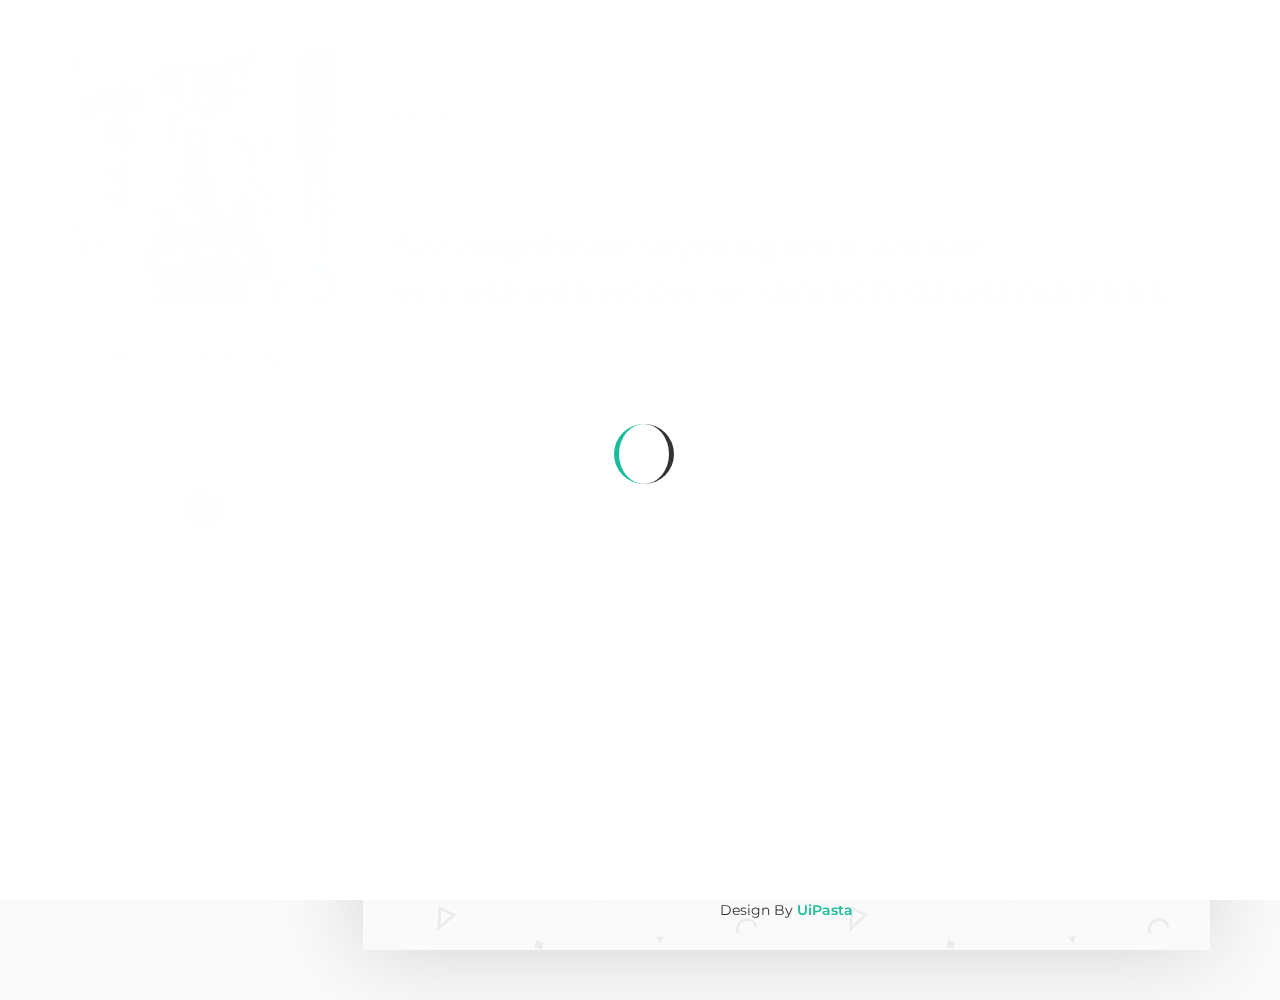
<file: index.html>
<!DOCTYPE html>
<html lang="en">

  <head>
    
    <!-- Meta Tag -->
    <meta charset="UTF-8">
    <meta name="viewport" content="width=device-width, initial-scale=1.0">
    <meta http-equiv="X-UA-Compatible" content="IE=edge">
    
    <!-- SEO -->
    <meta name="description" content="150 words">
    <meta name="author" content="uipasta">
    <meta name="url" content="http://www.yourdomainname.com">
    <meta name="copyright" content="company name">
    <meta name="robots" content="index,follow">
    
    
    <title>FiNBloG</title>
    
    <!-- Favicon -->
    <link rel="shortcut icon" href="images/favicon/favicon.ico">
    <link rel="apple-touch-icon" sizes="144x144" type="image/x-icon" href="images/favicon/apple-touch-icon.png">
    
    <!-- All CSS Plugins -->
    <link rel="stylesheet" type="text/css" href="css/plugin.css">
    
    <!-- Main CSS Stylesheet -->
    <link rel="stylesheet" type="text/css" href="css/style.css">
    
    <!-- Google Web Fonts  -->
    <link rel="stylesheet" href="https://fonts.googleapis.com/css?family=Montserrat">
    
    
    <!-- HTML5 shiv and Respond.js support IE8 or Older for HTML5 elements and media queries -->
    <!--[if lt IE 9]>
	   <script src="https://oss.maxcdn.com/html5shiv/3.7.3/html5shiv.min.js"></script>
	   <script src="https://oss.maxcdn.com/respond/1.4.2/respond.min.js"></script>
    <![endif]-->
    

  </head>

 <body>

	
     
	 <!-- Preloader Start -->
     <div class="preloader">
	   <div class="rounder"></div>
      </div>
      <!-- Preloader End -->
      
      
    
    
    <div id="main">
        <div class="container">
            <div class="row">
            	
               
                 
                 <!-- About Me (Left Sidebar) Start -->
                 <div class="col-md-3">
                   <div class="about-fixed">
                    
                     <div class="my-pic">
                        <img src="images/pic/IMG_3785-Enhanced-NR — kopia.jpg" alt="">                        
                         <div id="menu">
                         </div>
                        </div>
                      
                      
                      
                      <div class="my-detail"> 
                    	
                        <div class="white-spacing">
                            <h1>Marcin Oleszczuk</h1>
                            <span>Prawnik</span>
                            <h5> ... </h5>
                        </div> 
                       
                       <ul class="social-icon">                       
                         <li><a href="https://www.linkedin.com/in/marcinoleszczuk" target="_blank" class="linkedin"><i class="fa fa-linkedin"></i></a></li>                 
                        </ul>

                    </div>
                  </div>
                </div>
                <!-- About Me (Left Sidebar) End -->
                
                
                
                
                 
                 <!-- Blog Post (Right Sidebar) Start -->
                 <div class="col-md-9">
                    <div class="col-md-12 page-body">
                    	<div class="row">
                    		
                            
                        <div class="sub-title">
                          <h2>BLOG</h2>                                   
                           <a href="contact.html"><i class="icon-envelope" data-toggle="tooltip" data-placement="top" title="Kontakt" style="margin-right: 20px;"></i></a>   
                           <a href="work.html"><i class="icon-bulb" data-toggle="tooltip" data-placement="top" title="Oferta" style="margin-right: 20px;"></i></a>    
                           <a href="about.html"><i class="icon-user" data-toggle="tooltip" data-placement="top" title="O mnie" style="margin-right: 20px;"></i></a>                                                                                             
                           <a href="index.html"><i class="icon-home" data-toggle="tooltip" data-placement="top" title="Strona główna" style="margin-right: 20px;"></i></a>
                        </div>
                            
                            
                            <div class="col-md-12 content-page">
                            	
                                
                                <!-- Blog Post Start -->
                                <div class="col-md-12 blog-post">
                                    <div class="post-title">
                                      <a href="single.html"><h1>Szczegółowe wymagania wobec wnioskodawców w ramach działania FESL </h1></a>
                                    </div>  
                                    <div class="post-info">
                                    	<span>20.02.2025 r. / by <a href="#" target="_blank">Marcin Oleszczuk</a></span>
                                    </div>  
                                    <p>Opracowanie uwzględnia szczegółowe omówienie kryteriów - ich klasyfikacji, znaczenia dla dalszego procedowania wniosku o dofinansowanie. Ponadto omówiono</p>                          			
                                    <a href="single.html" class="button button-style button-anim fa fa-long-arrow-right"><span>Zobacz więcej</span></a>
                                </div>
                                <!-- Blog Post End -->
                                
                                
                                
                                <!-- Blog Post Start --
                                <div class="col-md-12 blog-post">
                                    <div class="post-title">
                                      <a href="single.html"><h1>Zmiany w projekcie. Jakie rodzą skutki dla Ciebie?</h1></a>
                                    </div>  
                                    <div class="post-info">
                                    	<span>17.02.2025 r. / by <a href="#" target="_blank">Marcin Oleszczuk</a></span>
                                    </div>  
                                    <p>Lorem ipsum dolor sit amet, consectetur adipisicing elit. Molestiae ut ratione similique temporibus tempora dicta soluta? Qui hic, voluptatem nemo quo corporis dignissimos voluptatum debitis cumque fugiat mollitia quasi quod. Lorem ipsum dolor sit amet, consectetur adipisicing elit. Molestiae ut ratione similique.</p>
                                    <a href="single.html" class="button button-style button-anim fa fa-long-arrow-right"><span>Zobacz więcej</span></a>
                                </div>
                                <!-- Blog Post End -->
                                
                                
                                
                                <!-- Blog Post Start --
                                <div class="col-md-12 blog-post">
                                	<div class="post-image">
                                    	<img src="images/blog/1.jpg" alt="">                                       
                                    </div> 
                                    <div class="post-title">
                                      <a href="single.html"><h1>Make mailchimp singup form working with ajax using jquery plugin</h1></a>
                                    </div>  
                                    <div class="post-info">
                                    	<span>November 23, 2016 / by <a href="#" target="_blank">Marcin Oleszczuk</a></span>
                                    </div>  
                                    <p>Lorem ipsum dolor sit amet, consectetur adipisicing elit. Molestiae ut ratione similique temporibus tempora dicta soluta? Qui hic, voluptatem nemo quo corporis dignissimos voluptatum debitis cumque fugiat mollitia quasi quod. Lorem ipsum dolor sit amet, consectetur adipisicing elit. Molestiae ut ratione similique.</p>                          			
                                    <a href="single.html" class="button button-style button-anim fa fa-long-arrow-right"><span>Read More</span></a>
                                </div>
                                <!-- Blog Post End -->
                                
                                
                                
                                <!-- Blog Post Start --
                                <div class="col-md-12 blog-post">
                                    <div class="post-title">
                                      <a href="single.html"><h1>Develop a custom wordpress membership plugin from scratch using framework on localhost - part 1</h1></a>
                                    </div>  
                                    <div class="post-info">
                                    	<span>November 23, 2016 / by <a href="#" target="_blank">Marcin Oleszczuk</a></span>
                                    </div>  
                                    <p>Lorem ipsum dolor sit amet, consectetur adipisicing elit. Molestiae ut ratione similique temporibus tempora dicta soluta? Qui hic, voluptatem nemo quo corporis dignissimos voluptatum debitis cumque fugiat mollitia quasi quod. Lorem ipsum dolor sit amet, consectetur adipisicing elit. Molestiae ut ratione similique.</p>                          			
                                    <a href="single.html" class="button button-style button-anim fa fa-long-arrow-right"><span>Read More</span></a>
                                </div>
                                <!-- Blog Post End -->
                                
                                
                                
                                <!-- Blog Post Start --
                                <div class="col-md-12 blog-post">
                                    <div class="post-title">
                                      <a href="single.html"><h1>How to customize a wordpress theme entirely from scratch using a child theme?</h1></a>
                                    </div>  
                                    <div class="post-info">
                                    	<span>November 23, 2016 / by <a href="#" target="_blank">Marcin Oleszczuk</a></span>
                                    </div>  
                                    <p>Lorem ipsum dolor sit amet, consectetur adipisicing elit. Molestiae ut ratione similique temporibus tempora dicta soluta? Qui hic, voluptatem nemo quo corporis dignissimos voluptatum debitis cumque fugiat mollitia quasi quod. Lorem ipsum dolor sit amet, consectetur adipisicing elit. Molestiae ut ratione similique.</p>                          			
                                    <a href="single.html" class="button button-style button-anim fa fa-long-arrow-right"><span>Read More</span></a>
                                </div>
                                <!-- Blog Post End -->
                                
                                
                                
                                <!-- Blog Post Start --
                                <div class="col-md-12 blog-post">
                                	<div class="post-image">
                                    	<img src="images/blog/2.jpg" alt="">                                       
                                    </div> 
                                    <div class="post-title">
                                      <a href="single.html"><h1>What makes wordpress a unique and highly customizable platform from competitors?</h1></a>
                                    </div>  
                                    <div class="post-info">
                                    	<span>November 23, 2016 / by <a href="#" target="_blank">Marcin Oleszczuk</a></span>
                                    </div>  
                                    <p>Lorem ipsum dolor sit amet, consectetur adipisicing elit. Molestiae ut ratione similique temporibus tempora dicta soluta? Qui hic, voluptatem nemo quo corporis dignissimos voluptatum debitis cumque fugiat mollitia quasi quod. Lorem ipsum dolor sit amet, consectetur adipisicing elit. Molestiae ut ratione similique.</p>                          			
                                    <a href="single.html" class="button button-style button-anim fa fa-long-arrow-right"><span>Read More</span></a>
                                </div>
                                <!-- Blog Post End -->
                                
                                
                                
                                <!-- Blog Post Start --
                                <div class="col-md-12 blog-post">
                                    <div class="post-title">
                                      <a href="single.html"><h1>What mistakes every beginner make, when they make website using bootstrap?</h1></a> 
                                    </div>  
                                    <div class="post-info">
                                    	<span>November 23, 2016 / by <a href="#" target="_blank">Marcin Oleszczuk</a></span>
                                    </div>  
                                    <p>Lorem ipsum dolor sit amet, consectetur adipisicing elit. Molestiae ut ratione similique temporibus tempora dicta soluta? Qui hic, voluptatem nemo quo corporis dignissimos voluptatum debitis cumque fugiat mollitia quasi quod. Lorem ipsum dolor sit amet, consectetur adipisicing elit. Molestiae ut ratione similique.</p>                          			
                                    <a href="single.html" class="button button-style button-anim fa fa-long-arrow-right"><span>Read More</span></a>
                                </div>
                                <!-- Blog Post End -->
                                
                                
                                <div class="col-md-12 text-center">
                                 <a href="javascript:void(0)" id="load-more-post" class="load-more-button">Więcej</a>
                                 <div id="post-end-message"></div>
                                </div>
                                
                             </div>
                              
                         </div>
                         
                        
                        
                        <!-- Subscribe Form Start --
                        <div class="col-md-8 col-md-offset-2">
                           <form id="mc-form" method="post" action="http://uipasta.us14.list-manage.com/subscribe/post?u=854825d502cdc101233c08a21&amp;id=86e84d44b7">
								
						  <div class="subscribe-form margin-top-20">
							 <input id="mc-email" type="email" placeholder="Email Address" class="text-input">
							  <button class="submit-btn" type="submit">Submit</button>
								</div>
                                <p>Subscribe to my weekly newsletter</p>
								<label for="mc-email" class="mc-label"></label>
							  </form>
                             
                           </div>
                           <!-- Subscribe Form End -->
                           
                         </div>
                     
                     
                       <!-- Footer Start -->
                       <div class="col-md-12 page-body margin-top-50 footer">
                          <footer>
                          <ul class="menu-link">
                               <li><a href="index.html">Strona główna</a></li>
                               <li><a href="about.html">O mnie</a></li>
                               <li><a href="work.html">Oferta</a></li>
                               <li><a href="contact.html">Kontakt</a></li>
                            </ul>
                            
                          <p>© Copyright 2016 DevBlog. All rights reserved</p>
						  
						  
						  <!-- UiPasta Credit Start -->
                          <div class="uipasta-credit">Design By <a href="http://www.uipasta.com" target="_blank">UiPasta</a></div>
                          <!-- UiPasta Credit End -->

                           
                         </footer>
                       </div>
                       <!-- Footer End -->
                     
                     
                  </div>
                  <!-- Blog Post (Right Sidebar) End -->
                
            </div>
         </div>
      </div>
    
    
    
    <!-- Back to Top Start -->
    <a href="#" class="scroll-to-top"><i class="fa fa-long-arrow-up"></i></a>
    <!-- Back to Top End -->
    
    
    <!-- All Javascript Plugins  -->
    <script type="text/javascript" src="js/jquery.min.js"></script>
    <script type="text/javascript" src="js/plugin.js"></script>
    
    <!-- Main Javascript File  -->
    <script type="text/javascript" src="js/scripts.js"></script>

    
   </body>
 </html>
</file>
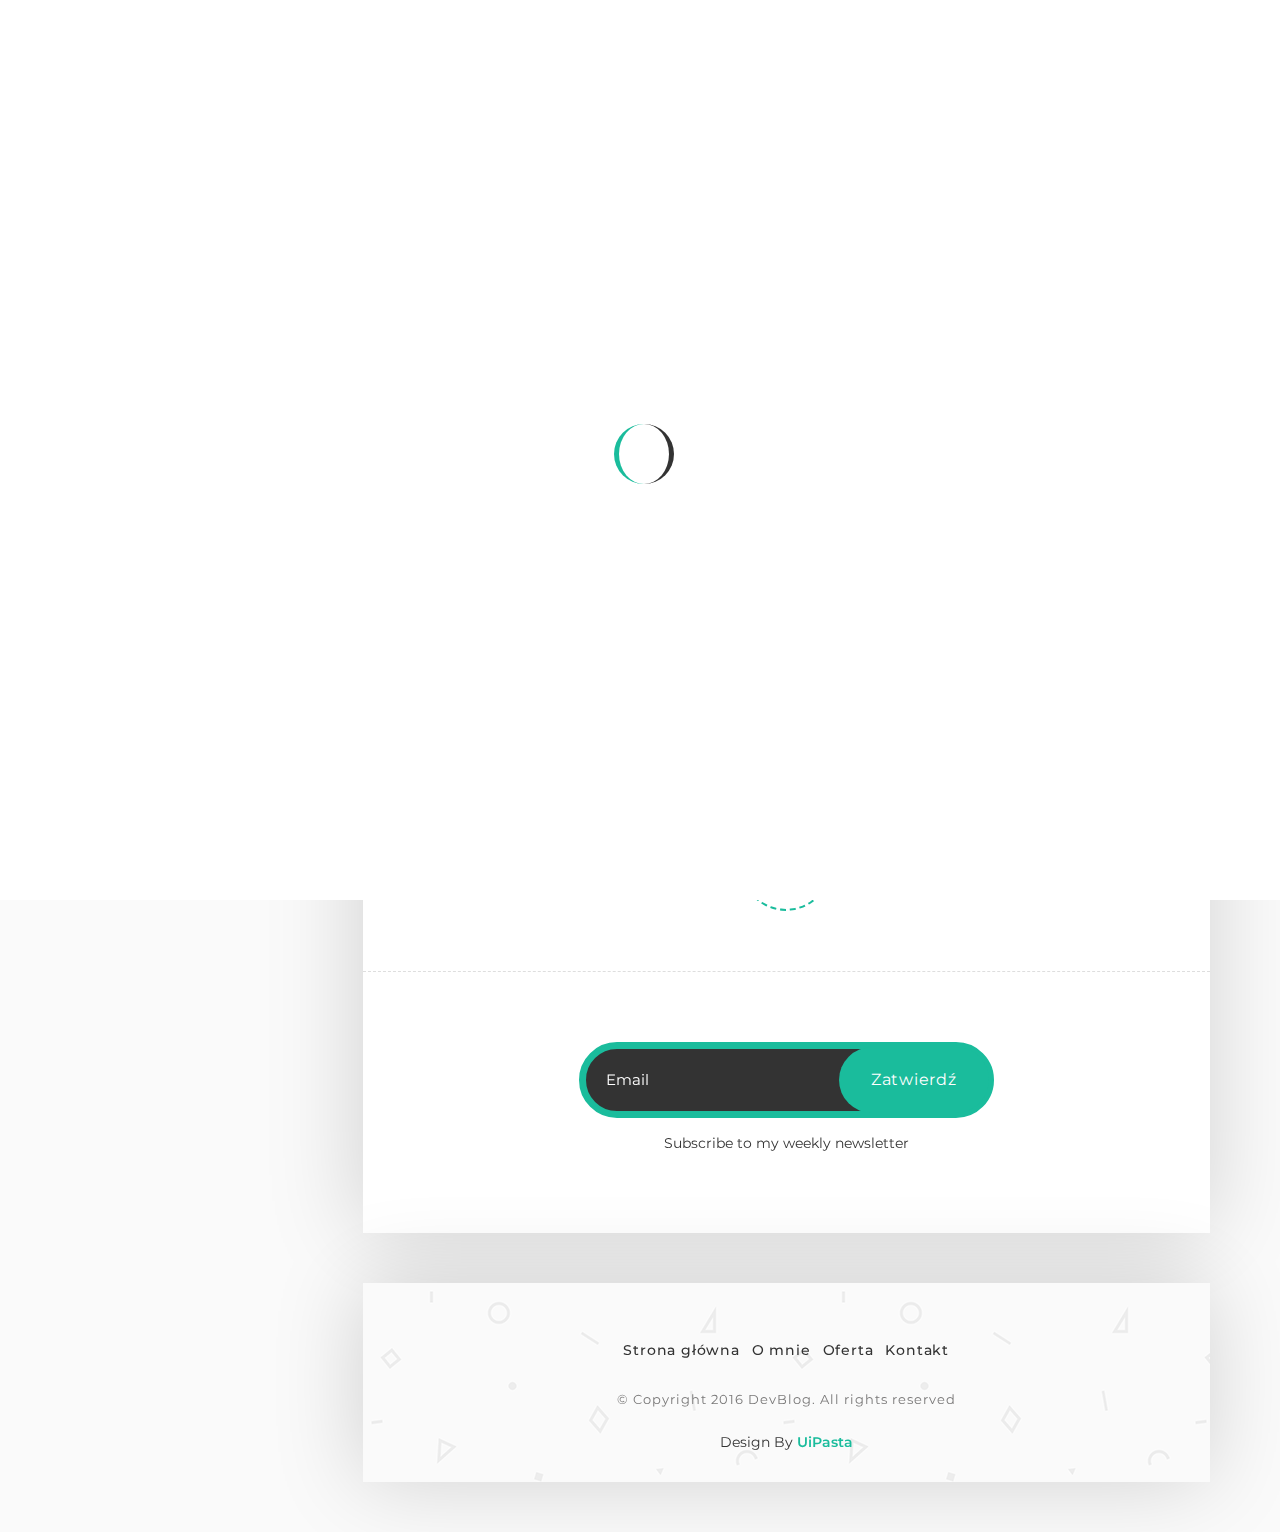
<file: about.html>
﻿<!DOCTYPE html>
<html lang="en">

  <head>
    
    <!-- Meta Tag -->
    <meta charset="UTF-8">
    <meta name="viewport" content="width=device-width, initial-scale=1.0">
    <meta http-equiv="X-UA-Compatible" content="IE=edge">
    
    <!-- SEO -->
    <meta name="description" content="150 words">
    <meta name="author" content="uipasta">
    <meta name="url" content="http://www.yourdomainname.com">
    <meta name="copyright" content="company name">
    <meta name="robots" content="index,follow">
    
    
    <title>DevBlog - Personal Blog Template</title>
    
    <!-- Favicon -->
    <link rel="shortcut icon" href="images/favicon/favicon.ico">
    <link rel="apple-touch-icon" sizes="144x144" type="image/x-icon" href="images/favicon/apple-touch-icon.png">
    
    <!-- All CSS Plugins -->
    <link rel="stylesheet" type="text/css" href="css/plugin.css">
    
    <!-- Main CSS Stylesheet -->
    <link rel="stylesheet" type="text/css" href="css/style.css">
    
    <!-- Google Web Fonts  -->
    <link rel="stylesheet" href="https://fonts.googleapis.com/css?family=Montserrat">
    
    
    <!-- HTML5 shiv and Respond.js support IE8 or Older for HTML5 elements and media queries -->
    <!--[if lt IE 9]>
	   <script src="https://oss.maxcdn.com/html5shiv/3.7.3/html5shiv.min.js"></script>
	   <script src="https://oss.maxcdn.com/respond/1.4.2/respond.min.js"></script>
    <![endif]-->
    

  </head>

 <body>

	
     
	 <!-- Preloader Start -->
     <div class="preloader">
	   <div class="rounder"></div>
      </div>
      <!-- Preloader End -->
      
      
    
    
    <div id="main">
        <div class="container">
            <div class="row">
            	
               
                 
                 <!-- About Me (Left Sidebar) 
                Start data-toggle="collapse"><i class="icon-menu menu"-->

                 <div class="col-md-3">
                   <div class="about-fixed">
                    
                    <div class="my-pic">
                        <img src="images/pic/IMG_3785-Enhanced-NR — kopia.jpg" alt="">                       
                         <div id="menu">                        
                        </div>
                        </div>
                      
                      
                      
                      <div class="my-detail">
                    	
                        <div class="white-spacing">
                            <h1>Marcin Oleszczuk</h1>
                            <span>Prawnik</span>
                        </div> 
                       
                       <ul class="social-icon">                       
                         <li><a href="#" target="_blank" class="linkedin"><i class="fa fa-linkedin"></i></a></li>                         
                        </ul>

                    </div>
                  </div>
                </div>
                <!-- About Me (Left Sidebar) End -->
                
                
                
                
                 
                 <!-- About Me (Right Sidebar) Start -->
                 <div class="col-md-9">
                    <div class="col-md-12 page-body">
                    	<div class="row">
                    		
                            
                            <div class="sub-title">
                           		<h2>O mnie</h2>                                   
                                <a href="contact.html"><i class="icon-envelope" data-toggle="tooltip" data-placement="top" title="Kontakt" style="margin-right: 20px;"></i></a>   
                                <a href="work.html"><i class="icon-bulb" data-toggle="tooltip" data-placement="top" title="Oferta" style="margin-right: 20px;"></i></a>    
                                <a href="about.html"><i class="icon-user" data-toggle="tooltip" data-placement="top" title="O mnie" style="margin-right: 20px;"></i></a>                                                                                             
                                <a href="index.html"><i class="icon-home" data-toggle="tooltip" data-placement="top" title="Strona główna" style="margin-right: 20px;"></i></a>
                             </div>
                            
                            
                            <div class="col-md-12 content-page">
                              <div class="col-md-12 blog-post">
                            	
                                
                                <!-- My Intro Start -->
                                <div class="post-title margin-bottom-30">
                                    <h1>Cześć, jestem <span class="main-color">Marcin Oleszczuk</span></h1>                                    
                                    <ul class="knowledge">
                                      <li class="bg-color-1">Prawnik</li>
                                      <li class="bg-color-4">Project Manager</li>
                                      <li class="bg-color-6">Fundraiser</li>
                                      <li class="bg-color-5">Freelancer</li>
                                     </ul>
                                     
                                   </div>
                                   <!-- My Intro End -->
                                    
                                    
                                    <p>[...] <b>[...]</b><a href="work.html" data-toggle="tooltip" data-placement="top" title="Check out my work."> Work</a></b></p>
                                   
                                 
                                 
                                 <!-- Video Start --
                                 <div class="video-box margin-top-40 margin-bottom-80">
                                  <div class="video-tutorial">
                                   <a class="video-popup" href="https://www.youtube.com/watch?v=O2Bsw3lrhvs" title="My Thought">
                                   <img src="images/pic/my-pic.png" alt="">
                                   </a>                           
                                  </div>
                                 <p>Take a look about my thought on website design.</p>
                                </div>
                                <!-- Video End -->
                                  
                                  
                                  
                                  
                                  <!-- My Service Start -->
                                  <div class="post-title">
                                    <h1>Moje <span class="main-color">Usługi</span></h1> 
                                   </div>
                                   
                                  <div class="list list-style-2 margin-top-30">
                                    <ul>
                                      <li>Consulting prawny</li>
                                      <li>Consulting biznesowy</li>
                                      <li>Planowanie finansowe</li>
                                      <li>Planowanie projektu</li>
                                      <li>Strategie komunikacyjne</li>
                                      <li>Pozyskiwanie finansowania</li>
                                      <li>Tworzenie stron internetowych</li>
                                      <li>Nauczanie przedmiotów zawodowych</li>   
                                     </ul>
                                   </div>
                                   <!-- My Service End --> 
                                  
                                </div>  
                                
                                  <div class="col-md-12 text-center">
                                    <a href="contact.html" data-toggle="tooltip" data-placement="top" title="Sprawdź zakładkę Kontakt, by nawiązać ze mną współpracę!" class="load-more-button">DZIAŁAMY!</a>
                                   </div>
                                  
                             </div>
                              
                         </div>
                                                
                        
                        <!-- Subscribe Form Start -->
                        <div class="col-md-8 col-md-offset-2">
                           <form id="mc-form" method="post" action="http://uipasta.us14.list-manage.com/subscribe/post?u=854825d502cdc101233c08a21&amp;id=86e84d44b7">
								
						  <div class="subscribe-form margin-top-20">
							 <input id="mc-email" type="email" placeholder="Email" class="text-input">
							  <button class="submit-btn" type="submit">Zatwierdź</button>
								</div>
                                <p>Subscribe to my weekly newsletter</p>
								<label for="mc-email" class="mc-label"></label>
							  </form>
                             
                           </div>
                           <!-- Subscribe Form End -->                         
                           
                         </div>                                       
                       
                       <!-- Footer Start -->
                       <div class="col-md-12 page-body margin-top-50 footer">
                          <footer>
                          <ul class="menu-link">
                               <li><a href="index.html">Strona główna</a></li>
                               <li><a href="about.html">O mnie</a></li>
                               <li><a href="work.html">Oferta</a></li>
                               <li><a href="contact.html">Kontakt</a></li>
                            </ul>
                            
                          <p>© Copyright 2016 DevBlog. All rights reserved</p>
						  
						  
						  <!-- UiPasta Credit Start -->
                          <div class="uipasta-credit">Design By <a href="http://www.uipasta.com" target="_blank">UiPasta</a></div>
                          <!-- UiPasta Credit End -->
						  
                           
                         </footer>
                       </div>
                       <!-- Footer End -->
                     
                     
                  </div>
                  <!-- About Me (Right Sidebar) End -->
                
            </div>
         </div>
      </div>
    
      
    
    
    
    <!-- Back to Top Start -->
    <a href="#" class="scroll-to-top"><i class="fa fa-long-arrow-up"></i></a>
    <!-- Back to Top End -->
    
    
    <!-- All Javascript Plugins  -->
    <script type="text/javascript" src="js/jquery.min.js"></script>
    <script type="text/javascript" src="js/plugin.js"></script>
    
    <!-- Main Javascript File  -->
    <script type="text/javascript" src="js/scripts.js"></script>

    
   </body>
 </html>
</file>
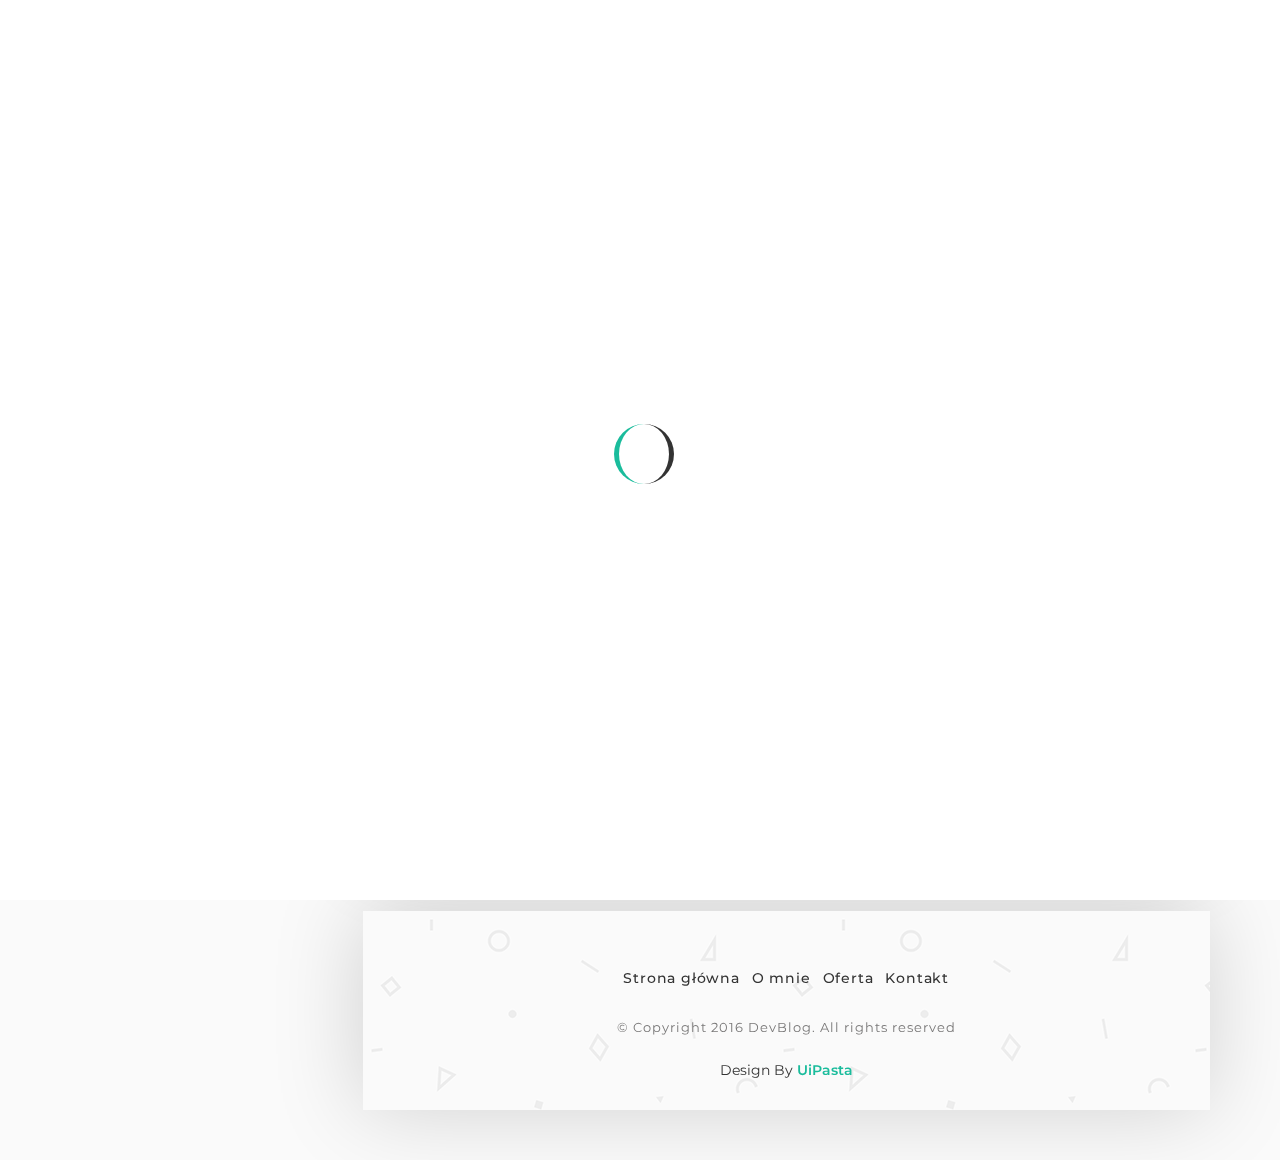
<file: contact.html>
﻿<!DOCTYPE html>
<html lang="en">

  <head>
    
    <!-- Meta Tag -->
    <meta charset="UTF-8">
    <meta name="viewport" content="width=device-width, initial-scale=1.0">
    <meta http-equiv="X-UA-Compatible" content="IE=edge">
    
    <!-- SEO -->
    <meta name="description" content="150 words">
    <meta name="author" content="uipasta">
    <meta name="url" content="http://www.yourdomainname.com">
    <meta name="copyright" content="company name">
    <meta name="robots" content="index,follow">
    
    
    <title>DevBlog - Personal Blog Template</title>
    
    <!-- Favicon -->
    <link rel="shortcut icon" href="images/favicon/favicon.ico">
    <link rel="apple-touch-icon" sizes="144x144" type="image/x-icon" href="images/favicon/apple-touch-icon.png">
    
    <!-- All CSS Plugins -->
    <link rel="stylesheet" type="text/css" href="css/plugin.css">
    
    <!-- Main CSS Stylesheet -->
    <link rel="stylesheet" type="text/css" href="css/style.css">
    
    <!-- Google Web Fonts  -->
    <link rel="stylesheet" href="https://fonts.googleapis.com/css?family=Montserrat">
    
    
    <!-- HTML5 shiv and Respond.js support IE8 or Older for HTML5 elements and media queries -->
    <!--[if lt IE 9]>
	   <script src="https://oss.maxcdn.com/html5shiv/3.7.3/html5shiv.min.js"></script>
	   <script src="https://oss.maxcdn.com/respond/1.4.2/respond.min.js"></script>
    <![endif]-->
    

  </head>

 <body>

	
     
	 <!-- Preloader Start -->
     <div class="preloader">
	   <div class="rounder"></div>
      </div>
      <!-- Preloader End -->
      
      
    
    
    <div id="main">
        <div class="container">
            <div class="row">
            	
               
                 
                 <!-- About Me (Left Sidebar) Start -->
                 <div class="col-md-3">
                   <div class="about-fixed">
                    
                    <div class="my-pic">
                      <img src="images/pic/IMG_3785-Enhanced-NR — kopia.jpg" alt="">                      
                       <div id="menu">                        
                      </div>
                      </div>
                      
                      
                      
                      <div class="my-detail">
                    	
                        <div class="white-spacing">
                            <h1>Marcin Oleszczuk</h1>
                            <span>Prawnik</span>
                            <h5>...</h5>
                        </div> 
                       
                       <ul class="social-icon">                   
                         <li><a href="#" target="_blank" class="linkedin"><i class="fa fa-linkedin"></i></a></li>          
                        </ul>

                    </div>
                  </div>
                </div>
                <!-- About Me (Left Sidebar) End -->
                
                
                
                
                 
                 <!-- Contact (Right Sidebar) Start -->
                 <div class="col-md-9">
                    <div class="col-md-12 page-body">
                    	<div class="row">
                    		
                            
                            <div class="sub-title">
                              <h2></h2>                                   
                               <a href="contact.html"><i class="icon-envelope" data-toggle="tooltip" data-placement="top" title="Kontakt" style="margin-right: 20px;"></i></a>   
                               <a href="work.html"><i class="icon-bulb" data-toggle="tooltip" data-placement="top" title="Oferta" style="margin-right: 20px;"></i></a>    
                               <a href="about.html"><i class="icon-user" data-toggle="tooltip" data-placement="top" title="O mnie" style="margin-right: 20px;"></i></a>                                                                                             
                               <a href="index.html"><i class="icon-home" data-toggle="tooltip" data-placement="top" title="Strona główna" style="margin-right: 20px;"></i></a>
                            </div>
                            
                            
                            <div class="col-md-12 content-page">
                              <div class="col-md-12 blog-post">
                            	
                                
                                
                                <!-- Intro Start -->
                                <div class="post-title margin-bottom-20">
                                   <h1>Zainteresowały Cię <span class="main-color">moje usługi</span>?</h1>
                                   </div>
                                   
                                  <p>[...]</p>
                                     <!-- Intro End -->
                                
                                
                                
                                <!-- Testimonials Start --
                                <div class="post-title margin-top-50">
                                   <h2>I hope you've checked <a href="work.html" data-toggle="tooltip" data-placement="top" title="Check out my work.">my work</a>, Let's take a look on what other clients said about my work.</h2>
                                   </div--
                                   
                              
                              <div class="row">
                               
                                <div class="col-md-6 col-sm-6 col-xs-12">
                                 <div class="testimonial-content">
									<p>Lorem ipsum dolor sit amet, consectetur adipiscing elit. Proin at quam at orci commodo hendrerit vitae nec eros. Vestibulum neque est, imperdiet nec tortor nec, tempor semper metus.</p>
								    </div>
                                 
								  <div class="testimonial-client-info">
								    
                                    <div class="testimonial-client client-thumb">
								      <img src="images/testimonial/1.png" alt="">
									</div>
									
                                    <div class="client-text">
									   <div class="client-name">Jhon Doe</div>
									   <span>Rolling LTD, Founder</span>
									</div>
								  </div>
                                 </div>
                                 
                                <div class="col-md-6 col-sm-6 col-xs-12">
                                 <div class="testimonial-content">
									<p>Lorem ipsum dolor sit amet, consectetur adipiscing elit. Proin at quam at orci commodo hendrerit vitae nec eros. Vestibulum neque est, imperdiet nec tortor nec, tempor semper metus.</p>
								    </div>
                                 
								  <div class="testimonial-client-info">
								    
                                    <div class="testimonial-client client-thumb">
								      <img src="images/testimonial/2.png" alt="">
									</div>
									
                                    <div class="client-text">
									   <div class="client-name">Jhon Doe</div>
									   <span>WebRes LTD, Founder</span>
									</div>
								  </div>
                                 </div>
                                 
                                <div class="col-md-6 col-sm-6 col-xs-12">
                                 <div class="testimonial-content">
									<p>Lorem ipsum dolor sit amet, consectetur adipiscing elit. Proin at quam at orci commodo hendrerit vitae nec eros. Vestibulum neque est, imperdiet nec tortor nec, tempor semper metus.</p>
								    </div>
                                 
								  <div class="testimonial-client-info">
								    
                                    <div class="testimonial-client client-thumb">
								      <img src="images/testimonial/3.png" alt="">
									</div>
									
                                    <div class="client-text">
									   <div class="client-name">Jhon Doe</div>
									   <span>WeSoon LTD, Founder</span>
									</div>
								  </div>
                                 </div>
                                 
                                </div>
                                <!-- Testimonials  End -->
                                
                                                              
                               
                               <!-- Contact Me Start -->
                               <div class="post-title margin-top-40">
                                  <h1>Skontaktujmy <span class="main-color">się!</span></h1>
                                 </div>
                                   
                                   
                                 <div class="row">
            
                                   <div class="col-md-4 col-sm-4">
                                     <div class="contact-us-detail">  
                                      <i class="icon-screen-smartphone color-6"></i>
                                      <p><a href="tel:+1234567890">+48 602 574 223</a></p>
                                    </div>
                                   </div>
               
                                   <div class="col-md-4 col-sm-4">
                                     <div class="contact-us-detail">
                                      <i class="icon-envelope-open color-5"></i>
                                      <p><a href="mailto:name@domain.com">name@domain.com</a></p>
                                    </div>
                                   </div>
                 
                                   <div class="col-md-4 col-sm-4">
                                     <div class="contact-us-detail">
                                      <i class="icon-clock color-3"></i>
                                      <p>Mon - Fri 09:00 – 18:00</p>
                                    </div>
                                  </div>
              
                                </div>
            
         
                                <!--div class="row margin-top-30">
                                  <div class="col-md-12">   
                 
                                  <div class="row">
                                   <form>
                    
					                <div class="col-sm-6">
						              <div class="form-group">
						               <input type="text" id="name" class="form-control" placeholder="Your Name">
						              </div>
                                     </div>
								
                                    <div class="col-sm-6">
					                  <div class="form-group">
						               <input type="email" id="email" class="form-control" placeholder="Your Email">
						              </div>
                                     </div>
                        
                                    <div class="col-sm-6">
						              <div class="form-group">
							           <input type="text" id="website" class="form-control" placeholder="Your Website">
						              </div>
                                     </div>
                          
                                    <div class="col-sm-6">
						              <div class="form-group">
							           <input type="text" id="address" class="form-control" placeholder="Where are You From?">
						              </div>
                                     </div>
								
                                    <div class="col-sm-12">
						              <select id="subject" class="form-group form-control">
							             <option value="" selected disabled>Subject</option>
							             <option>Website Design & Development</option>
							             <option>Wordpress Development</option>
						                 <option>Search Engine Optimization</option>
                                         <option>Mobile Website</option>
							             <option>I Want to General Talk</option>
                                         <option>Other</option>
						               </select>
                                     </div>
								
                                    <div class="col-sm-12">
					                  <div class="textarea-message form-group">
					                    <textarea id="message" class="textarea-message form-control" placeholder="Your Message" rows="5"></textarea>
						            </div>
                                   </div>
                   
                   
                                <div class="text-center">      
		                          <button type="submit" class="load-more-button">Send</button>
	                             </div>
                       
                                 </form>
                                </div>
                              </div>
                             </div>
                             <!-- Contact Me End -->
                                
                         
                         </div>
                        </div>
                       </div>
                         
                        
                        
                        <!-- Subscribe Form Start -->
                        <div class="col-md-8 col-md-offset-2">
                           <form id="mc-form" method="post" action="http://uipasta.us14.list-manage.com/subscribe/post?u=854825d502cdc101233c08a21&amp;id=86e84d44b7">
								
						  <div class="subscribe-form margin-top-20">
							 <input id="mc-email" type="email" placeholder="Email" class="text-input">
							  <button class="submit-btn" type="submit">Zatwierdź</button>
								</div>
                                <p>Subscribe to my weekly newsletter</p>
								<label for="mc-email" class="mc-label"></label>
							  </form>
                             
                           </div>
                           <!-- Subscribe Form End -->
                           
                           
                         </div>
                     
                     
                       
                       <!-- Footer Start -->
                       <div class="col-md-12 page-body margin-top-50 footer">
                          <footer>
                          <ul class="menu-link">
                               <li><a href="index.html">Strona główna</a></li>
                               <li><a href="about.html">O mnie</a></li>
                               <li><a href="work.html">Oferta</a></li>
                               <li><a href="contact.html">Kontakt</a></li>
                            </ul>
                            
                          <p>© Copyright 2016 DevBlog. All rights reserved</p>
						  
						  
						  <!-- UiPasta Credit Start -->
                          <div class="uipasta-credit">Design By <a href="http://www.uipasta.com" target="_blank">UiPasta</a></div>
                          <!-- UiPasta Credit End -->
						  
                           
                         </footer>
                       </div>
                       <!-- Footer End -->
                     
                     
                  </div>
                  <!-- Contact (Right Sidebar) End -->
                
            </div>
         </div>
      </div>
    
      
    
    
    
    <!-- Back to Top Start -->
    <a href="#" class="scroll-to-top"><i class="fa fa-long-arrow-up"></i></a>
    <!-- Back to Top End -->
    
    
    <!-- All Javascript Plugins  -->
    <script type="text/javascript" src="js/jquery.min.js"></script>
    <script type="text/javascript" src="js/plugin.js"></script>
    
    <!-- Main Javascript File  -->
    <script type="text/javascript" src="js/scripts.js"></script>

    
   </body>
 </html>
</file>
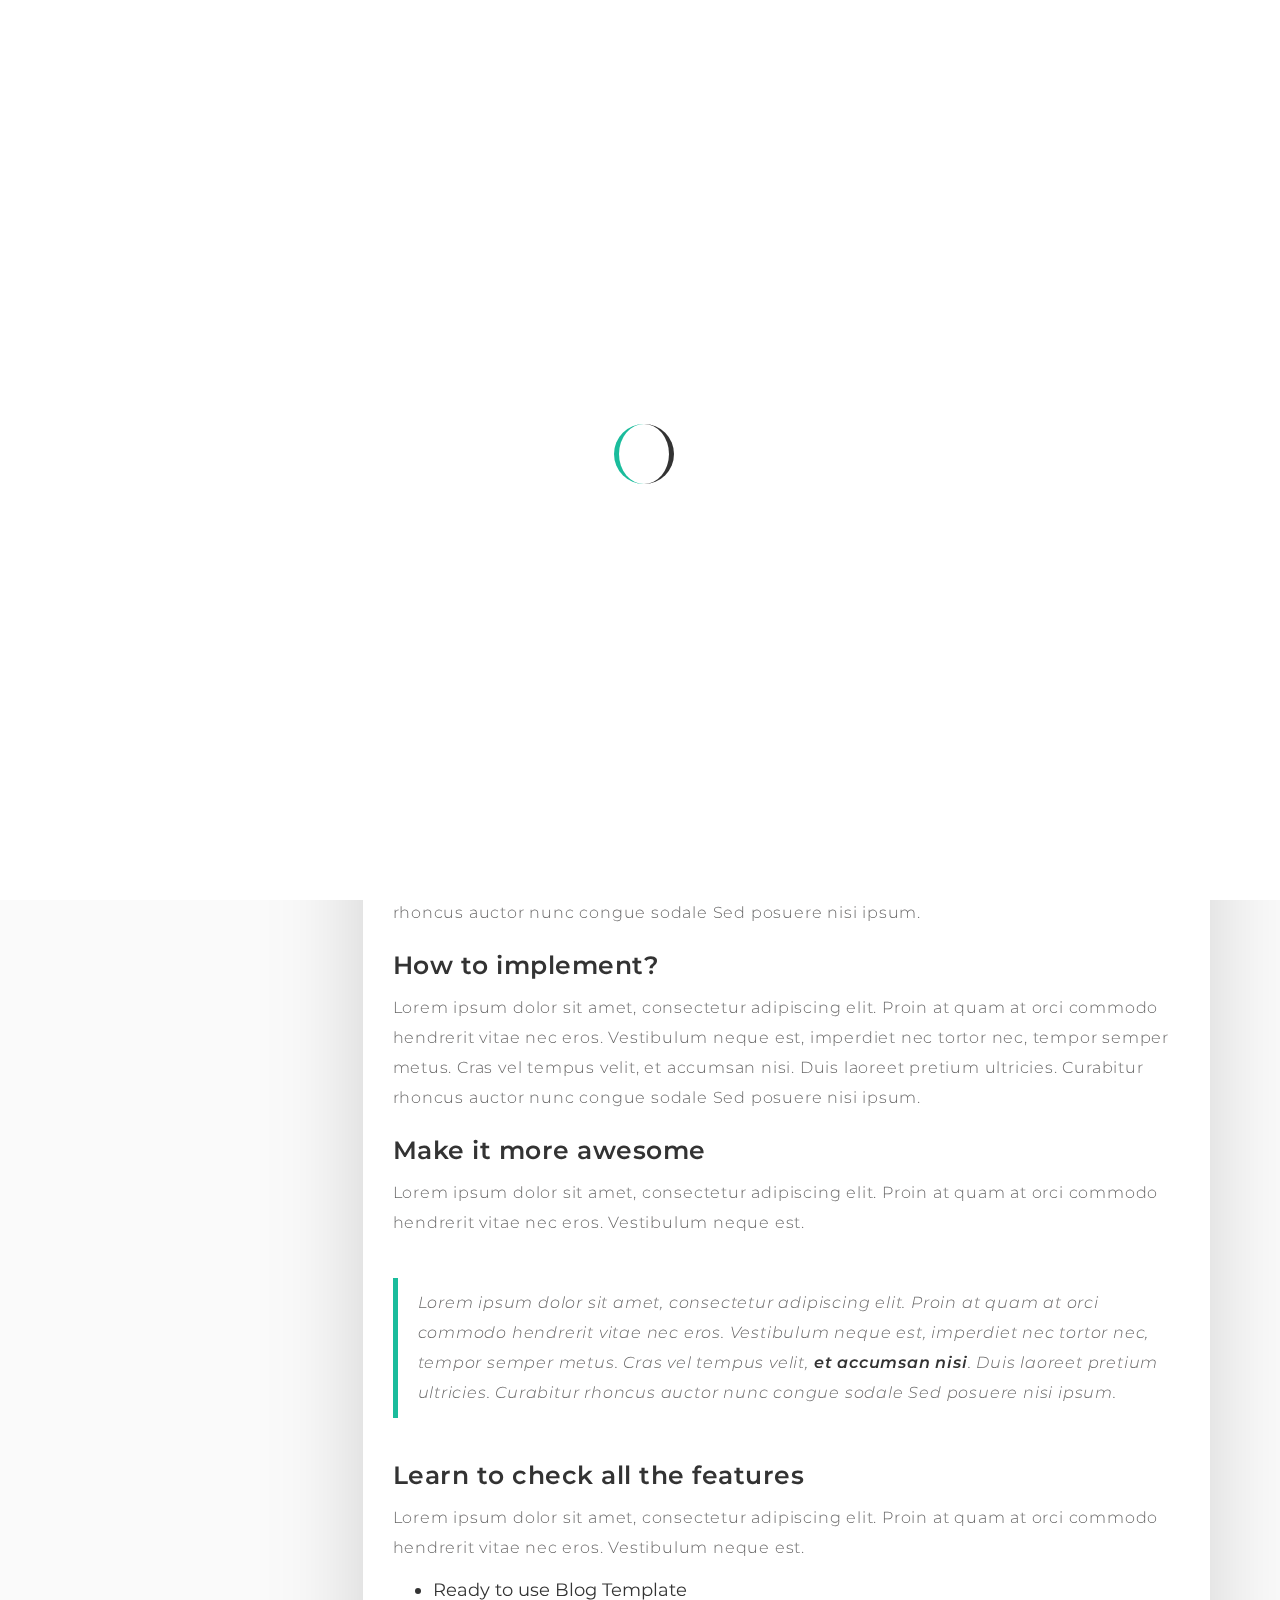
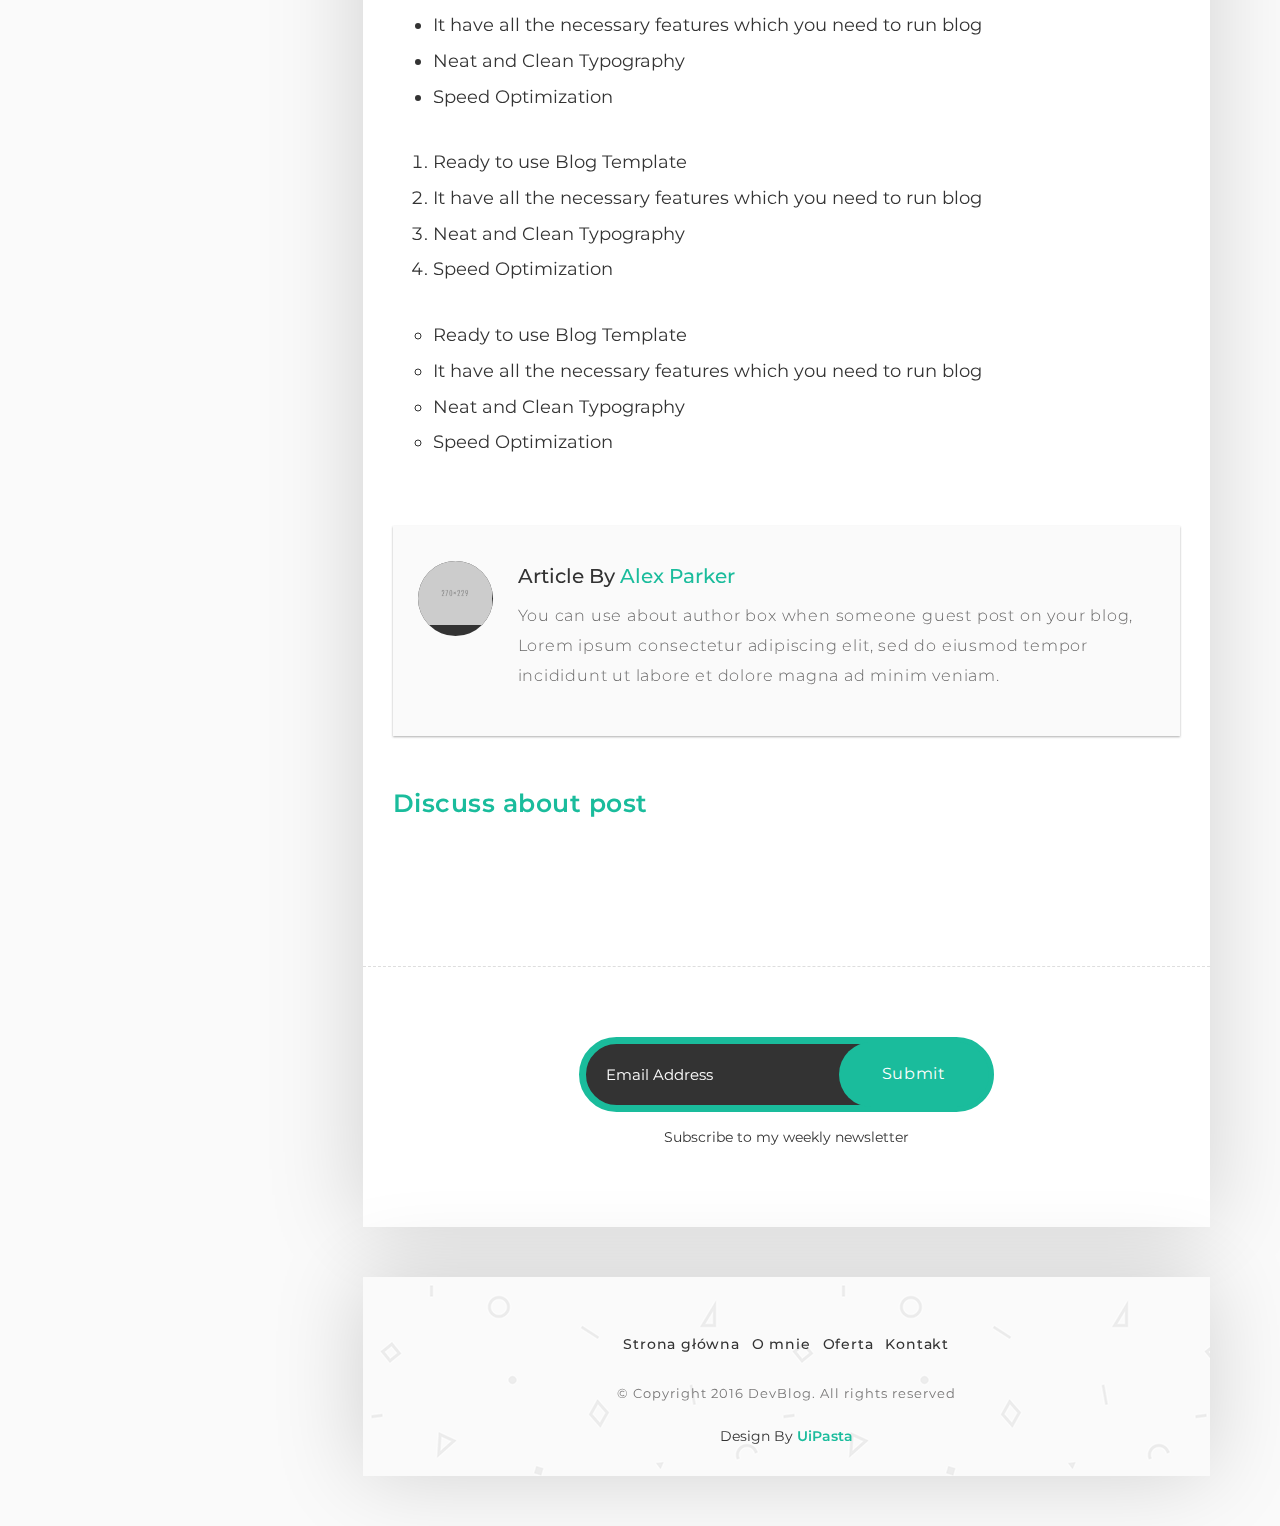
<file: single.html>
﻿  <!DOCTYPE html>
  <html lang="en">

    <head>
      
      <!-- Meta Tag -->
      <meta charset="UTF-8">
      <meta name="viewport" content="width=device-width, initial-scale=1.0">
      <meta http-equiv="X-UA-Compatible" content="IE=edge">
      
      <!-- SEO -->
      <meta name="description" content="150 words">
      <meta name="author" content="uipasta">
      <meta name="url" content="http://www.yourdomainname.com">
      <meta name="copyright" content="company name">
      <meta name="robots" content="index,follow">
      
      
      <title>FiNBloG</title>
      
      <!-- Favicon -->
      <link rel="shortcut icon" href="images/favicon/favicon.ico">
      <link rel="apple-touch-icon" sizes="144x144" type="image/x-icon" href="images/favicon/apple-touch-icon.png">
      
      <!-- All CSS Plugins -->
      <link rel="stylesheet" type="text/css" href="css/plugin.css">
      
      <!-- Main CSS Stylesheet -->
      <link rel="stylesheet" type="text/css" href="css/style.css">
      
      <!-- Google Web Fonts  -->
      <link rel="stylesheet" href="https://fonts.googleapis.com/css?family=Montserrat">
      
      <!-- Syntax Highlighter  -->
      <link rel="stylesheet" type="text/css" href="css/syntax/shCore.css">
      <link rel="stylesheet" type="text/css" href="css/syntax/shThemeDefault.css">
      
      
      <!-- HTML5 shiv and Respond.js support IE8 or Older for HTML5 elements and media queries -->
      <!--[if lt IE 9]>
      <script src="https://oss.maxcdn.com/html5shiv/3.7.3/html5shiv.min.js"></script>
      <script src="https://oss.maxcdn.com/respond/1.4.2/respond.min.js"></script>
      <![endif]-->
      

    </head>

  <body>

    
      
    <!-- Preloader Start -->
      <div class="preloader">
      <div class="rounder"></div>
        </div>
        <!-- Preloader End -->
        
        
      
      
      <div id="main">
          <div class="container">
              <div class="row">
                
                
                  
                  <!-- About Me (Left Sidebar) Start -->
                  <div class="col-md-3">
                    <div class="about-fixed">
                      
                      <div class="my-pic">
                        <img src="images/pic/IMG_3785-Enhanced-NR — kopia.jpg" alt="">                      
                        <div id="menu">                        
                        </div>
                        </div>
                        
                        
                        
                        <div class="my-detail">
                        
                          <div class="white-spacing">
                              <h1>Marcin Oleszczuk</h1>
                              <span>Prawnik</span>
                          </div> 
                        
                        <ul class="social-icon">
                          <li><a href="#" target="_blank" class="linkedin"><i class="fa fa-linkedin"></i></a></li>                      
                          </ul> 

                      </div>
                    </div>
                  </div>
                  <!-- About Me (Left Sidebar) End -->
                  
                  
                  
                  
                  
                  <!-- Blog Post (Right Sidebar) Start -->
                  <div class="col-md-9">
                      <div class="col-md-12 page-body">
                        <div class="row">                         
                              
                          <div class="sub-title">
                            <h2>Wpis na blogu</h2>                                   
                             <a href="contact.html"><i class="icon-envelope" data-toggle="tooltip" data-placement="top" title="Kontakt" style="margin-right: 20px;"></i></a>   
                             <a href="work.html"><i class="icon-bulb" data-toggle="tooltip" data-placement="top" title="Oferta" style="margin-right: 20px;"></i></a>    
                             <a href="about.html"><i class="icon-user" data-toggle="tooltip" data-placement="top" title="O mnie" style="margin-right: 20px;"></i></a>                                                                                             
                             <a href="index.html"><i class="icon-home" data-toggle="tooltip" data-placement="top" title="Strona główna" style="margin-right: 20px;"></i></a>
                          </div>
                              
                              
                              <div class="col-md-12 content-page">
                                <div class="col-md-12 blog-post">
                                
                                  
                                  <!-- Post Headline Start -->
                                  <div class="post-title">
                                      <h1>[...]</h1> 
                                    </div>
                                    <!-- Post Headline End -->
                                      
                                      
                                  <!-- Post Detail Start -->
                                  <div class="post-info">
                                      <span>20.02.2025 r. / by <a href="#" target="_blank">Marcin Oleszczuk</a></span>
                                    </div>
                                    <!-- Post Detail End -->
                                      
                                      
                                      <p>[...]<b>[...]</b>[...]<b>[...]<a href="javascript:void(0)" data-toggle="popover" data-placement="top" data-content="You can write any text here">Click me</a></b>[...]<b data-toggle="tooltip" data-placement="top" title="You can write any text here.">Hover me</b>[...]</p>
                                      
                                  
                                  <!-- Post Image Start --
                                  <div class="post-image margin-top-40 margin-bottom-40">
                                    <img src="images/blog/1.jpg" alt="">
                                    <p>Image source from <a href="#" target="_blank">Link</a></p>                                      
                                    </div>
                                    <!-- Post Image End -->
                                    
                                    
                                    <p>Lorem ipsum dolor sit amet, consectetur adipiscing elit. Proin at quam at orci commodo hendrerit vitae nec eros. Vestibulum neque est, imperdiet nec tortor nec, tempor semper metus. Cras vel tempus velit, et accumsan nisi. Duis laoreet pretium ultricies. Curabitur rhoncus auctor nunc congue sodale Sed posuere nisi ipsum.</p>
                                    
                                  
                                  
                                  <!-- Post Video Tutorial Start --
                                  <div class="video-box margin-top-40 margin-bottom-40">
                                    <div class="video-tutorial">
                                    <a class="video-popup" href="https://www.youtube.com/watch?v=O2Bsw3lrhvs" title="Video Tutorial">
                                    <img src="images/blog/4.jpg" alt="">
                                    </a>                           
                                    </div>
                                  <p>Integrate video on magnific popup for fast page load.</p>
                                  </div>
                                  <!-- Post Video Tutorial End -->
                                  
                                    
                                    
                                    <p>Lorem ipsum dolor sit amet, consectetur adipiscing elit. Proin at quam at orci commodo hendrerit vitae nec eros. Vestibulum neque est, imperdiet nec tortor nec, tempor semper metus. Cras vel tempus velit, et accumsan nisi. Duis laoreet pretium ultricies. Curabitur rhoncus auctor nunc congue sodale Sed posuere nisi ipsum.</p>
                                    
                                    
                                    
                                    <!-- Post Blockquote Start -->
                                    <div class="post-quote margin-top-40 margin-bottom-40">
                                      <blockquote>Design is not just what is look like, Design is how it's work.</blockquote>
                                    </div>
                                    <!-- Post Blockquote End -->
                                    
                                    
                                    
                                    <p>Lorem ipsum dolor sit amet, consectetur adipiscing elit. Proin at quam at orci commodo hendrerit vitae nec eros. Vestibulum neque est, imperdiet nec tortor nec, tempor semper metus. Cras vel tempus velit, et accumsan nisi. Duis laoreet pretium ultricies. Curabitur rhoncus auctor nunc congue sodale Sed posuere nisi ipsum.</p>
                                    
                                  
                                    
                                    <!-- Post Coding (SyntaxHighlighter) Start --
                                    <div class="margin-top-40 margin-bottom-40">  
                                    <pre class="brush: js">
                                    /* Smooth Scroll */

                                      $('a.smoth-scroll').on("click", function (e) {
                                        var anchor = $(this);
                                        $('html, body').stop().animate({
                                        scrollTop: $(anchor.attr('href')).offset().top - 50
                                        }, 1000);
                                        e.preventDefault();
                                      });
          
                                    /* Scroll To Top */
      
                                    $(window).scroll(function(){
                                      if ($(this).scrollTop() >= 500) {
                                      $('.scroll-to-top').fadeIn();
                                      } else {
                                      $('.scroll-to-top').fadeOut();
                                      }
                                      });
    
                                  $('.scroll-to-top').click(function(){
                                    $('html, body').animate({scrollTop : 0},800);
                                    return false;
                                      });
                                    </pre>
                                  </div>
                                  <!-- Post Coding (SyntaxHighlighter) End -->
                                  
                                    
                                    
                                    <div class="post-title">
                                      <h2>How to implement?</h2> 
                                    </div>
                                    
                                    
                                    <p>Lorem ipsum dolor sit amet, consectetur adipiscing elit. Proin at quam at orci commodo hendrerit vitae nec eros. Vestibulum neque est, imperdiet nec tortor nec, tempor semper metus. Cras vel tempus velit, et accumsan nisi. Duis laoreet pretium ultricies. Curabitur rhoncus auctor nunc congue sodale Sed posuere nisi ipsum.</p>
                                    
                                      
                                    
                                    
                                    <!-- Post Image Gallery Start --
                                    <div class="row margin-top-40 margin-bottom-40">
                                  
                                      <div class="col-md-4 col-sm-6 col-xs-12">
                                        <a href="images/blog/7.jpg" class="image-popup" title="image Title">
                                        <img src="images/blog/7.jpg" class="img-responsive" alt="">
                                      </a>
                                      </div>
                      
                                      <div class="col-md-4 col-sm-6 col-xs-12">
                                        <a href="images/blog/5.jpg" class="image-popup" title="image Title">
                                        <img src="images/blog/5.jpg" class="img-responsive" alt="">
                                      </a>
                                      </div>
                      
                                    <div class="col-md-4 col-sm-6 col-xs-12">
                                      <a href="images/blog/6.jpg" class="image-popup" title="image Title">
                                      <img src="images/blog/6.jpg" class="img-responsive" alt="">
                                      </a>
                                    </div>
                                  
                                  </div>
                                  <!-- Post Image Gallery End -->
                                  
                                  
                                  
                                    <div class="post-title">
                                      <h2>Make it more awesome</h2> 
                                    </div>
                                    
                                    
                                    <p>Lorem ipsum dolor sit amet, consectetur adipiscing elit. Proin at quam at orci commodo hendrerit vitae nec eros. Vestibulum neque est.</p>
                                  
                                    
                                    
                                    <!-- Post Blockquote (Italic Style) Start -->
                                    <blockquote class="margin-top-40 margin-bottom-40">
                                      <p>Lorem ipsum dolor sit amet, consectetur adipiscing elit. Proin at quam at orci commodo hendrerit vitae nec eros. Vestibulum neque est, imperdiet nec tortor nec, tempor semper metus. Cras vel tempus velit, <b>et accumsan nisi</b>. Duis laoreet pretium ultricies. Curabitur rhoncus auctor nunc congue sodale Sed posuere nisi ipsum.</p>
                                    </blockquote>
                                    <!-- Post Blockquote (Italic Style) End -->
                                    
                                    
                                    
                                    
                                    <div class="post-title">
                                      <h2>Learn to check all the features</h2> 
                                    </div>
                                    
                                    
                                    <p>Lorem ipsum dolor sit amet, consectetur adipiscing elit. Proin at quam at orci commodo hendrerit vitae nec eros. Vestibulum neque est.</p>
                                  
                                    
                                    
                                    <!-- Post List Style Start -->
                                    <div class="list">
                                    <ul>
                                      <li>Ready to use Blog Template</li>
                                      <li>It have all the necessary features which you need to run blog</li>
                                      <li>Neat and Clean Typography</li>
                                      <li>Speed Optimization</li>
                                      </ul>
                                    </div>
                                    
                                    
                                    <div class="list list-style margin-top-40">
                                    <ul>
                                      <li>Ready to use Blog Template</li>
                                      <li>It have all the necessary features which you need to run blog</li>
                                      <li>Neat and Clean Typography</li>
                                      <li>Speed Optimization</li>
                                      </ul>
                                    </div>
                                    
                                    
                                    <div class="list list-style-2 margin-top-40">
                                    <ul>
                                      <li>Ready to use Blog Template</li>
                                      <li>It have all the necessary features which you need to run blog</li>
                                      <li>Neat and Clean Typography</li>
                                      <li>Speed Optimization</li>
                                      </ul>
                                    </div>
                                    <!-- Post List Style End -->

                                    
                                    
                                    
                                    <!-- Post Author Bio Box Start -->
                                    <div class="about-author margin-top-70 margin-bottom-50">
                                      
                                      <div class="picture">
                                        <img src="images/blog/author.png" class="img-responsive" alt="">
                                      </div>
                                    
                                      <div class="c-padding">
                                        <h3>Article By <a href="#" target="_blank" data-toggle="tooltip" data-placement="top" title="Visit Alex Website">Alex Parker</a></h3>
                                        <p>You can use about author box when someone guest post on your blog, Lorem ipsum consectetur adipiscing elit, sed do eiusmod tempor incididunt ut labore et dolore magna ad minim veniam.</p>
                                        </div>
                                      </div>
                                      <!-- Post Author Bio Box End -->
                                      
                                      
                                      
                                      
                                    <!-- You May Also Like Start --
                                    <div class="you-may-also-like margin-top-50 margin-bottom-50">
                                      <h3>You may also like</h3>
                                      <div class="row">
                                  
                                      <div class="col-md-4 col-sm-6 col-xs-12">
                                        <a href="single.html"><p>Make mailchimp singup form working with ajax using jquery plugin</p></a>
                                      </div>
                      
                                      <div class="col-md-4 col-sm-6 col-xs-12">
                                        <a href="single.html"><p>How to design elegant e-mail newsletter in html for wish christmas to your subscribers?</p></a>
                                      </div>
                      
                                      <div class="col-md-4 col-sm-6 col-xs-12">
                                        <a href="single.html"><p>How to customize a wordpress theme entirely from scratch using a child theme?</p></a>
                                      </div>
                                      
                                      </div>
                                    </div>
                                    <!-- You May Also Like End -->
                                      
                                    
                                    
                                    
                                    <!-- Post Comment (Disqus) Start -->
                                    <div id="comment" class="comment">
                                      <h3>Discuss about post</h3>
                                      
                                      
                                      <!-- Disqus Code Start  (Please Note: Disqus will not be load on local, You have to upload it on server.)-->
                                      <div id="disqus_thread"></div>
                          <script>
            
            /***  RECOMMENDED CONFIGURATION VARIABLES: EDIT AND UNCOMMENT THE SECTION BELOW TO INSERT DYNAMIC VALUES FROM YOUR PLATFORM OR CMS. LEARN WHY DEFINING THESE VARIABLES IS IMPORTANT: https://disqus.com/admin/universalcode/#configuration-variables.
                
                var disqus_config = function () {
                this.page.url = PAGE_URL;  // Replace PAGE_URL with your page's canonical URL variable
                this.page.identifier = PAGE_IDENTIFIER; // Replace PAGE_IDENTIFIER with your page's unique identifier variable
                };
                */
                
                          (function() { // DON'T EDIT BELOW THIS LINE
                          var d = document, s = d.createElement('script');
                          s.src = '//uipasta.disqus.com/embed.js';   // Please change the url from your own disqus id
                          s.setAttribute('data-timestamp', +new Date());
                          (d.head || d.body).appendChild(s);
                          })();
                          </script>
          <noscript>Please enable JavaScript to view the <a href="https://disqus.com/?ref_noscript">comments powered by Disqus.</a></noscript>
                <!-- Disqus Code End -->
                
                                    </div>
                                    <!-- Post Comment (Disqus) End -->
                                    
                                    

                                  </div>    
                              </div>
                                
                          </div>
                          
                          
                          
                          <!-- Subscribe Form Start -->
                          <div class="col-md-8 col-md-offset-2">
                            <form id="mc-form" method="post" action="http://uipasta.us14.list-manage.com/subscribe/post?u=854825d502cdc101233c08a21&amp;id=86e84d44b7">
                  
                <div class="subscribe-form margin-top-20">
                <input id="mc-email" type="email" placeholder="Email Address" class="text-input">
                  <button class="submit-btn" type="submit">Submit</button>
                  </div>
                                  <p>Subscribe to my weekly newsletter</p>
                  <label for="mc-email" class="mc-label"></label>
                  </form>
                              
                            </div>
                            <!-- Subscribe Form End -->
                            
                            
                          </div>
                      
                      
                        
                        <!-- Footer Start -->
                        <div class="col-md-12 page-body margin-top-50 footer">
                            <footer>
                            <ul class="menu-link">
                                <li><a href="index.html">Strona główna</a></li>
                                <li><a href="about.html">O mnie</a></li>
                                <li><a href="work.html">Oferta</a></li>
                                <li><a href="contact.html">Kontakt</a></li>
                              </ul>
                              
                            <p>© Copyright 2016 DevBlog. All rights reserved</p>
                
                
                <!-- UiPasta Credit Start -->
                            <div class="uipasta-credit">Design By <a href="http://www.uipasta.com" target="_blank">UiPasta</a></div>
                            <!-- UiPasta Credit End -->
                
                            
                          </footer>
                        </div>
                        <!-- Footer End -->
                      
                      
                    </div>
                    <!-- Blog Post (Right Sidebar) End -->
                  
              </div>
          </div>
        </div>
      
      
      
      
      <!-- Endpage Box (Popup When Scroll Down) Start --
      <div id="scroll-down-popup" class="endpage-box">
        <h4>Read Also</h4>
        <a href="#">How to make your company website based on bootstrap framework...</a>
        </div>
        <!-- Endpage Box (Popup When Scroll Down) End -->
        
      
      
      
      <!-- Back to Top Start -->
      <a href="#" class="scroll-to-top"><i class="fa fa-long-arrow-up"></i></a>
      <!-- Back to Top End -->
      
      
      <!-- All Javascript Plugins  -->
      <script type="text/javascript" src="js/jquery.min.js"></script>
      <script type="text/javascript" src="js/plugin.js"></script>
      
      <!-- Main Javascript File  -->
      <script type="text/javascript" src="js/scripts.js"></script>
      
      <!-- Syntax Highlighter Javascript File  -->
      <script type="text/javascript" src="js/syntax/shCore.js"></script>
      <script type="text/javascript" src="js/syntax/shBrushCss.js"></script>
      <script type="text/javascript" src="js/syntax/shBrushJScript.js"></script>
      <script type="text/javascript" src="js/syntax/shBrushPerl.js"></script>
      <script type="text/javascript" src="js/syntax/shBrushPhp.js"></script>
      <script type="text/javascript" src="js/syntax/shBrushPlain.js"></script>
      <script type="text/javascript" src="js/syntax/shBrushPython.js"></script>
      <script type="text/javascript" src="js/syntax/shBrushRuby.js"></script>
      <script type="text/javascript" src="js/syntax/shBrushSql.js"></script>
      <script type="text/javascript" src="js/syntax/shBrushVb.js"></script>
      <script type="text/javascript" src="js/syntax/shBrushXml.js"></script>
      
    <!-- Syntax Highlighter Call Function -->
    <script type="text/javascript">
      SyntaxHighlighter.config.clipboardSwf = 'js/syntax/clipboard.swf';
      SyntaxHighlighter.all();
    </script>

      
    </body>
  </html>
</file>
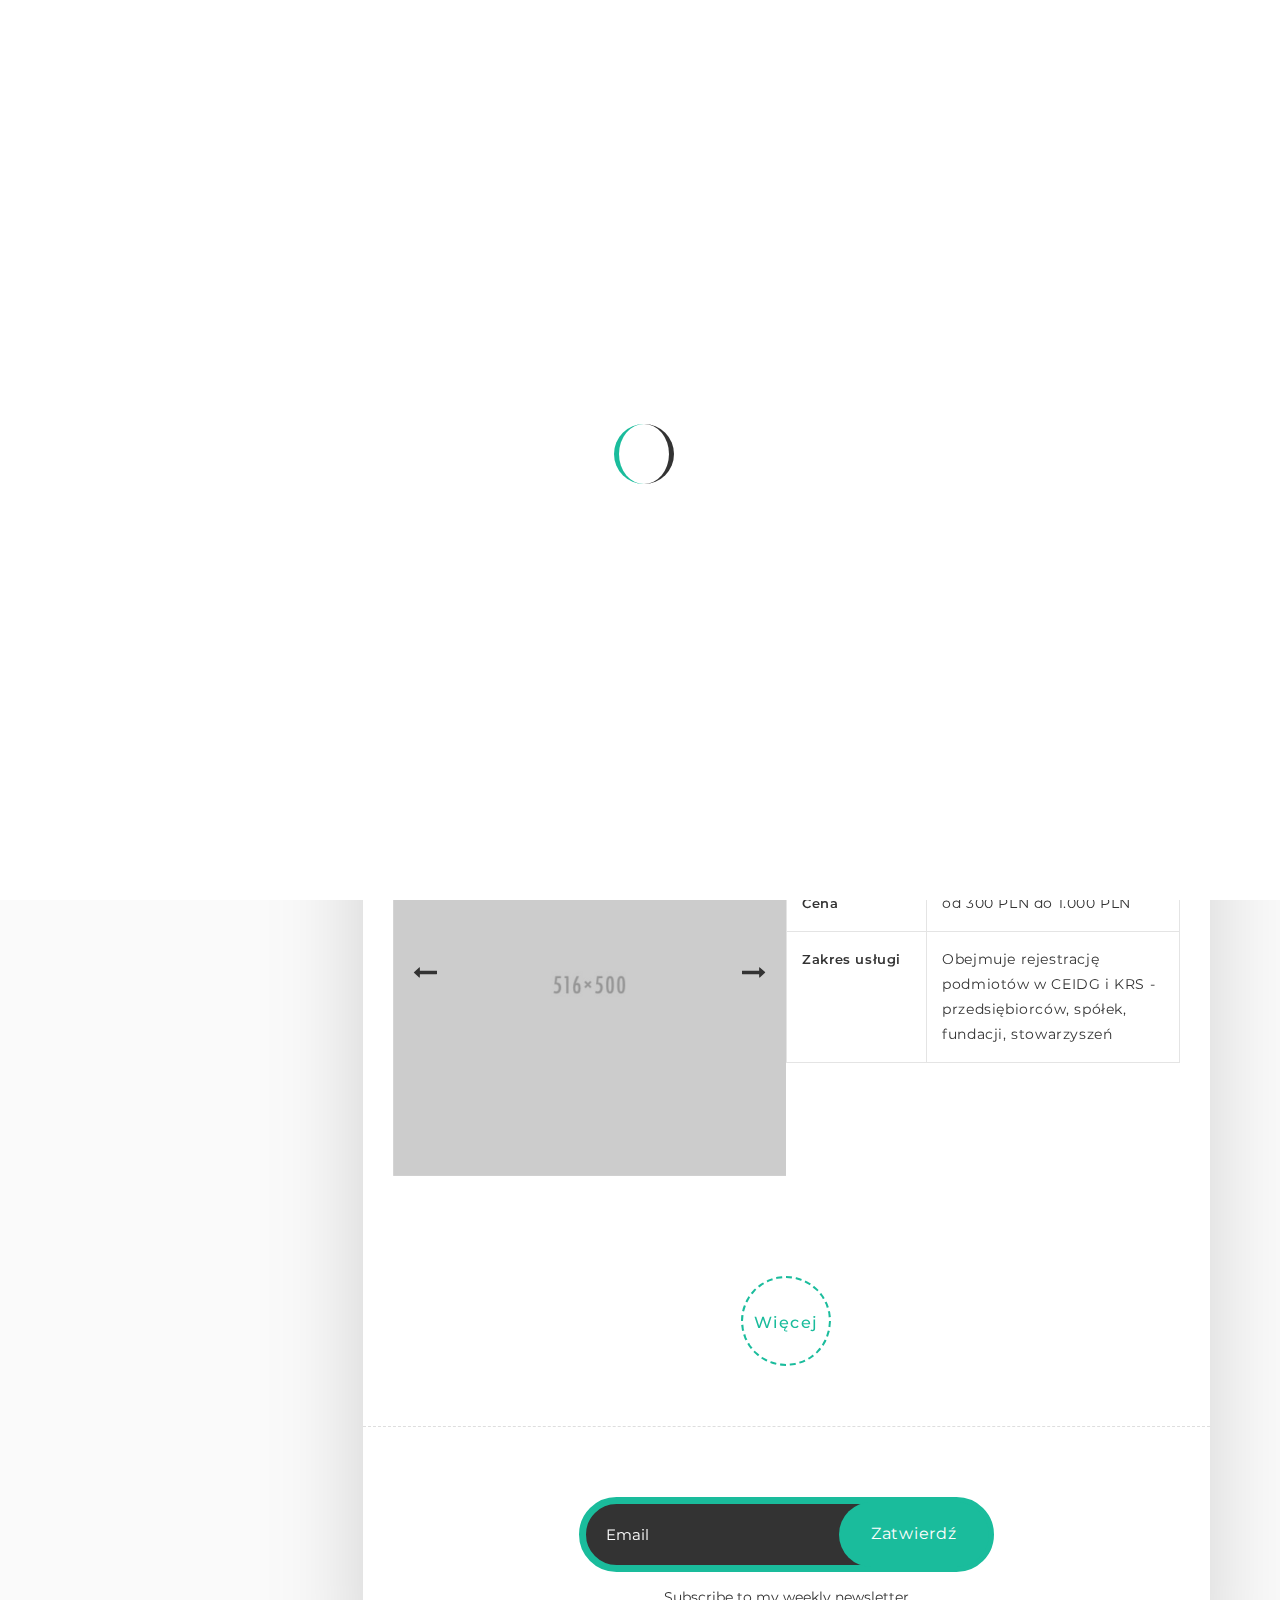
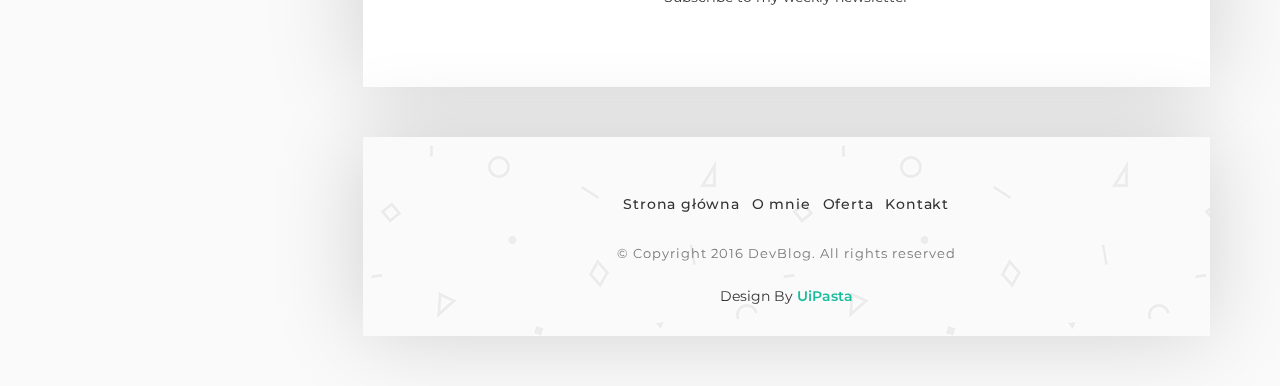
<file: work.html>
﻿<!DOCTYPE html>
<html lang="en">

  <head>
    
    <!-- Meta Tag -->
    <meta charset="UTF-8">
    <meta name="viewport" content="width=device-width, initial-scale=1.0">
    <meta http-equiv="X-UA-Compatible" content="IE=edge">
    
    <!-- SEO -->
    <meta name="description" content="150 words">
    <meta name="author" content="uipasta">
    <meta name="url" content="http://www.yourdomainname.com">
    <meta name="copyright" content="company name">
    <meta name="robots" content="index,follow">
    
    
    <title>DevBlog - Personal Blog Template</title>
    
    <!-- Favicon -->
    <link rel="shortcut icon" href="images/favicon/favicon.ico">
    <link rel="apple-touch-icon" sizes="144x144" type="image/x-icon" href="images/favicon/apple-touch-icon.png">
    
    <!-- All CSS Plugins -->
    <link rel="stylesheet" type="text/css" href="css/plugin.css">
    
    <!-- Main CSS Stylesheet -->
    <link rel="stylesheet" type="text/css" href="css/style.css">
    
    <!-- Google Web Fonts  -->
    <link rel="stylesheet" href="https://fonts.googleapis.com/css?family=Montserrat">
    
    
    <!-- HTML5 shiv and Respond.js support IE8 or Older for HTML5 elements and media queries -->
    <!--[if lt IE 9]>
	   <script src="https://oss.maxcdn.com/html5shiv/3.7.3/html5shiv.min.js"></script>
	   <script src="https://oss.maxcdn.com/respond/1.4.2/respond.min.js"></script>
    <![endif]-->
    

  </head>

 <body>

	
     
	 <!-- Preloader Start -->
     <div class="preloader">
	   <div class="rounder"></div>
      </div>
      <!-- Preloader End -->
      
      
    
    
    <div id="main">
        <div class="container">
            <div class="row">
            	
               
                 
                 <!-- About Me (Left Sidebar) Start -->
                 <div class="col-md-3">
                   <div class="about-fixed">
                    
                    <div class="my-pic">
                      <img src="images/pic/IMG_3785-Enhanced-NR — kopia.jpg" alt="">                       
                       <div id="menu">                        
                      </div>
                      </div>
                      
                      
                      
                      <div class="my-detail">
                    	
                        <div class="white-spacing">
                            <h1>Marcin Oleszczuk</h1>
                            <span>Prawnik</span>
                        </div> 
                       
                       <ul class="social-icon">                   
                         <li><a href="#" target="_blank" class="linkedin"><i class="fa fa-linkedin"></i></a></li>                        
                        </ul>

                    </div>
                  </div>
                </div>
                <!-- About Me (Left Sidebar) End -->
                
                
                
                
                 
                 <!-- Portfolio (Right Sidebar) Start -->
                 <div class="col-md-9">
                    <div class="col-md-12 page-body">
                    	<div class="row">
                    		
                            
                        <div class="sub-title">
                          <h2>OFERTA</h2>                                   
                           <a href="contact.html"><i class="icon-envelope" data-toggle="tooltip" data-placement="top" title="Kontakt" style="margin-right: 20px;"></i></a>   
                           <a href="work.html"><i class="icon-bulb" data-toggle="tooltip" data-placement="top" title="Oferta" style="margin-right: 20px;"></i></a>    
                           <a href="about.html"><i class="icon-user" data-toggle="tooltip" data-placement="top" title="O mnie" style="margin-right: 20px;"></i></a>                                                                                             
                           <a href="index.html"><i class="icon-home" data-toggle="tooltip" data-placement="top" title="Strona główna" style="margin-right: 20px;"></i></a>
                        </div>
                            
                            
                            <div class="col-md-12 content-page">
                              <div class="col-md-12 blog-post">
                            	
                                
                                <!-- Intro Start -->
                                <div class="post-title margin-bottom-50">
                                    <h1>Rzuć okiem na to co mogę <span class="main-color">Ci zaoferować ... !</span></h1>
                                   </div>
                                   <!-- Intro End -->
                                   
                                   
                                   
                                   
                             <!-- Portfolio Start -->
                             <div>
                          
                               
                               <!-- Portfolio Detail Start -->
                               <div class="row portfolio">
                                 <div class="col-sm-6 custom-pad-1">
                                     <img src="images/portfolio/1.jpg" class="img-responsive" alt="">

                                  </div>
                
                         
                                 <div class="col-sm-6 custom-pad-2">
                                   <div class="table-responsive">
                                    <table class="table table-bordered">
						             <tbody>
							     
                                     <tr>
								      <td><b>Usługa</b></td>
								      <td>Pozyskanie dofinansowania</td>
							         </tr>
                                  
                                     <!--tr>
								      <td><b>Duration</b></td>
								      <td>20 Days</td>
							         </tr-->
							
                                     <tr>
								      <td><b>Cena</b></td>
								      <td>2.000 PLN - 10.000 PLN</td>
							         </tr>
                            
                                     <!--tr>
								      <td><b>Url</b></td>
								      <td><a href="http://www.uipasta.com" title="uipasta">Rolling</a></td>
							         </tr-->
                            
                                     <tr>
								      <td><b>Zakres usługi</b></td>
								      <td>Obejmuje identyfikację możliwości pozyskiwania dofinansowania oraz przygotowanie kompletnej dokumentacji aplikacyjnej.</td>
							         </tr>
						          </tbody>
					            </table>

                              </div>
                            </div>
                           </div>
                           <!-- Portfolio Detail End -->
                           
                          
                               
                               <!-- Portfolio Detail Start -->
                               <div class="row portfolio">
                                 <div class="col-sm-6 custom-pad-1">
                                   <div class="image-carousel">
                                     <img src="images/portfolio/2.jpg" class="img-responsive" alt="">
                                     <img src="images/portfolio/3.jpg" class="img-responsive" alt="">
                                    </div>
                                  </div>
                
                         
                                 <div class="col-sm-6 custom-pad-2">
                                   <div class="table-responsive">
                                    <table class="table table-bordered">
						             <tbody>
							     
                                     <tr>
								      <td><b>Usługa</b></td>
								      <td>Rejestracja podmiotów w KRS i CEIDG</td>
							         </tr>
                                  
                                     <!--tr>
								      <td><b>Duration</b></td>
								      <td>20 Days</td>
							         </tr-->
							
                                     <tr>
								      <td><b>Cena</b></td>
								      <td>od 300 PLN do 1.000 PLN</td>
							         </tr>
                            
                                     <!--tr>
								      <td><b>Url</b></td>
								      <td><a href="http://www.uipasta.com" title="uipasta">Rolling</a></td>
							         </tr-->
                            
                                     <tr>
								      <td><b>Zakres usługi</b></td>
								      <td>Obejmuje rejestrację podmiotów w CEIDG i KRS - przedsiębiorców, spółek, fundacji, stowarzyszeń</td>
							         </tr>
						          </tbody>
					            </table>

                              </div>
                            </div>
                           </div>
                           <!-- Portfolio Detail End -->
                           
                           
                               
                               <!-- Portfolio Detail Start -->
                               <div class="row portfolio">
                                 <div class="col-sm-6 custom-pad-1">
                                     <img src="images/portfolio/4.jpg" class="img-responsive" alt="">
                                  </div>
                
                         
                                 <div class="col-sm-6 custom-pad-2">
                                   <div class="table-responsive">
                                    <table class="table table-bordered">
						             <tbody>
							     
                                     <tr>
								      <td><b>Usługa</b></td>
								      <td>HTML5 / CSS3 / JAVASCRIPT</td>
							         </tr>
                                  
                                     <tr>
								      <td><b>Duration</b></td>
								      <td>20 Days</td>
							         </tr>
							
                                     <tr>
								      <td><b>Cost</b></td>
								      <td>$5000</td>
							         </tr>
                            
                                     <tr>
								      <td><b>Url</b></td>
								      <td><a href="http://www.uipasta.com" title="uipasta">Rolling</a></td>
							         </tr>
                            
                                     <tr>
								      <td><b>About Project</b></td>
								      <td>Lorem ipsum dolor sit amet consectetur adipiscing elit Vivamus feugiat facilisis dignissim Etiam scelerisque ultricies euismod.</td>
							         </tr>
						          </tbody>
					            </table>

                              </div>
                            </div>
                           </div>
                           <!-- Portfolio Detail End -->
                           
                           
                           
                               <!-- Portfolio Detail Start -->
                               <div class="row portfolio">
                                 <div class="col-sm-6 custom-pad-1">
                                     <img src="images/portfolio/6.jpg" class="img-responsive" alt="">
                                  </div>
                
                         
                                 <div class="col-sm-6 custom-pad-2">
                                   <div class="table-responsive">
                                    <table class="table table-bordered">
						             <tbody>
							     
                                     <tr>
								      <td><b>Usługa</b></td>
								      <td>HTML5 / CSS3 / JAVASCRIPT</td>
							         </tr>
                                  
                                     <tr>
								      <td><b>Duration</b></td>
								      <td>20 Days</td>
							         </tr>
							
                                     <tr>
								      <td><b>Cost</b></td>
								      <td>$5000</td>
							         </tr>
                            
                                     <tr>
								      <td><b>Url</b></td>
								      <td><a href="http://www.uipasta.com" title="uipasta">Rolling</a></td>
							         </tr>
                            
                                     <tr>
								      <td><b>About Project</b></td>
								      <td>Lorem ipsum dolor sit amet consectetur adipiscing elit Vivamus feugiat facilisis dignissim Etiam scelerisque ultricies euismod.</td>
							         </tr>
						          </tbody>
					            </table>

                              </div>
                            </div>
                           </div> 
                           <!-- Portfolio Detail End -->
                          
                         </div>
                         <!-- Portfolio End -->
                                   
                                 
                             </div>  
                                
                               <div class="col-md-12 text-center">
                                 <a href="javascript:void(0)" id="load-more-portfolio" class="load-more-button">Więcej</a>
                                 <div id="portfolio-end-message"></div>
                                </div>
                                  
                             </div>
                              
                         </div>
                         
                        
                        
                        <!-- Subscribe Form Start -->
                        <div class="col-md-8 col-md-offset-2">
                           <form id="mc-form" method="post" action="http://uipasta.us14.list-manage.com/subscribe/post?u=854825d502cdc101233c08a21&amp;id=86e84d44b7">
								
						  <div class="subscribe-form margin-top-20">
							 <input id="mc-email" type="email" placeholder="Email" class="text-input">
							  <button class="submit-btn" type="submit">Zatwierdź</button>
								</div>
                                <p>Subscribe to my weekly newsletter</p>
								<label for="mc-email" class="mc-label"></label>
							  </form>
                             
                           </div>
                           <!-- Subscribe Form End -->
                           
                           
                         </div>
                     
                     
                       
                       <!-- Footer Start -->
                       <div class="col-md-12 page-body margin-top-50 footer">
                          <footer>
                          <ul class="menu-link">
                               <li><a href="index.html">Strona główna</a></li>
                               <li><a href="about.html">O mnie</a></li>
                               <li><a href="work.html">Oferta</a></li>
                               <li><a href="contact.html">Kontakt</a></li>
                            </ul>
                            
                          <p>© Copyright 2016 DevBlog. All rights reserved</p>
						  
						  
						  <!-- UiPasta Credit Start -->
                          <div class="uipasta-credit">Design By <a href="http://www.uipasta.com" target="_blank">UiPasta</a></div>
                          <!-- UiPasta Credit End -->
						  
                           
                         </footer>
                       </div>
                       <!-- Footer End -->
                     
                     
                  </div>
                  <!-- Portfolio (Right Sidebar) End -->
                
            </div>
         </div>
      </div>
    
      
    
    
    
    <!-- Back to Top Start -->
    <a href="#" class="scroll-to-top"><i class="fa fa-long-arrow-up"></i></a>
    <!-- Back to Top End -->
    
    
    <!-- All Javascript Plugins  -->
    <script type="text/javascript" src="js/jquery.min.js"></script>
    <script type="text/javascript" src="js/plugin.js"></script>
    
    <!-- Main Javascript File  -->
    <script type="text/javascript" src="js/scripts.js"></script>

    
   </body>
 </html>
</file>
<file: css/style.css>
/*
   
    Template Name : DevBlog - Personal Blog Template
    Author : UiPasta Team
    Website : http://www.uipasta.com/
    Support : http://www.uipasta.com/support/
	
	
*/



/*
   
   Table Of Content
   
   1. Global Style
   2. Preloader
   3. Menu
   4. About Me (Left Sidebar)
   5. About Me Page
   6. My Portfolio
   7. Owl Carousel Navigation
   8. Contact Me
   9. Testimonials
  10. Blog Post & Single Blog Page
  11. Video Tutorials
  12. Blockquote
  13. List
  14. Image Popup
  15. End Box (Popup When Scroll Down)
  16. About Author Box
  17. You May Also Like
  18. Comment
  19. Load More Button
  20. Subscribe Form
  21. Footer
  22. Socials Icons
  23. Syntax Highlighter
  24. Scroll To Top
  25. Responsive
  26. Useful Classes ( Such as : Margin, Padding, colors  "This classes will be helpful for you during designing/development time.")
  27. UiPasta Credit
 

*/



/* Global Style */


body {
    font-family: "Montserrat", sans-serif;
    background: #fafafa !important;
}
	
html {
    position: relative;
    min-height: 100%;
}

::selection {
    background-color: #1abc9c;
    color: #ffffff;
}

::-moz-selection {
    background-color: #1abc9c;
    color: #ffffff;
}

a {
    text-decoration: none !important;
    color: #1abc9c;
}

a:hover,
a:focus,
a:active {
    text-decoration: none;
    outline: none;
    color: #333333;
}

b {
    font-weight: 600;
    color: #333333;
}

p {
    font-size: 14px;
    font-family: "Montserrat", sans-serif;
}

button {
    background-color: transparent;
}

*:focus {
    outline: 0;
}

#main {
    margin: 50px 0;
}

.main-color {
    color: #1abc9c;
}

.page-body {
    background: #ffffff;
    box-shadow: -2px -1px 88px 0px rgba(0,0,0,0.17);
}

.sub-title {
    padding: 30px;
}

.sub-title h2 {
    display: inline-block;
    font-size: 25px;
    letter-spacing: 0.5px;
    font-weight: 600;

}

.sub-title i {
    float: right;
    font-size: 35px;
    margin-top: 15px;
}

.content-page {
    padding-top: 30px;
    padding-bottom: 60px;
    border-top: 1px dashed #dedede;
    border-bottom: 1px dashed #dedede;
}

.grabbing {
    cursor: url(../images/owl-carousel/grabbing.png) 8 8, move;
}

.button {
    border: none;
    font-family: inherit;
    font-size: 16px;
    color: inherit;
    background: none;
    cursor: pointer;
    padding: 10px 60px;
    padding-left: 0px;
    display: inline-block;
    margin: 8px 30px;
    margin-left: 5px;
    letter-spacing: 1px;
    font-weight: 600;
    outline: none;
    position: relative;
   -webkit-transition: all 0.3s;
   -moz-transition: all 0.3s;
    transition: all 0.3s;
}

.button:after {
    content: '';
    position: absolute;
    z-index: -1;
   -webkit-transition: all 0.3s;
   -moz-transition: all 0.3s;
    transition: all 0.3s;
}


.button:before {
    font-family: 'FontAwesome';
    speak: none;
    font-style: normal;
    font-weight: normal;
    font-variant: normal;
    text-transform: none;
    line-height: 1;
    position: relative;
   -webkit-font-smoothing: antialiased;
}

.button-style {
    color: #1abc9c;
    overflow: hidden;
}

.button-style:before {
    position: absolute;
    font-size: 27px;
    line-height: 38px;
    color: #1abc9c;
   -webkit-transition: all 0.3s;
   -moz-transition: all 0.3s;
    transition: all 0.3s;
}

.button-style:active:before {
    color: #1abc9c;
}

.button-anim:before {
    left: 60%;
    opacity: 0;
    top: 0;
}

.button-anim:hover:before {
    left: 75%;
    opacity: 1;
}



/* Preloader */

.preloader {
    background: #ffffff;
    bottom: 0;
    left: 0;
    position: fixed;
    right: 0;
    top: 0;
    z-index: 99999;
}

.rounder {
    width: 60px;
    height: 60px;
    position: absolute;
    top: 50%;
    left: 50%;
    margin: -26px 0 0 -26px;
    font-size: 10px;
    border-right: 5px solid #333333;
    border-left: 5px solid #1abc9c;
    border-radius: 50%;
    -webkit-animation: spinner 700ms infinite linear;
    animation: spinner 700ms infinite linear;
    z-index: 10000;
}

@-webkit-keyframes spinner {
    0% {
        -webkit-transform: rotate(0deg);
        transform: rotate(0deg);
    }
    100% {
        -webkit-transform: rotate(360deg);
        transform: rotate(360deg);
    }
}

@keyframes spinner {
    0% {
        -webkit-transform: rotate(0deg);
        transform: rotate(0deg);
    }
    100% {
        -webkit-transform: rotate(360deg);
        transform: rotate(360deg);
    }
}



/* Menu */

.menu {
    position: absolute;
    right: 0px;
    top: 0px;
    font-size: 20px;
    color: #fff;
    background: #1abc9c;
    padding: 12px;
}

.menu-link {
    list-style: none;
    padding: 25px;
    margin: 0;
    text-align: center;
}

.menu-link:before,
.menu-link:after {
    content: " ";
    display: table;
}

.menu-link:after {
    clear: both;
}

.menu-link li {
    display: inline-block;
    margin: 2px 4px;
}

.menu-link li a {
    display: block;
    color: #333333;
    text-align: center;
    font-size: 13px;
    transition: all 0.3s ease-in-out;
}

.menu-link li a:hover {
    color: #1abc9c;
}



/* About Me (Left Sidebar) */	

.about-fixed {
    position: fixed;
    width: 20.8%;
}

.my-pic {
    width: 100%;
    box-shadow: -2px -1px 88px 0px rgba(0,0,0,0.17);
}

.my-pic img {
    width: 100%;
}

.my-detail {
    text-align: center;
    margin-bottom: 30px;
    background: #ffffff;
    box-shadow: -2px -1px 88px 0px rgba(0,0,0,0.17);
}

.my-detail .white-spacing {
    padding: 23px 0;
    border-bottom: 1px dashed #cccccc;
}

.my-detail h1 {
    font-size: 20px;
    font-weight: 700;
}

.my-detail span {
    color: #c1c1c1;
    font-weight: 400;
    line-height: 30px;
    font-size: 16px;
}



/* About Me Page */

.knowledge {
    list-style: none;
    padding: 2px;
    margin: 0;
    padding-left: 0px;
}

.knowledge:before,
.knowledge:after {
    content: " ";
    display: table;
}

.knowledge:after {
    clear: both;
}

.knowledge li {
    display: inline-block;
    color: #ffffff;
    margin: 4px 4px;
    padding: 10px 20px;
    font-size: 12px;
    letter-spacing: 0.6px;
    margin-left: 0px;
    border-radius: 4px;
    cursor: default;
}



/* My Portfolio */

div.portfolio {
    display: none;
    margin-bottom: 50px;
}

.portfolio img {
    width: 100%;
}

.custom-pad-1 {
    padding-right: 0px;
}

.custom-pad-2 {
    padding-left: 0px;
}

.table {
    margin-bottom: 0px;
}

.table > tbody > tr > td {
    padding: 15px;
    line-height: 25px;
    letter-spacing: 0.6px;
    border: 1px solid #e4e4e4;
}

.table tr > td {
    padding: 11px 13px;
}

tr:nth-child(1) > td {
    border-top:0px;
}

tr > td:nth-child(1){
    background-color: #ffffff;
    font-weight: 500;
    font-size: 13px;
    color: #888888;
    width: 140px;
}

tr > td:nth-child(2) {
    font-weight: 400;
}



/* Owl Carousel Navigation */

.owl-navi {
    color: #333333;
}

.owl-theme .owl-controls .owl-buttons div {
    display: inline-block;
    zoom: 1;
    margin: 5px;
    margin-top: -32px;
    padding: 7px 13px;
    background-color: transparent;
    opacity: 1;
}

.owl-theme .owl-controls {
    margin-top: 0px;
}

.owl-prev, .owl-next {
    position: absolute;
    top: 50%;
    padding: 5px;
    margin: 0;
    z-index: 100;
    cursor: pointer;
}

.owl-prev {
    left: 2px;
}

.owl-next {
    right: 2px;
}



/* Contact Me */

.contact-us-detail {
    margin-top: 10px;
}

.contact-us-detail i {
    font-size: 30px;
    line-height: 50px;
}

.contact-us-detail a {
    color: #333333;
}

.contact-us-detail a:hover {
    color: #333333;
}

.form-group {
    margin-bottom: 25px;
}

.form-control {
	border: 2px solid transparent;
	height: 50px;
	border-radius: 2px; -webkit-border-radius: 2px; -moz-border-radius: 2px; -ms-border-radius: 2px; -o-border-radius: 2px;
	-webkit-box-shadow: 0 1px 4px 0 rgba(0, 0, 0, 0.14);
	   -moz-box-shadow: 0 1px 4px 0 rgba(0, 0, 0, 0.14);
	    -ms-box-shadow: 0 1px 4px 0 rgba(0, 0, 0, 0.14);
		 -o-box-shadow: 0 1px 4px 0 rgba(0, 0, 0, 0.14);
			box-shadow: 0 1px 4px 0 rgba(0, 0, 0, 0.14);
	-webkit-transition:all 150ms ease-in-out 0s;
	   -moz-transition:all 150ms ease-in-out 0s;
	    -ms-transition:all 150ms ease-in-out 0s;
	     -o-transition:all 150ms ease-in-out 0s;
		    transition:all 150ms ease-in-out 0s;
}
.form-control:focus {
	border-color: #171717;
	-webkit-box-shadow: none;
	   -moz-box-shadow: none;
	    -ms-box-shadow: none;
		 -o-box-shadow: none;
			box-shadow: none;
}

.form-control:focus {
    border-color: #1abc9c;
    border-width: 2px;
}



/* Testimonials */

.testimonial-content {
    background: #333333;
    padding: 20px 30px;
    position: relative;
    margin-top: 40px;
}

.testimonial-content:after {
    content: "";
    bottom: -15px;
    left: 60px;
    position: absolute;
    width: 0;
    height: 0;
    border-top: 15px solid #333333;
    border-left: 10px solid transparent;
    border-right: 10px solid transparent;
}

.testimonial-content p {
    color: #ffffff !important;
    font-size: 13px !important;
}

.testimonial-client img {
    border: 1px dashed #333333;
    border-radius: 50%;
    width: 90px;
}

.client-thumb, .client-text {
    display: inline-block;
    vertical-align: middle;
}

.client-thumb {
    margin-right: 15px;
}

.testimonial-client-info {
    padding-left: 30px;
    margin-top: 30px;
}

.client-name {
    font-size: 16px;
    font-weight: 600;
    margin-bottom: 3px;
}



/* Blog Post & Single Blog Page */

div.blog-post {
    display: none;
    margin-bottom: 50px;
}

.blog-post .post-image img {
    width: 100%;
}

.blog-post .post-image p {
    text-align: center;
    font-size: 14px;
    margin-top: 10px;
}

.blog-post .post-image a {
    font-weight: 600;
}

.blog-post .post-title h1 {
    color: #333333;
    font-size: 35px;
    line-height: 45px;
    font-weight: 700;
    margin-top: 24px;
}

.blog-post .post-title h2 {
    font-size: 25px;
    line-height: 35px;
    font-weight: 600;
    letter-spacing: 0.5px;
}

.blog-post .post-info {
    font-size: 14px;
    line-height: 30px;
    font-weight: 500;
    padding: 10px 0;
    color: #8c8c8c;
}

.blog-post p {
    font-size: 16px;
    line-height: 30px;
    color: #696868;
    font-weight: 300;
    letter-spacing: 0.8px;
    font-family: "Montserrat", sans-serif;
}



/* Video Tutorial */

.video-box {
    background: #333333;
    width: 70%;
    margin: 0 auto;
    height: 100%;
    box-shadow: 0px 7px 13px 0px rgba(2, 2, 2, 0.56);
}

.video-tutorial {
    position: relative;
}

.video-tutorial .video-popup:after {
    content: '\e071';
    font-family: 'simple-line-icons';
    display: block;
    color: #1abc9c;
    font-size: 65px;
    font-weight: 600;
    z-index: 1;
    position: absolute;
    top: 50%;
    left: 50%;
    -webkit-transform: translate(-50%, -50%);
    -moz-transform: translate(-50%, -50%);
    transform: translate(-50%, -50%);
    opacity: .9;
    -webkit-transition: all 0.3s ease-in-out;
    -moz-transition: all 0.3s ease-in-out;
    transition: all 0.3s ease-in-out;
}

.video-tutorial:hover .video-popup:after {
    font-size: 85px;
    opacity: .8;
}

.video-tutorial img {
    width: 100%;
    height: 100%;
    object-fit: cover;
    opacity: .5;
    user-drag: none;
   -webkit-user-drag: none;
   -webkit-user-select: none;
   -moz-user-select: none;
}

.video-box p {
    text-align: center;
    font-size: 14px;
    color: #ffffff;
    margin-top: 10px;
    padding: 0px 15px;
}



/* Blockquote */

.post-quote {
    background: #1abc9c;
    color: #f6f8f8;
    width: 70%;
    border-radius: 50px;
    margin: 0 auto;
    text-align: center;
}

.post-quote blockquote {
    margin: 0;
    padding: 40px;
    font-style: italic;
    font-size: 15px;
    line-height: 30px;
    border: 0;
}

.post-quote blockquote:after {
    content: '\f10e';
    font-family: 'fontawesome';
    display: inline-block;
    float: right;
    color: #333333;
    font-size: 35px;
    position: relative;
    right: 0px;
    top: -15px;
    font-style: normal;
    opacity: .2;
}

blockquote {
    font-style: italic;
    border-left: 5px solid #1abc9c;
}



/* List */

.list ul {
    margin-top: 15px;
}

.list li {
    font-size: 18px;
    color: #333333;
    font-weight: 400;
    margin-bottom: 10px;
}

.list-style li {
    list-style-type: decimal;
}

.list-style-2 li {
    list-style-type: circle;
}



/* Image Popup */

.image-popup {
    cursor: cell;
}



/* End Box (Popup When Scroll Down) */

.endpage-box {
    position: fixed;
    bottom: 10px;
    right: 0px;
    left: 61px;
    background: #ffffff;
    width: 263px;
    padding: 25px;
    box-shadow: -2px -1px 88px 0px rgba(0,0,0,0.17);
   -webkit-box-shadow: -2px -1px 88px 0px rgba(0,0,0,0.17);
    
}

.endpage-box h4 {
    color: #333333;
    font-weight: 600;
}

.endpage-box a {
    color: #333333;
}

.endpage-box a:hover {
    color: #1abc9c;
}

#endpage-box {
    display: none !important;
}



/* About Author Box */

.about-author {
    background: #fafafa;
    width: 100%;
    padding: 35px 25px;
    box-shadow: 0px 1px 2px 0px rgba(78, 78, 78, 0.45);
}

.about-author .picture {
    float: left;
    height: 75px;
    width: 75px;
    overflow: hidden;
    border-radius: 100%;
    background-color: #333333;
}

.about-author .c-padding {
    padding: 0px 0px 0px 100px;
}

.about-author h3 {
    font-size: 20px;
    line-height: 30px;
    margin: 0px 0px 10px 0px;
}



/* You May Also Like */

.you-may-also-like {
}

.you-may-also-like h3 {
    font-size: 25px;
    line-height: 35px;
    font-weight: 600;
    color: #1abc9c;
    margin-bottom: 25px;
    letter-spacing: 0.5px;
}

.you-may-also-like p {
    font-size: 18px;
    line-height: 28px;
    padding: 20px;
    border-radius: 4px;
    border: 1px dashed #1abc9c;
    font-weight: 400;
}
	



/* Comment */

.comment {
}

.comment h3 {
    font-size: 25px;
    line-height: 35px;
    font-weight: 600;
    color: #1abc9c;
    margin-bottom: 35px;
    letter-spacing: 0.5px;
}



/* Load More Button */

.load-more-button {
    width: 90px;
    height: 90px;
    border-radius: 50%;
    border: 2px dashed #1abc9c;
    line-height: 90px;
    display: block;
    font-size: 16px;
    letter-spacing: 1.5px;
    margin: 0 auto;
    font-weight: 500;
    transition: all 0.3s ease-in-out;
}

.load-more-button:hover {
    background-color: #1abc9c;
    color: #ffffff;
    box-shadow: 0px 7px 9px #696969;
}

.end {
    width: 90px;
    height: 90px;
    border-radius: 50%;
    border: 2px dashed #1abc9c;
    line-height: 90px;
    display: block;
    font-size: 16px;
    letter-spacing: 1.5px;
    margin: 0 auto;
    font-weight: 500;
}



/* Subscribe Form */

#mc-form {
	text-align: center;
	padding: 50px;
}

.mc-label {
	font-weight: 400;
}

.subscribe-form {
	margin-bottom: 15px;
	position: relative;
}

.subscribe-form .text-input {
	padding: 20px;
	border-radius: 50px;
	border: solid 7px #1abc9c;
	background: #333333;
	color: #ffffff;
	width: 100%;
	font-size: 15px;
	outline: none;
}

.subscribe-form .text-input::-webkit-input-placeholder {
	color: #ffffff;
	opacity: 1;
}

.subscribe-form .text-input:-moz-placeholder {
	color: #ffffff;
	opacity: 1;
}

.subscribe-form .text-input::-moz-placeholder {
	color: #ffffff;
	opacity: 1;
}

.subscribe-form .text-input:-ms-input-placeholder {
	color: #ffffff;
	opacity: 1;
}

.subscribe-form .text-input:focus::-webkit-input-placeholder {
	opacity: .5;
}

.subscribe-form .text-input:focus:-moz-input-placeholder {
	opacity: .5;
}

.subscribe-form .text-input:focus::-moz-input-placeholder {
	opacity: .5;
}

.subscribe-form .text-input:focus:-ms-input-placeholder {
	opacity: .5;
}

.subscribe-form .submit-btn {
	position: absolute;
	font-size: 16px;
	letter-spacing: 0.7px;
	color: #FFF;
	background: #1abc9c;
	border: none;
	top: 5px;
	right: 5px;
	bottom: 5px;
	border-radius: 50px;
	width: 150px;
	text-align: center;
	outline: none;
}

.subscribe-form .submit-btn:active {
	opacity: .8;
}



/* Footer */

.footer {
    background: url(../images/bg/pattern-bg.png);
    background-repeat: repeat;
    text-align: center;
    padding: 30px 0;
    margin-top: 10px;
}

.footer p {
    color: #797878;
    font-size: 13px;
    line-height: 25px;
    padding: 0px 15px;
    letter-spacing: 1px;
}

.footer li a {
    font-size: 14px;
    font-weight: 500;
    letter-spacing: 0.8px;
}



/* Social Icons */

.social-icon {
  list-style: none;
  padding: 20px;
  margin: 0;
  text-align: center;
}

.social-icon:before,
.social-icon:after {
  content: " ";
  display: table;
}

.social-icon:after {
  clear: both;
}

.social-icon li {
  display: inline-block;
  margin: 2px 4px;
}

.social-icon li a {
  display: block;
  width: 40px;
  height: 40px;
  line-height: 42px;
  color: #fff;
  text-align: center;
  border: 0 none;
  border-radius: 50%;
  font-size: 17px;
  box-shadow: 0px 1px 2px 0px rgba(90, 91, 95, 0.15);
  transition: all 0.3s ease-in-out;
}

.social-icon li a:hover {
   box-shadow: 0px 8px 15px 0px rgba(90, 91, 95, 0.33);
}

.facebook {
   background-color: #3b5998;
}

.twitter {
   background-color: #1da1f2;
}

.google-plus {
   background-color: #dd4b39;
}

.instagram {
   background-color: #464545;
}

.linkedin {
   background-color: #0077b5;
}

.pinterest {
   background-color: #bd081c;
}

.youtube {
   background-color: #cd201f;
}

.vimeo {
   background-color: #1ab7ea;
}

.dribbble {
   background-color: #ea4c89;
}

.behance {
   background-color: #1769ff;
}

.flickr {
   background-color: #ff0084;
}

.tumblr {
   background-color: #35465c;
}

.foursquare {
   background-color: #f94877;
}

.github {
   background-color: #333333;
}

.skype {
   background-color: #00aff0;
}



/* Syntax Highlighter */

.syntaxhighlighter {
    overflow: hidden;
}

.syntaxhighlighter .toolbar .item.printSource {
    display: none !important;
}



/* Scroll To Top */

.scroll-to-top {
    display: none;
    font-size: 40px;
    color: #1abc9c;
    position: fixed;
    right: 20px;
    bottom: 50px;
    z-index: 999;
    transition: all 0.3s ease-in-out;
}

.scroll-to-top:hover,
.scroll-to-top:focus {
    color: #333333;
}



/* Responsive */

@media only screen and (max-width: 1199px) {
    .endpage-box {
       display: none !important;
    }
}


@media only screen and (min-width: 992px) and (max-width: 1199px) {
	
    #menu .menu-link li {
       margin: 2px 3px;
    }
	
    .my-detail h1 {
       font-size: 18px;
       font-weight: 600;
    }
	
    .my-detail span {
       font-size: 15px;
       line-height: 29px;
    }
	
    .social-icon li a {
       width: 30px;
       height: 30px;
       line-height: 33px;
       font-size: 13px;
    }
	
    .social-icon li {
       margin: 2px 2px;
    }
	
    .post-quote {
       width: 90%;
    }
	
    .subscribe-form .text-input {
       font-size: 14px;
    }
	
    .subscribe-form .submit-btn {
       font-size: 14px;
       width: 100px;
    }
}


@media only screen and (max-width: 991px) {
	
    .about-fixed {
       position: inherit;
       width: auto;
    }
	
    .post-quote {
       width: 90%;
    }
}



@media only screen and (max-width: 767px) {
     
    .video-tutorial {
       width: 100%;
    }
	
    .custom-pad-1 {
       padding-right: 15px;
    }

    .custom-pad-2 {
       padding-left: 15px;
    }
}


@media only screen and (max-width: 570px) {
	
    .subscribe-form .text-input {
       font-size: 12px;
    }
	
    .subscribe-form .submit-btn {
       font-size: 13px;
       width: 90px;
    }
}


@media only screen and (max-width:479px) {
	
    #main {
       margin: 15px 0;
     }
	
    .sub-title {
       border-bottom: 1px dashed #cccccc;
       padding: 30px;
       display: inline-block;
       text-align: left;
       width: 100%;
     }
}


@media only screen and (max-width:435px) {
	
    b {
       font-weight: 500;
    }
	
    .my-detail h1 {
       font-size: 18px;
       font-weight: 600;
    }
	
    .my-detail span {
       font-size: 15px;
       line-height: 29px;
    }
	
    .blog-post .post-title h1 {
       font-size: 22px;
       line-height: 32px;
       font-weight: 600;
    }

    .blog-post .post-title h2 {
       font-size: 18px;
       line-height: 28px;
       font-weight: 500;
    }

    .blog-post .post-info {
       font-size: 13px;
       line-height: 29px;
       font-weight: 400;
    }

    .blog-post p {
       font-size: 14px;
       line-height: 28px;
       font-weight: 400;
    }
	
    .sub-title h2 {
       font-size: 20px;
       font-weight: 600;
    }

    .sub-title i {
       font-size: 25px;
       margin-top: 15px;
    }
	
    .blog-post .post-image p {
       font-size: 12px;
    }
	
    .video-box {
       width: 100%;
    }
	
    .video-tutorial .video-popup:after {
       font-size: 30px;
    }
	
    .video-tutorial:hover .video-popup:after {
       font-size: 45px;
    }
	
    .video-box p {
       font-size: 12px;
       line-height: 24px;
    }
	
    .post-quote {
       width: 100%;
    }
	
    .post-quote blockquote {
       padding: 40px 15px;
    }
	
    .list li {
       font-size: 14px;
    }
	
    .about-author .picture {
       float: none;
    }
	
    .about-author .c-padding {
       padding: 30px 0px;
    }
	
    .you-may-also-like h3 {
       font-size: 18px;
       line-height: 28px;
    }
	
    .comment h3 {
       font-size: 18px;
       line-height: 28px;
    }
	
    .social-icon li a {
       width: 30px;
       height: 30px;
       line-height: 32px;
       font-size: 14px;
    }
	
    .load-more-button {
       width: 70px;
       height: 70px;
       line-height: 70px;
       font-size: 12px;
    }
	
    .end {
       width: 70px;
       height: 70px;
       line-height: 70px;
       font-size: 12px;
    }
	
    .button {
       font-size: 13px;
       padding: 10px 0px;
       font-weight: 500;
    }
	
    .button-style:before {
       display: none;
    }
	
    #mc-form {
       padding: 50px 0px;
    }
	
    .subscribe-form .text-input {
       font-size: 11px;
    }
	
    .subscribe-form .submit-btn {
       font-size: 12px;
       width: 80px;
       position: inherit;
       padding: 12px;
       margin-bottom: 5px;
    }
	
    footer .menu-link a {
       margin: 4px 3px;
    }
	
    .scroll-to-top {
       font-size: 25px;
    }
}



/* Useful Classes */


/* Spacing ( with Margin and Padding ) */

/* Margin */

.margin-0 {
	margin: 0px !important;
}

/* Margin Top */

.margin-top-0 {
	margin-top: 0px !important;
}

.margin-top-10 {
	margin-top: 10px !important;
}

.margin-top-20 {
	margin-top: 20px !important;
}

.margin-top-30 {
	margin-top: 30px !important;
}

.margin-top-40 {
	margin-top: 40px !important;
}

.margin-top-50 {
	margin-top: 50px !important;
}

.margin-top-60 {
	margin-top: 60px !important;
}

.margin-top-70 {
	margin-top: 70px !important;
}

.margin-top-80 {
	margin-top: 80px !important;
}

.margin-top-90 {
	margin-top: 90px !important;
}

.margin-top-100 {
	margin-top: 100px !important;
}

.margin-top-120 {
	margin-top: 120px !important;
}

.margin-top-150 {
	margin-top: 150px !important;
}

.margin-top-200 {
	margin-top: 200px !important;
}


/* Margin Bottom */

.margin-bottom-0 {
	margin-bottom: 0px !important;
}

.margin-bottom-10 {
	margin-bottom: 10px !important;
}

.margin-bottom-20 {
	margin-bottom: 20px !important;
}

.margin-bottom-30 {
	margin-bottom: 30px !important;
}

.margin-bottom-40 {
	margin-bottom: 40px !important;
}

.margin-bottom-50 {
	margin-bottom: 50px !important;
}

.margin-bottom-60 {
	margin-bottom: 60px !important;
}

.margin-bottom-70 {
	margin-bottom: 70px !important;
}

.margin-bottom-80 {
	margin-bottom: 80px !important;
}

.margin-bottom-90 {
	margin-bottom: 90px !important;
}

.margin-bottom-100 {
	margin-bottom: 100px !important;
}

.margin-bottom-120 {
	margin-bottom: 120px !important;
}

.margin-bottom-150 {
	margin-bottom: 150px !important;
}

.margin-bottom-200 {
	margin-bottom: 200px !important;
}



/* Padding */

.padding-0 {
	padding: 0px !important;
}


/* Padding Top */

.padding-top-0 {
	padding-top: 0px !important;
}

.padding-top-10 {
	padding-top: 10px !important;
}

.padding-top-20 {
	padding-top: 20px !important;
}

.padding-top-30 {
	padding-top: 30px !important;
}

.padding-top-40 {
	padding-top: 40px !important;
}

.padding-top-50 {
	padding-top: 50px !important;
}

.padding-top-60 {
	padding-top: 60px !important;
}

.padding-top-70 {
	padding-top: 70px !important;
}

.padding-top-80 {
	padding-top: 80px !important;
}

.padding-top-90 {
	padding-top: 90px !important;
}

.padding-top-100 {
	padding-top: 100px !important;
}

.padding-top-120 {
	padding-top: 120px !important;
}

.padding-top-150 {
	padding-top: 150px !important;
}

.padding-top-200 {
	padding-top: 200px !important;
}


/* Padding Bottom */

.padding-bottom-0 {
	padding-bottom: 0px !important;
}

.padding-bottom-10 {
	padding-bottom: 10px !important;
}

.padding-bottom-20 {
	padding-bottom: 20px !important;
}

.padding-bottom-30 {
	padding-bottom: 30px !important;
}

.padding-bottom-40 {
	padding-bottom: 40px !important;
}

.padding-bottom-50 {
	padding-bottom: 50px !important;
}

.padding-bottom-60 {
	padding-bottom: 60px !important;
}

.padding-bottom-70 {
	padding-bottom: 70px !important;
}

.padding-bottom-80 {
	padding-bottom: 80px !important;
}

.padding-bottom-90 {
	padding-bottom: 90px !important;
}

.padding-bottom-100 {
	padding-bottom: 100px !important;
}

.padding-bottom-120 {
	padding-bottom: 120px !important;
}

.padding-bottom-150 {
	padding-bottom: 150px !important;
}

.padding-bottom-200 {
	padding-bottom: 200px !important;
}



/* Colors */

.color-1 {
	color: #f306a0;
}

.color-2 {
	color: #d60bfb;
}

.color-3 {
	color: #d8be10;
}

.color-4 {
	color: #0fd28a;
}

.color-5 {
	color: #f97400;
}

.color-6 {
	color: #08a6f3;
}



/* Background Color */

.bg-color-1 {
	background-color: #f306a0;
}

.bg-color-2 {
	background-color: #d60bfb;
}

.bg-color-3 {
	background-color: #d8be10;
}

.bg-color-4 {
	background-color: #0fd28a;
}

.bg-color-5 {
	background-color: #f97400;
}

.bg-color-6 {
	background-color: #08a6f3;
}



/* Tooltip Styles */

.tooltip-inner {
    padding: 10px 12px;
    min-width: 150px;
    width: 100%;
}

.tooltip.top {
    margin-top: -2px;
    font-size: 14px;
    font-family: "Montserrat", sans-serif;
}

.tooltip.bottom {
    margin-top:15px;
    bottom: auto;
    left: auto;
    right: auto;
}

.tooltip.left {
    margin-right: 15px;
}

.tooltip.right {
    margin-left: 15px;
}

.tooltip-color .tooltip-inner {
    color: #fff;
}



/* UiPasta Credit */

.uipasta-credit {
    color: #333333;
    text-align: center;
    margin-top: 20px;
}

.uipasta-credit a {
    color: #1abc9c;
    font-weight: 600;
}

.uipasta-credit a:hover {
    color: #333333;
}
</file>
<file: css/syntax/shCore.css>
/**
 * SyntaxHighlighter
 * http://alexgorbatchev.com/
 *
 * SyntaxHighlighter is donationware. If you are using it, please donate.
 * http://alexgorbatchev.com/wiki/SyntaxHighlighter:Donate
 *
 * @version
 * 2.1.382 (June 24 2010)
 * 
 * @copyright
 * Copyright (C) 2004-2009 Alex Gorbatchev.
 *
 * @license
 * This file is part of SyntaxHighlighter.
 * 
 * SyntaxHighlighter is free software: you can redistribute it and/or modify
 * it under the terms of the GNU Lesser General Public License as published by
 * the Free Software Foundation, either version 3 of the License, or
 * (at your option) any later version.
 * 
 * SyntaxHighlighter is distributed in the hope that it will be useful,
 * but WITHOUT ANY WARRANTY; without even the implied warranty of
 * MERCHANTABILITY or FITNESS FOR A PARTICULAR PURPOSE.  See the
 * GNU General Public License for more details.
 * 
 * You should have received a copy of the GNU General Public License
 * along with SyntaxHighlighter.  If not, see <http://www.gnu.org/copyleft/lesser.html>.
 */
.syntaxhighlighter,
.syntaxhighlighter div,
.syntaxhighlighter code,
.syntaxhighlighter table,
.syntaxhighlighter table td,
.syntaxhighlighter table tr,
.syntaxhighlighter table tbody
{
	margin: 0 !important;
	padding: 0 !important;
	border: 0 !important;
	outline: 0 !important;
	background: none !important;
	text-align: left !important;
	float: none !important;
	vertical-align: baseline !important;
	position: static !important;
	left: auto !important;
	top: auto !important;
	right: auto !important;
	bottom: auto !important;
	height: auto !important;
	width: auto !important;
	line-height: 1.1em !important;
	font-family: "Consolas", "Bitstream Vera Sans Mono", "Courier New", Courier, monospace !important;
	font-weight: normal !important;
	font-style: normal !important;
	font-size: 1em !important;
	min-height: inherit !important; /* For IE8, FF & WebKit */
	min-height: auto !important; /* For IE7 */
}

.syntaxhighlighter
{
	width: 99% !important; /* 99% fixes IE8 horizontal scrollbar */
	margin: 1em 0 1em 0 !important;
	padding: 1px !important; /* adds a little border on top and bottom */
	position: relative !important;
}

.syntaxhighlighter .bold 
{
	font-weight: bold !important;
}

.syntaxhighlighter .italic 
{
	font-style: italic !important;
}

.syntaxhighlighter .line
{
}

.syntaxhighlighter .no-wrap .line .content
{
	white-space: pre !important;
}

.syntaxhighlighter .line table 
{
	border-collapse: collapse !important;
}

.syntaxhighlighter .line td
{
	vertical-align: top !important;
}

.syntaxhighlighter .line .number
{
	width: 3em !important;
}

.syntaxhighlighter .line .number code
{
	width: 2.7em !important;
	padding-right: .3em !important;
	text-align: right !important;
	display: block !important;
}

.syntaxhighlighter .line .content
{
	padding-left: .5em !important;
}

.syntaxhighlighter .line .spaces
{
}

/* Disable border and margin on the lines when no gutter option is set */
.syntaxhighlighter.nogutter .line .content
{
	border-left: none !important;
}

.syntaxhighlighter .bar
{
	display: none !important;
}

.syntaxhighlighter .bar.show 
{
	display: block !important;
}

.syntaxhighlighter.collapsed .bar
{
	display: block !important;
}

/* Adjust some properties when collapsed */

.syntaxhighlighter.collapsed .lines
{
	display: none !important;
}

.syntaxhighlighter .lines.no-wrap
{
	overflow: auto !important;
	overflow-y: hidden !important;
}

/* Styles for the toolbar */

.syntaxhighlighter .toolbar
{
	position: absolute !important;
	right: 0px !important;
	top: 0px !important;
	font-size: 1px !important;
	padding: 8px 8px 8px 0 !important; /* in px because images don't scale with ems */
}

.syntaxhighlighter.collapsed .toolbar
{
	font-size: 80% !important;
	padding: .2em 0 .5em .5em !important;
	position: static !important;
}

.syntaxhighlighter .toolbar a.item,
.syntaxhighlighter .toolbar .item
{
	display: block !important;
	float: left !important;
	margin-left: 8px !important;
	background-repeat: no-repeat !important;
	overflow: hidden !important;
	text-indent: -5000px !important;
}

.syntaxhighlighter.collapsed .toolbar .item
{
	display: none !important;
}

.syntaxhighlighter.collapsed .toolbar .item.expandSource
{
	background-image: url(magnifier.png) !important;
	display: inline !important;
	text-indent: 0 !important;
	width: auto !important;
	float: none !important;
	height: 16px !important;
	padding-left: 20px !important;
}

.syntaxhighlighter .toolbar .item.viewSource
{
	background-image: url(page_white_code.png) !important;
}

.syntaxhighlighter .toolbar .item.printSource
{
	background-image: url(printer.png) !important;
}

.syntaxhighlighter .toolbar .item.copyToClipboard
{
	text-indent: 0 !important;
	background: none !important;
	overflow: visible !important;
}

.syntaxhighlighter .toolbar .item.about
{
	background-image: url(help.png) !important;
}

/** 
 * Print view.
 * Colors are based on the default theme without background.
 */

.syntaxhighlighter.printing,
.syntaxhighlighter.printing .line.alt1 .content,
.syntaxhighlighter.printing .line.alt2 .content,
.syntaxhighlighter.printing .line.highlighted .number,
.syntaxhighlighter.printing .line.highlighted.alt1 .content,
.syntaxhighlighter.printing .line.highlighted.alt2 .content,
{
	background: none !important;
}

/* Gutter line numbers */
.syntaxhighlighter.printing .line .number
{
	color: #bbb !important;
}

/* Add border to the lines */
.syntaxhighlighter.printing .line .content
{
	color: #000 !important;
}

/* Toolbar when visible */
.syntaxhighlighter.printing .toolbar
{
	display: none !important;
}

.syntaxhighlighter.printing a
{
	text-decoration: none !important;
}

.syntaxhighlighter.printing .plain,
.syntaxhighlighter.printing .plain a
{ 
	color: #000 !important;
}

.syntaxhighlighter.printing .comments,
.syntaxhighlighter.printing .comments a
{ 
	color: #008200 !important;
}

.syntaxhighlighter.printing .string,
.syntaxhighlighter.printing .string a
{
	color: blue !important; 
}

.syntaxhighlighter.printing .keyword
{ 
	color: #069 !important; 
	font-weight: bold !important; 
}

.syntaxhighlighter.printing .preprocessor 
{ 
	color: gray !important; 
}

.syntaxhighlighter.printing .variable 
{ 
	color: #a70 !important; 
}

.syntaxhighlighter.printing .value
{ 
	color: #090 !important; 
}

.syntaxhighlighter.printing .functions
{ 
	color: #ff1493 !important; 
}

.syntaxhighlighter.printing .constants
{ 
	color: #0066CC !important; 
}

.syntaxhighlighter.printing .script
{
	font-weight: bold !important;
}

.syntaxhighlighter.printing .color1,
.syntaxhighlighter.printing .color1 a
{ 
	color: #808080 !important; 
}

.syntaxhighlighter.printing .color2,
.syntaxhighlighter.printing .color2 a
{ 
	color: #ff1493 !important; 
}

.syntaxhighlighter.printing .color3,
.syntaxhighlighter.printing .color3 a
{ 
	color: red !important; 
}
</file>
<file: css/syntax/shThemeDefault.css>
/**
 * SyntaxHighlighter
 * http://alexgorbatchev.com/
 *
 * SyntaxHighlighter is donationware. If you are using it, please donate.
 * http://alexgorbatchev.com/wiki/SyntaxHighlighter:Donate
 *
 * @version
 * 2.1.382 (June 24 2010)
 * 
 * @copyright
 * Copyright (C) 2004-2009 Alex Gorbatchev.
 *
 * @license
 * This file is part of SyntaxHighlighter.
 * 
 * SyntaxHighlighter is free software: you can redistribute it and/or modify
 * it under the terms of the GNU Lesser General Public License as published by
 * the Free Software Foundation, either version 3 of the License, or
 * (at your option) any later version.
 * 
 * SyntaxHighlighter is distributed in the hope that it will be useful,
 * but WITHOUT ANY WARRANTY; without even the implied warranty of
 * MERCHANTABILITY or FITNESS FOR A PARTICULAR PURPOSE.  See the
 * GNU General Public License for more details.
 * 
 * You should have received a copy of the GNU General Public License
 * along with SyntaxHighlighter.  If not, see <http://www.gnu.org/copyleft/lesser.html>.
 */
/************************************
 * Default Syntax Highlighter theme.
 * 
 * Interface elements.
 ************************************/

.syntaxhighlighter
{
	background-color: #fff !important;
}

/* Highlighed line number */
.syntaxhighlighter .line.highlighted .number
{
	color: black !important;
}

/* Highlighed line */
.syntaxhighlighter .line.highlighted.alt1,
.syntaxhighlighter .line.highlighted.alt2
{
	background-color: #e0e0e0 !important;
}

/* Gutter line numbers */
.syntaxhighlighter .line .number
{
	color: #afafaf !important;
}

/* Add border to the lines */
.syntaxhighlighter .line .content
{
	border-left: 3px solid #6CE26C !important;
	color: #000 !important;
}

.syntaxhighlighter.printing .line .content 
{
	border: 0 !important;
}

/* First line */
.syntaxhighlighter .line.alt1
{
	background-color: #fff !important;
}

/* Second line */
.syntaxhighlighter .line.alt2
{
	background-color: #F8F8F8 !important;
}

.syntaxhighlighter .toolbar
{
	background-color: #F8F8F8 !important;
	border: #E7E5DC solid 1px !important;
}

.syntaxhighlighter .toolbar a
{
	color: #a0a0a0 !important;
}

.syntaxhighlighter .toolbar a:hover
{
	color: red !important;
}

/************************************
 * Actual syntax highlighter colors.
 ************************************/
.syntaxhighlighter .plain,
.syntaxhighlighter .plain a
{ 
	color: #000 !important;
}

.syntaxhighlighter .comments,
.syntaxhighlighter .comments a
{ 
	color: #008200 !important;
}

.syntaxhighlighter .string,
.syntaxhighlighter .string a
{
	color: blue !important; 
}

.syntaxhighlighter .keyword
{ 
	color: #069 !important; 
	font-weight: bold !important; 
}

.syntaxhighlighter .preprocessor 
{ 
	color: gray !important; 
}

.syntaxhighlighter .variable 
{ 
	color: #a70 !important; 
}

.syntaxhighlighter .value
{ 
	color: #090 !important; 
}

.syntaxhighlighter .functions
{ 
	color: #ff1493 !important; 
}

.syntaxhighlighter .constants
{ 
	color: #0066CC !important; 
}

.syntaxhighlighter .script
{ 
	background-color: yellow !important;
}

.syntaxhighlighter .color1,
.syntaxhighlighter .color1 a
{ 
	color: #808080 !important; 
}

.syntaxhighlighter .color2,
.syntaxhighlighter .color2 a
{ 
	color: #ff1493 !important; 
}

.syntaxhighlighter .color3,
.syntaxhighlighter .color3 a
{ 
	color: red !important; 
}
</file>
<file: css/plugin.css>
/* Table Of Content 

  1. Bootstrap
  2. Magnific Popup
  3. End Box
  4. Owl Carousel
  5. Font Awesome
  6. Simple Line Icons

*/



/*!
 * Bootstrap v3.3.7 (http://getbootstrap.com)
 * Copyright 2011-2016 Twitter, Inc.
 * Licensed under MIT (https://github.com/twbs/bootstrap/blob/master/LICENSE)
 *//*! normalize.css v3.0.3 | MIT License | github.com/necolas/normalize.css */html{font-family:sans-serif;-webkit-text-size-adjust:100%;-ms-text-size-adjust:100%}body{margin:0}article,aside,details,figcaption,figure,footer,header,hgroup,main,menu,nav,section,summary{display:block}audio,canvas,progress,video{display:inline-block;vertical-align:baseline}audio:not([controls]){display:none;height:0}[hidden],template{display:none}a{background-color:transparent}a:active,a:hover{outline:0}abbr[title]{border-bottom:1px dotted}b,strong{font-weight:700}dfn{font-style:italic}h1{margin:.67em 0;font-size:2em}mark{color:#000;background:#ff0}small{font-size:80%}sub,sup{position:relative;font-size:75%;line-height:0;vertical-align:baseline}sup{top:-.5em}sub{bottom:-.25em}img{border:0}svg:not(:root){overflow:hidden}figure{margin:1em 40px}hr{height:0;-webkit-box-sizing:content-box;-moz-box-sizing:content-box;box-sizing:content-box}pre{overflow:auto}code,kbd,pre,samp{font-family:monospace,monospace;font-size:1em}button,input,optgroup,select,textarea{margin:0;font:inherit;color:inherit}button{overflow:visible}button,select{text-transform:none}button,html input[type=button],input[type=reset],input[type=submit]{-webkit-appearance:button;cursor:pointer}button[disabled],html input[disabled]{cursor:default}button::-moz-focus-inner,input::-moz-focus-inner{padding:0;border:0}input{line-height:normal}input[type=checkbox],input[type=radio]{-webkit-box-sizing:border-box;-moz-box-sizing:border-box;box-sizing:border-box;padding:0}input[type=number]::-webkit-inner-spin-button,input[type=number]::-webkit-outer-spin-button{height:auto}input[type=search]{-webkit-box-sizing:content-box;-moz-box-sizing:content-box;box-sizing:content-box;-webkit-appearance:textfield}input[type=search]::-webkit-search-cancel-button,input[type=search]::-webkit-search-decoration{-webkit-appearance:none}fieldset{padding:.35em .625em .75em;margin:0 2px;border:1px solid silver}legend{padding:0;border:0}textarea{overflow:auto}optgroup{font-weight:700}table{border-spacing:0;border-collapse:collapse}td,th{padding:0}/*! Source: https://github.com/h5bp/html5-boilerplate/blob/master/src/css/main.css */@media print{*,:after,:before{color:#000!important;text-shadow:none!important;background:0 0!important;-webkit-box-shadow:none!important;box-shadow:none!important}a,a:visited{text-decoration:underline}a[href]:after{content:" (" attr(href) ")"}abbr[title]:after{content:" (" attr(title) ")"}a[href^="javascript:"]:after,a[href^="#"]:after{content:""}blockquote,pre{border:1px solid #999;page-break-inside:avoid}thead{display:table-header-group}img,tr{page-break-inside:avoid}img{max-width:100%!important}h2,h3,p{orphans:3;widows:3}h2,h3{page-break-after:avoid}.navbar{display:none}.btn>.caret,.dropup>.btn>.caret{border-top-color:#000!important}.label{border:1px solid #000}.table{border-collapse:collapse!important}.table td,.table th{background-color:#fff!important}.table-bordered td,.table-bordered th{border:1px solid #ddd!important}}@font-face{font-family:'Glyphicons Halflings';src:url(../fonts/glyphicons-halflings-regular.eot);src:url(../fonts/glyphicons-halflings-regular.eot?#iefix) format('embedded-opentype'),url(../fonts/glyphicons-halflings-regular.woff2) format('woff2'),url(../fonts/glyphicons-halflings-regular.woff) format('woff'),url(../fonts/glyphicons-halflings-regular.ttf) format('truetype'),url(../fonts/glyphicons-halflings-regular.svg#glyphicons_halflingsregular) format('svg')}.glyphicon{position:relative;top:1px;display:inline-block;font-family:'Glyphicons Halflings';font-style:normal;font-weight:400;line-height:1;-webkit-font-smoothing:antialiased;-moz-osx-font-smoothing:grayscale}.glyphicon-asterisk:before{content:"\002a"}.glyphicon-plus:before{content:"\002b"}.glyphicon-eur:before,.glyphicon-euro:before{content:"\20ac"}.glyphicon-minus:before{content:"\2212"}.glyphicon-cloud:before{content:"\2601"}.glyphicon-envelope:before{content:"\2709"}.glyphicon-pencil:before{content:"\270f"}.glyphicon-glass:before{content:"\e001"}.glyphicon-music:before{content:"\e002"}.glyphicon-search:before{content:"\e003"}.glyphicon-heart:before{content:"\e005"}.glyphicon-star:before{content:"\e006"}.glyphicon-star-empty:before{content:"\e007"}.glyphicon-user:before{content:"\e008"}.glyphicon-film:before{content:"\e009"}.glyphicon-th-large:before{content:"\e010"}.glyphicon-th:before{content:"\e011"}.glyphicon-th-list:before{content:"\e012"}.glyphicon-ok:before{content:"\e013"}.glyphicon-remove:before{content:"\e014"}.glyphicon-zoom-in:before{content:"\e015"}.glyphicon-zoom-out:before{content:"\e016"}.glyphicon-off:before{content:"\e017"}.glyphicon-signal:before{content:"\e018"}.glyphicon-cog:before{content:"\e019"}.glyphicon-trash:before{content:"\e020"}.glyphicon-home:before{content:"\e021"}.glyphicon-file:before{content:"\e022"}.glyphicon-time:before{content:"\e023"}.glyphicon-road:before{content:"\e024"}.glyphicon-download-alt:before{content:"\e025"}.glyphicon-download:before{content:"\e026"}.glyphicon-upload:before{content:"\e027"}.glyphicon-inbox:before{content:"\e028"}.glyphicon-play-circle:before{content:"\e029"}.glyphicon-repeat:before{content:"\e030"}.glyphicon-refresh:before{content:"\e031"}.glyphicon-list-alt:before{content:"\e032"}.glyphicon-lock:before{content:"\e033"}.glyphicon-flag:before{content:"\e034"}.glyphicon-headphones:before{content:"\e035"}.glyphicon-volume-off:before{content:"\e036"}.glyphicon-volume-down:before{content:"\e037"}.glyphicon-volume-up:before{content:"\e038"}.glyphicon-qrcode:before{content:"\e039"}.glyphicon-barcode:before{content:"\e040"}.glyphicon-tag:before{content:"\e041"}.glyphicon-tags:before{content:"\e042"}.glyphicon-book:before{content:"\e043"}.glyphicon-bookmark:before{content:"\e044"}.glyphicon-print:before{content:"\e045"}.glyphicon-camera:before{content:"\e046"}.glyphicon-font:before{content:"\e047"}.glyphicon-bold:before{content:"\e048"}.glyphicon-italic:before{content:"\e049"}.glyphicon-text-height:before{content:"\e050"}.glyphicon-text-width:before{content:"\e051"}.glyphicon-align-left:before{content:"\e052"}.glyphicon-align-center:before{content:"\e053"}.glyphicon-align-right:before{content:"\e054"}.glyphicon-align-justify:before{content:"\e055"}.glyphicon-list:before{content:"\e056"}.glyphicon-indent-left:before{content:"\e057"}.glyphicon-indent-right:before{content:"\e058"}.glyphicon-facetime-video:before{content:"\e059"}.glyphicon-picture:before{content:"\e060"}.glyphicon-map-marker:before{content:"\e062"}.glyphicon-adjust:before{content:"\e063"}.glyphicon-tint:before{content:"\e064"}.glyphicon-edit:before{content:"\e065"}.glyphicon-share:before{content:"\e066"}.glyphicon-check:before{content:"\e067"}.glyphicon-move:before{content:"\e068"}.glyphicon-step-backward:before{content:"\e069"}.glyphicon-fast-backward:before{content:"\e070"}.glyphicon-backward:before{content:"\e071"}.glyphicon-play:before{content:"\e072"}.glyphicon-pause:before{content:"\e073"}.glyphicon-stop:before{content:"\e074"}.glyphicon-forward:before{content:"\e075"}.glyphicon-fast-forward:before{content:"\e076"}.glyphicon-step-forward:before{content:"\e077"}.glyphicon-eject:before{content:"\e078"}.glyphicon-chevron-left:before{content:"\e079"}.glyphicon-chevron-right:before{content:"\e080"}.glyphicon-plus-sign:before{content:"\e081"}.glyphicon-minus-sign:before{content:"\e082"}.glyphicon-remove-sign:before{content:"\e083"}.glyphicon-ok-sign:before{content:"\e084"}.glyphicon-question-sign:before{content:"\e085"}.glyphicon-info-sign:before{content:"\e086"}.glyphicon-screenshot:before{content:"\e087"}.glyphicon-remove-circle:before{content:"\e088"}.glyphicon-ok-circle:before{content:"\e089"}.glyphicon-ban-circle:before{content:"\e090"}.glyphicon-arrow-left:before{content:"\e091"}.glyphicon-arrow-right:before{content:"\e092"}.glyphicon-arrow-up:before{content:"\e093"}.glyphicon-arrow-down:before{content:"\e094"}.glyphicon-share-alt:before{content:"\e095"}.glyphicon-resize-full:before{content:"\e096"}.glyphicon-resize-small:before{content:"\e097"}.glyphicon-exclamation-sign:before{content:"\e101"}.glyphicon-gift:before{content:"\e102"}.glyphicon-leaf:before{content:"\e103"}.glyphicon-fire:before{content:"\e104"}.glyphicon-eye-open:before{content:"\e105"}.glyphicon-eye-close:before{content:"\e106"}.glyphicon-warning-sign:before{content:"\e107"}.glyphicon-plane:before{content:"\e108"}.glyphicon-calendar:before{content:"\e109"}.glyphicon-random:before{content:"\e110"}.glyphicon-comment:before{content:"\e111"}.glyphicon-magnet:before{content:"\e112"}.glyphicon-chevron-up:before{content:"\e113"}.glyphicon-chevron-down:before{content:"\e114"}.glyphicon-retweet:before{content:"\e115"}.glyphicon-shopping-cart:before{content:"\e116"}.glyphicon-folder-close:before{content:"\e117"}.glyphicon-folder-open:before{content:"\e118"}.glyphicon-resize-vertical:before{content:"\e119"}.glyphicon-resize-horizontal:before{content:"\e120"}.glyphicon-hdd:before{content:"\e121"}.glyphicon-bullhorn:before{content:"\e122"}.glyphicon-bell:before{content:"\e123"}.glyphicon-certificate:before{content:"\e124"}.glyphicon-thumbs-up:before{content:"\e125"}.glyphicon-thumbs-down:before{content:"\e126"}.glyphicon-hand-right:before{content:"\e127"}.glyphicon-hand-left:before{content:"\e128"}.glyphicon-hand-up:before{content:"\e129"}.glyphicon-hand-down:before{content:"\e130"}.glyphicon-circle-arrow-right:before{content:"\e131"}.glyphicon-circle-arrow-left:before{content:"\e132"}.glyphicon-circle-arrow-up:before{content:"\e133"}.glyphicon-circle-arrow-down:before{content:"\e134"}.glyphicon-globe:before{content:"\e135"}.glyphicon-wrench:before{content:"\e136"}.glyphicon-tasks:before{content:"\e137"}.glyphicon-filter:before{content:"\e138"}.glyphicon-briefcase:before{content:"\e139"}.glyphicon-fullscreen:before{content:"\e140"}.glyphicon-dashboard:before{content:"\e141"}.glyphicon-paperclip:before{content:"\e142"}.glyphicon-heart-empty:before{content:"\e143"}.glyphicon-link:before{content:"\e144"}.glyphicon-phone:before{content:"\e145"}.glyphicon-pushpin:before{content:"\e146"}.glyphicon-usd:before{content:"\e148"}.glyphicon-gbp:before{content:"\e149"}.glyphicon-sort:before{content:"\e150"}.glyphicon-sort-by-alphabet:before{content:"\e151"}.glyphicon-sort-by-alphabet-alt:before{content:"\e152"}.glyphicon-sort-by-order:before{content:"\e153"}.glyphicon-sort-by-order-alt:before{content:"\e154"}.glyphicon-sort-by-attributes:before{content:"\e155"}.glyphicon-sort-by-attributes-alt:before{content:"\e156"}.glyphicon-unchecked:before{content:"\e157"}.glyphicon-expand:before{content:"\e158"}.glyphicon-collapse-down:before{content:"\e159"}.glyphicon-collapse-up:before{content:"\e160"}.glyphicon-log-in:before{content:"\e161"}.glyphicon-flash:before{content:"\e162"}.glyphicon-log-out:before{content:"\e163"}.glyphicon-new-window:before{content:"\e164"}.glyphicon-record:before{content:"\e165"}.glyphicon-save:before{content:"\e166"}.glyphicon-open:before{content:"\e167"}.glyphicon-saved:before{content:"\e168"}.glyphicon-import:before{content:"\e169"}.glyphicon-export:before{content:"\e170"}.glyphicon-send:before{content:"\e171"}.glyphicon-floppy-disk:before{content:"\e172"}.glyphicon-floppy-saved:before{content:"\e173"}.glyphicon-floppy-remove:before{content:"\e174"}.glyphicon-floppy-save:before{content:"\e175"}.glyphicon-floppy-open:before{content:"\e176"}.glyphicon-credit-card:before{content:"\e177"}.glyphicon-transfer:before{content:"\e178"}.glyphicon-cutlery:before{content:"\e179"}.glyphicon-header:before{content:"\e180"}.glyphicon-compressed:before{content:"\e181"}.glyphicon-earphone:before{content:"\e182"}.glyphicon-phone-alt:before{content:"\e183"}.glyphicon-tower:before{content:"\e184"}.glyphicon-stats:before{content:"\e185"}.glyphicon-sd-video:before{content:"\e186"}.glyphicon-hd-video:before{content:"\e187"}.glyphicon-subtitles:before{content:"\e188"}.glyphicon-sound-stereo:before{content:"\e189"}.glyphicon-sound-dolby:before{content:"\e190"}.glyphicon-sound-5-1:before{content:"\e191"}.glyphicon-sound-6-1:before{content:"\e192"}.glyphicon-sound-7-1:before{content:"\e193"}.glyphicon-copyright-mark:before{content:"\e194"}.glyphicon-registration-mark:before{content:"\e195"}.glyphicon-cloud-download:before{content:"\e197"}.glyphicon-cloud-upload:before{content:"\e198"}.glyphicon-tree-conifer:before{content:"\e199"}.glyphicon-tree-deciduous:before{content:"\e200"}.glyphicon-cd:before{content:"\e201"}.glyphicon-save-file:before{content:"\e202"}.glyphicon-open-file:before{content:"\e203"}.glyphicon-level-up:before{content:"\e204"}.glyphicon-copy:before{content:"\e205"}.glyphicon-paste:before{content:"\e206"}.glyphicon-alert:before{content:"\e209"}.glyphicon-equalizer:before{content:"\e210"}.glyphicon-king:before{content:"\e211"}.glyphicon-queen:before{content:"\e212"}.glyphicon-pawn:before{content:"\e213"}.glyphicon-bishop:before{content:"\e214"}.glyphicon-knight:before{content:"\e215"}.glyphicon-baby-formula:before{content:"\e216"}.glyphicon-tent:before{content:"\26fa"}.glyphicon-blackboard:before{content:"\e218"}.glyphicon-bed:before{content:"\e219"}.glyphicon-apple:before{content:"\f8ff"}.glyphicon-erase:before{content:"\e221"}.glyphicon-hourglass:before{content:"\231b"}.glyphicon-lamp:before{content:"\e223"}.glyphicon-duplicate:before{content:"\e224"}.glyphicon-piggy-bank:before{content:"\e225"}.glyphicon-scissors:before{content:"\e226"}.glyphicon-bitcoin:before{content:"\e227"}.glyphicon-btc:before{content:"\e227"}.glyphicon-xbt:before{content:"\e227"}.glyphicon-yen:before{content:"\00a5"}.glyphicon-jpy:before{content:"\00a5"}.glyphicon-ruble:before{content:"\20bd"}.glyphicon-rub:before{content:"\20bd"}.glyphicon-scale:before{content:"\e230"}.glyphicon-ice-lolly:before{content:"\e231"}.glyphicon-ice-lolly-tasted:before{content:"\e232"}.glyphicon-education:before{content:"\e233"}.glyphicon-option-horizontal:before{content:"\e234"}.glyphicon-option-vertical:before{content:"\e235"}.glyphicon-menu-hamburger:before{content:"\e236"}.glyphicon-modal-window:before{content:"\e237"}.glyphicon-oil:before{content:"\e238"}.glyphicon-grain:before{content:"\e239"}.glyphicon-sunglasses:before{content:"\e240"}.glyphicon-text-size:before{content:"\e241"}.glyphicon-text-color:before{content:"\e242"}.glyphicon-text-background:before{content:"\e243"}.glyphicon-object-align-top:before{content:"\e244"}.glyphicon-object-align-bottom:before{content:"\e245"}.glyphicon-object-align-horizontal:before{content:"\e246"}.glyphicon-object-align-left:before{content:"\e247"}.glyphicon-object-align-vertical:before{content:"\e248"}.glyphicon-object-align-right:before{content:"\e249"}.glyphicon-triangle-right:before{content:"\e250"}.glyphicon-triangle-left:before{content:"\e251"}.glyphicon-triangle-bottom:before{content:"\e252"}.glyphicon-triangle-top:before{content:"\e253"}.glyphicon-console:before{content:"\e254"}.glyphicon-superscript:before{content:"\e255"}.glyphicon-subscript:before{content:"\e256"}.glyphicon-menu-left:before{content:"\e257"}.glyphicon-menu-right:before{content:"\e258"}.glyphicon-menu-down:before{content:"\e259"}.glyphicon-menu-up:before{content:"\e260"}*{-webkit-box-sizing:border-box;-moz-box-sizing:border-box;box-sizing:border-box}:after,:before{-webkit-box-sizing:border-box;-moz-box-sizing:border-box;box-sizing:border-box}html{font-size:10px;-webkit-tap-highlight-color:rgba(0,0,0,0)}body{font-family:"Helvetica Neue",Helvetica,Arial,sans-serif;font-size:14px;line-height:1.42857143;color:#333;background-color:#fff}button,input,select,textarea{font-family:inherit;font-size:inherit;line-height:inherit}a{color:#337ab7;text-decoration:none}a:focus,a:hover{color:#23527c;text-decoration:underline}a:focus{outline:5px auto -webkit-focus-ring-color;outline-offset:-2px}figure{margin:0}img{vertical-align:middle}.carousel-inner>.item>a>img,.carousel-inner>.item>img,.img-responsive,.thumbnail a>img,.thumbnail>img{display:block;max-width:100%;height:auto}.img-rounded{border-radius:6px}.img-thumbnail{display:inline-block;max-width:100%;height:auto;padding:4px;line-height:1.42857143;background-color:#fff;border:1px solid #ddd;border-radius:4px;-webkit-transition:all .2s ease-in-out;-o-transition:all .2s ease-in-out;transition:all .2s ease-in-out}.img-circle{border-radius:50%}hr{margin-top:20px;margin-bottom:20px;border:0;border-top:1px solid #eee}.sr-only{position:absolute;width:1px;height:1px;padding:0;margin:-1px;overflow:hidden;clip:rect(0,0,0,0);border:0}.sr-only-focusable:active,.sr-only-focusable:focus{position:static;width:auto;height:auto;margin:0;overflow:visible;clip:auto}[role=button]{cursor:pointer}.h1,.h2,.h3,.h4,.h5,.h6,h1,h2,h3,h4,h5,h6{font-family:inherit;font-weight:500;line-height:1.1;color:inherit}.h1 .small,.h1 small,.h2 .small,.h2 small,.h3 .small,.h3 small,.h4 .small,.h4 small,.h5 .small,.h5 small,.h6 .small,.h6 small,h1 .small,h1 small,h2 .small,h2 small,h3 .small,h3 small,h4 .small,h4 small,h5 .small,h5 small,h6 .small,h6 small{font-weight:400;line-height:1;color:#777}.h1,.h2,.h3,h1,h2,h3{margin-top:20px;margin-bottom:10px}.h1 .small,.h1 small,.h2 .small,.h2 small,.h3 .small,.h3 small,h1 .small,h1 small,h2 .small,h2 small,h3 .small,h3 small{font-size:65%}.h4,.h5,.h6,h4,h5,h6{margin-top:10px;margin-bottom:10px}.h4 .small,.h4 small,.h5 .small,.h5 small,.h6 .small,.h6 small,h4 .small,h4 small,h5 .small,h5 small,h6 .small,h6 small{font-size:75%}.h1,h1{font-size:36px}.h2,h2{font-size:30px}.h3,h3{font-size:24px}.h4,h4{font-size:18px}.h5,h5{font-size:14px}.h6,h6{font-size:12px}p{margin:0 0 10px}.lead{margin-bottom:20px;font-size:16px;font-weight:300;line-height:1.4}@media (min-width:768px){.lead{font-size:21px}}.small,small{font-size:85%}.mark,mark{padding:.2em;background-color:#fcf8e3}.text-left{text-align:left}.text-right{text-align:right}.text-center{text-align:center}.text-justify{text-align:justify}.text-nowrap{white-space:nowrap}.text-lowercase{text-transform:lowercase}.text-uppercase{text-transform:uppercase}.text-capitalize{text-transform:capitalize}.text-muted{color:#777}.text-primary{color:#337ab7}a.text-primary:focus,a.text-primary:hover{color:#286090}.text-success{color:#3c763d}a.text-success:focus,a.text-success:hover{color:#2b542c}.text-info{color:#31708f}a.text-info:focus,a.text-info:hover{color:#245269}.text-warning{color:#8a6d3b}a.text-warning:focus,a.text-warning:hover{color:#66512c}.text-danger{color:#a94442}a.text-danger:focus,a.text-danger:hover{color:#843534}.bg-primary{color:#fff;background-color:#337ab7}a.bg-primary:focus,a.bg-primary:hover{background-color:#286090}.bg-success{background-color:#dff0d8}a.bg-success:focus,a.bg-success:hover{background-color:#c1e2b3}.bg-info{background-color:#d9edf7}a.bg-info:focus,a.bg-info:hover{background-color:#afd9ee}.bg-warning{background-color:#fcf8e3}a.bg-warning:focus,a.bg-warning:hover{background-color:#f7ecb5}.bg-danger{background-color:#f2dede}a.bg-danger:focus,a.bg-danger:hover{background-color:#e4b9b9}.page-header{padding-bottom:9px;margin:40px 0 20px;border-bottom:1px solid #eee}ol,ul{margin-top:0;margin-bottom:10px}ol ol,ol ul,ul ol,ul ul{margin-bottom:0}.list-unstyled{padding-left:0;list-style:none}.list-inline{padding-left:0;margin-left:-5px;list-style:none}.list-inline>li{display:inline-block;padding-right:5px;padding-left:5px}dl{margin-top:0;margin-bottom:20px}dd,dt{line-height:1.42857143}dt{font-weight:700}dd{margin-left:0}@media (min-width:768px){.dl-horizontal dt{float:left;width:160px;overflow:hidden;clear:left;text-align:right;text-overflow:ellipsis;white-space:nowrap}.dl-horizontal dd{margin-left:180px}}abbr[data-original-title],abbr[title]{cursor:help;border-bottom:1px dotted #777}.initialism{font-size:90%;text-transform:uppercase}blockquote{padding:10px 20px;margin:0 0 20px;font-size:17.5px;border-left:5px solid #eee}blockquote ol:last-child,blockquote p:last-child,blockquote ul:last-child{margin-bottom:0}blockquote .small,blockquote footer,blockquote small{display:block;font-size:80%;line-height:1.42857143;color:#777}blockquote .small:before,blockquote footer:before,blockquote small:before{content:'\2014 \00A0'}.blockquote-reverse,blockquote.pull-right{padding-right:15px;padding-left:0;text-align:right;border-right:5px solid #eee;border-left:0}.blockquote-reverse .small:before,.blockquote-reverse footer:before,.blockquote-reverse small:before,blockquote.pull-right .small:before,blockquote.pull-right footer:before,blockquote.pull-right small:before{content:''}.blockquote-reverse .small:after,.blockquote-reverse footer:after,.blockquote-reverse small:after,blockquote.pull-right .small:after,blockquote.pull-right footer:after,blockquote.pull-right small:after{content:'\00A0 \2014'}address{margin-bottom:20px;font-style:normal;line-height:1.42857143}code,kbd,pre,samp{font-family:Menlo,Monaco,Consolas,"Courier New",monospace}code{padding:2px 4px;font-size:90%;color:#c7254e;background-color:#f9f2f4;border-radius:4px}kbd{padding:2px 4px;font-size:90%;color:#fff;background-color:#333;border-radius:3px;-webkit-box-shadow:inset 0 -1px 0 rgba(0,0,0,.25);box-shadow:inset 0 -1px 0 rgba(0,0,0,.25)}kbd kbd{padding:0;font-size:100%;font-weight:700;-webkit-box-shadow:none;box-shadow:none}pre{display:block;padding:9.5px;margin:0 0 10px;font-size:13px;line-height:1.42857143;color:#333;word-break:break-all;word-wrap:break-word;background-color:#f5f5f5;border:1px solid #ccc;border-radius:4px}pre code{padding:0;font-size:inherit;color:inherit;white-space:pre-wrap;background-color:transparent;border-radius:0}.pre-scrollable{max-height:340px;overflow-y:scroll}.container{padding-right:15px;padding-left:15px;margin-right:auto;margin-left:auto}@media (min-width:768px){.container{width:750px}}@media (min-width:992px){.container{width:970px}}@media (min-width:1200px){.container{width:1170px}}.container-fluid{padding-right:15px;padding-left:15px;margin-right:auto;margin-left:auto}.row{margin-right:-15px;margin-left:-15px}.col-lg-1,.col-lg-10,.col-lg-11,.col-lg-12,.col-lg-2,.col-lg-3,.col-lg-4,.col-lg-5,.col-lg-6,.col-lg-7,.col-lg-8,.col-lg-9,.col-md-1,.col-md-10,.col-md-11,.col-md-12,.col-md-2,.col-md-3,.col-md-4,.col-md-5,.col-md-6,.col-md-7,.col-md-8,.col-md-9,.col-sm-1,.col-sm-10,.col-sm-11,.col-sm-12,.col-sm-2,.col-sm-3,.col-sm-4,.col-sm-5,.col-sm-6,.col-sm-7,.col-sm-8,.col-sm-9,.col-xs-1,.col-xs-10,.col-xs-11,.col-xs-12,.col-xs-2,.col-xs-3,.col-xs-4,.col-xs-5,.col-xs-6,.col-xs-7,.col-xs-8,.col-xs-9{position:relative;min-height:1px;padding-right:15px;padding-left:15px}.col-xs-1,.col-xs-10,.col-xs-11,.col-xs-12,.col-xs-2,.col-xs-3,.col-xs-4,.col-xs-5,.col-xs-6,.col-xs-7,.col-xs-8,.col-xs-9{float:left}.col-xs-12{width:100%}.col-xs-11{width:91.66666667%}.col-xs-10{width:83.33333333%}.col-xs-9{width:75%}.col-xs-8{width:66.66666667%}.col-xs-7{width:58.33333333%}.col-xs-6{width:50%}.col-xs-5{width:41.66666667%}.col-xs-4{width:33.33333333%}.col-xs-3{width:25%}.col-xs-2{width:16.66666667%}.col-xs-1{width:8.33333333%}.col-xs-pull-12{right:100%}.col-xs-pull-11{right:91.66666667%}.col-xs-pull-10{right:83.33333333%}.col-xs-pull-9{right:75%}.col-xs-pull-8{right:66.66666667%}.col-xs-pull-7{right:58.33333333%}.col-xs-pull-6{right:50%}.col-xs-pull-5{right:41.66666667%}.col-xs-pull-4{right:33.33333333%}.col-xs-pull-3{right:25%}.col-xs-pull-2{right:16.66666667%}.col-xs-pull-1{right:8.33333333%}.col-xs-pull-0{right:auto}.col-xs-push-12{left:100%}.col-xs-push-11{left:91.66666667%}.col-xs-push-10{left:83.33333333%}.col-xs-push-9{left:75%}.col-xs-push-8{left:66.66666667%}.col-xs-push-7{left:58.33333333%}.col-xs-push-6{left:50%}.col-xs-push-5{left:41.66666667%}.col-xs-push-4{left:33.33333333%}.col-xs-push-3{left:25%}.col-xs-push-2{left:16.66666667%}.col-xs-push-1{left:8.33333333%}.col-xs-push-0{left:auto}.col-xs-offset-12{margin-left:100%}.col-xs-offset-11{margin-left:91.66666667%}.col-xs-offset-10{margin-left:83.33333333%}.col-xs-offset-9{margin-left:75%}.col-xs-offset-8{margin-left:66.66666667%}.col-xs-offset-7{margin-left:58.33333333%}.col-xs-offset-6{margin-left:50%}.col-xs-offset-5{margin-left:41.66666667%}.col-xs-offset-4{margin-left:33.33333333%}.col-xs-offset-3{margin-left:25%}.col-xs-offset-2{margin-left:16.66666667%}.col-xs-offset-1{margin-left:8.33333333%}.col-xs-offset-0{margin-left:0}@media (min-width:768px){.col-sm-1,.col-sm-10,.col-sm-11,.col-sm-12,.col-sm-2,.col-sm-3,.col-sm-4,.col-sm-5,.col-sm-6,.col-sm-7,.col-sm-8,.col-sm-9{float:left}.col-sm-12{width:100%}.col-sm-11{width:91.66666667%}.col-sm-10{width:83.33333333%}.col-sm-9{width:75%}.col-sm-8{width:66.66666667%}.col-sm-7{width:58.33333333%}.col-sm-6{width:50%}.col-sm-5{width:41.66666667%}.col-sm-4{width:33.33333333%}.col-sm-3{width:25%}.col-sm-2{width:16.66666667%}.col-sm-1{width:8.33333333%}.col-sm-pull-12{right:100%}.col-sm-pull-11{right:91.66666667%}.col-sm-pull-10{right:83.33333333%}.col-sm-pull-9{right:75%}.col-sm-pull-8{right:66.66666667%}.col-sm-pull-7{right:58.33333333%}.col-sm-pull-6{right:50%}.col-sm-pull-5{right:41.66666667%}.col-sm-pull-4{right:33.33333333%}.col-sm-pull-3{right:25%}.col-sm-pull-2{right:16.66666667%}.col-sm-pull-1{right:8.33333333%}.col-sm-pull-0{right:auto}.col-sm-push-12{left:100%}.col-sm-push-11{left:91.66666667%}.col-sm-push-10{left:83.33333333%}.col-sm-push-9{left:75%}.col-sm-push-8{left:66.66666667%}.col-sm-push-7{left:58.33333333%}.col-sm-push-6{left:50%}.col-sm-push-5{left:41.66666667%}.col-sm-push-4{left:33.33333333%}.col-sm-push-3{left:25%}.col-sm-push-2{left:16.66666667%}.col-sm-push-1{left:8.33333333%}.col-sm-push-0{left:auto}.col-sm-offset-12{margin-left:100%}.col-sm-offset-11{margin-left:91.66666667%}.col-sm-offset-10{margin-left:83.33333333%}.col-sm-offset-9{margin-left:75%}.col-sm-offset-8{margin-left:66.66666667%}.col-sm-offset-7{margin-left:58.33333333%}.col-sm-offset-6{margin-left:50%}.col-sm-offset-5{margin-left:41.66666667%}.col-sm-offset-4{margin-left:33.33333333%}.col-sm-offset-3{margin-left:25%}.col-sm-offset-2{margin-left:16.66666667%}.col-sm-offset-1{margin-left:8.33333333%}.col-sm-offset-0{margin-left:0}}@media (min-width:992px){.col-md-1,.col-md-10,.col-md-11,.col-md-12,.col-md-2,.col-md-3,.col-md-4,.col-md-5,.col-md-6,.col-md-7,.col-md-8,.col-md-9{float:left}.col-md-12{width:100%}.col-md-11{width:91.66666667%}.col-md-10{width:83.33333333%}.col-md-9{width:75%}.col-md-8{width:66.66666667%}.col-md-7{width:58.33333333%}.col-md-6{width:50%}.col-md-5{width:41.66666667%}.col-md-4{width:33.33333333%}.col-md-3{width:25%}.col-md-2{width:16.66666667%}.col-md-1{width:8.33333333%}.col-md-pull-12{right:100%}.col-md-pull-11{right:91.66666667%}.col-md-pull-10{right:83.33333333%}.col-md-pull-9{right:75%}.col-md-pull-8{right:66.66666667%}.col-md-pull-7{right:58.33333333%}.col-md-pull-6{right:50%}.col-md-pull-5{right:41.66666667%}.col-md-pull-4{right:33.33333333%}.col-md-pull-3{right:25%}.col-md-pull-2{right:16.66666667%}.col-md-pull-1{right:8.33333333%}.col-md-pull-0{right:auto}.col-md-push-12{left:100%}.col-md-push-11{left:91.66666667%}.col-md-push-10{left:83.33333333%}.col-md-push-9{left:75%}.col-md-push-8{left:66.66666667%}.col-md-push-7{left:58.33333333%}.col-md-push-6{left:50%}.col-md-push-5{left:41.66666667%}.col-md-push-4{left:33.33333333%}.col-md-push-3{left:25%}.col-md-push-2{left:16.66666667%}.col-md-push-1{left:8.33333333%}.col-md-push-0{left:auto}.col-md-offset-12{margin-left:100%}.col-md-offset-11{margin-left:91.66666667%}.col-md-offset-10{margin-left:83.33333333%}.col-md-offset-9{margin-left:75%}.col-md-offset-8{margin-left:66.66666667%}.col-md-offset-7{margin-left:58.33333333%}.col-md-offset-6{margin-left:50%}.col-md-offset-5{margin-left:41.66666667%}.col-md-offset-4{margin-left:33.33333333%}.col-md-offset-3{margin-left:25%}.col-md-offset-2{margin-left:16.66666667%}.col-md-offset-1{margin-left:8.33333333%}.col-md-offset-0{margin-left:0}}@media (min-width:1200px){.col-lg-1,.col-lg-10,.col-lg-11,.col-lg-12,.col-lg-2,.col-lg-3,.col-lg-4,.col-lg-5,.col-lg-6,.col-lg-7,.col-lg-8,.col-lg-9{float:left}.col-lg-12{width:100%}.col-lg-11{width:91.66666667%}.col-lg-10{width:83.33333333%}.col-lg-9{width:75%}.col-lg-8{width:66.66666667%}.col-lg-7{width:58.33333333%}.col-lg-6{width:50%}.col-lg-5{width:41.66666667%}.col-lg-4{width:33.33333333%}.col-lg-3{width:25%}.col-lg-2{width:16.66666667%}.col-lg-1{width:8.33333333%}.col-lg-pull-12{right:100%}.col-lg-pull-11{right:91.66666667%}.col-lg-pull-10{right:83.33333333%}.col-lg-pull-9{right:75%}.col-lg-pull-8{right:66.66666667%}.col-lg-pull-7{right:58.33333333%}.col-lg-pull-6{right:50%}.col-lg-pull-5{right:41.66666667%}.col-lg-pull-4{right:33.33333333%}.col-lg-pull-3{right:25%}.col-lg-pull-2{right:16.66666667%}.col-lg-pull-1{right:8.33333333%}.col-lg-pull-0{right:auto}.col-lg-push-12{left:100%}.col-lg-push-11{left:91.66666667%}.col-lg-push-10{left:83.33333333%}.col-lg-push-9{left:75%}.col-lg-push-8{left:66.66666667%}.col-lg-push-7{left:58.33333333%}.col-lg-push-6{left:50%}.col-lg-push-5{left:41.66666667%}.col-lg-push-4{left:33.33333333%}.col-lg-push-3{left:25%}.col-lg-push-2{left:16.66666667%}.col-lg-push-1{left:8.33333333%}.col-lg-push-0{left:auto}.col-lg-offset-12{margin-left:100%}.col-lg-offset-11{margin-left:91.66666667%}.col-lg-offset-10{margin-left:83.33333333%}.col-lg-offset-9{margin-left:75%}.col-lg-offset-8{margin-left:66.66666667%}.col-lg-offset-7{margin-left:58.33333333%}.col-lg-offset-6{margin-left:50%}.col-lg-offset-5{margin-left:41.66666667%}.col-lg-offset-4{margin-left:33.33333333%}.col-lg-offset-3{margin-left:25%}.col-lg-offset-2{margin-left:16.66666667%}.col-lg-offset-1{margin-left:8.33333333%}.col-lg-offset-0{margin-left:0}}table{background-color:transparent}caption{padding-top:8px;padding-bottom:8px;color:#777;text-align:left}th{text-align:left}.table{width:100%;max-width:100%;margin-bottom:20px}.table>tbody>tr>td,.table>tbody>tr>th,.table>tfoot>tr>td,.table>tfoot>tr>th,.table>thead>tr>td,.table>thead>tr>th{padding:8px;line-height:1.42857143;vertical-align:top;border-top:1px solid #ddd}.table>thead>tr>th{vertical-align:bottom;border-bottom:2px solid #ddd}.table>caption+thead>tr:first-child>td,.table>caption+thead>tr:first-child>th,.table>colgroup+thead>tr:first-child>td,.table>colgroup+thead>tr:first-child>th,.table>thead:first-child>tr:first-child>td,.table>thead:first-child>tr:first-child>th{border-top:0}.table>tbody+tbody{border-top:2px solid #ddd}.table .table{background-color:#fff}.table-condensed>tbody>tr>td,.table-condensed>tbody>tr>th,.table-condensed>tfoot>tr>td,.table-condensed>tfoot>tr>th,.table-condensed>thead>tr>td,.table-condensed>thead>tr>th{padding:5px}.table-bordered{border:1px solid #ddd}.table-bordered>tbody>tr>td,.table-bordered>tbody>tr>th,.table-bordered>tfoot>tr>td,.table-bordered>tfoot>tr>th,.table-bordered>thead>tr>td,.table-bordered>thead>tr>th{border:1px solid #ddd}.table-bordered>thead>tr>td,.table-bordered>thead>tr>th{border-bottom-width:2px}.table-striped>tbody>tr:nth-of-type(odd){background-color:#f9f9f9}.table-hover>tbody>tr:hover{background-color:#f5f5f5}table col[class*=col-]{position:static;display:table-column;float:none}table td[class*=col-],table th[class*=col-]{position:static;display:table-cell;float:none}.table>tbody>tr.active>td,.table>tbody>tr.active>th,.table>tbody>tr>td.active,.table>tbody>tr>th.active,.table>tfoot>tr.active>td,.table>tfoot>tr.active>th,.table>tfoot>tr>td.active,.table>tfoot>tr>th.active,.table>thead>tr.active>td,.table>thead>tr.active>th,.table>thead>tr>td.active,.table>thead>tr>th.active{background-color:#f5f5f5}.table-hover>tbody>tr.active:hover>td,.table-hover>tbody>tr.active:hover>th,.table-hover>tbody>tr:hover>.active,.table-hover>tbody>tr>td.active:hover,.table-hover>tbody>tr>th.active:hover{background-color:#e8e8e8}.table>tbody>tr.success>td,.table>tbody>tr.success>th,.table>tbody>tr>td.success,.table>tbody>tr>th.success,.table>tfoot>tr.success>td,.table>tfoot>tr.success>th,.table>tfoot>tr>td.success,.table>tfoot>tr>th.success,.table>thead>tr.success>td,.table>thead>tr.success>th,.table>thead>tr>td.success,.table>thead>tr>th.success{background-color:#dff0d8}.table-hover>tbody>tr.success:hover>td,.table-hover>tbody>tr.success:hover>th,.table-hover>tbody>tr:hover>.success,.table-hover>tbody>tr>td.success:hover,.table-hover>tbody>tr>th.success:hover{background-color:#d0e9c6}.table>tbody>tr.info>td,.table>tbody>tr.info>th,.table>tbody>tr>td.info,.table>tbody>tr>th.info,.table>tfoot>tr.info>td,.table>tfoot>tr.info>th,.table>tfoot>tr>td.info,.table>tfoot>tr>th.info,.table>thead>tr.info>td,.table>thead>tr.info>th,.table>thead>tr>td.info,.table>thead>tr>th.info{background-color:#d9edf7}.table-hover>tbody>tr.info:hover>td,.table-hover>tbody>tr.info:hover>th,.table-hover>tbody>tr:hover>.info,.table-hover>tbody>tr>td.info:hover,.table-hover>tbody>tr>th.info:hover{background-color:#c4e3f3}.table>tbody>tr.warning>td,.table>tbody>tr.warning>th,.table>tbody>tr>td.warning,.table>tbody>tr>th.warning,.table>tfoot>tr.warning>td,.table>tfoot>tr.warning>th,.table>tfoot>tr>td.warning,.table>tfoot>tr>th.warning,.table>thead>tr.warning>td,.table>thead>tr.warning>th,.table>thead>tr>td.warning,.table>thead>tr>th.warning{background-color:#fcf8e3}.table-hover>tbody>tr.warning:hover>td,.table-hover>tbody>tr.warning:hover>th,.table-hover>tbody>tr:hover>.warning,.table-hover>tbody>tr>td.warning:hover,.table-hover>tbody>tr>th.warning:hover{background-color:#faf2cc}.table>tbody>tr.danger>td,.table>tbody>tr.danger>th,.table>tbody>tr>td.danger,.table>tbody>tr>th.danger,.table>tfoot>tr.danger>td,.table>tfoot>tr.danger>th,.table>tfoot>tr>td.danger,.table>tfoot>tr>th.danger,.table>thead>tr.danger>td,.table>thead>tr.danger>th,.table>thead>tr>td.danger,.table>thead>tr>th.danger{background-color:#f2dede}.table-hover>tbody>tr.danger:hover>td,.table-hover>tbody>tr.danger:hover>th,.table-hover>tbody>tr:hover>.danger,.table-hover>tbody>tr>td.danger:hover,.table-hover>tbody>tr>th.danger:hover{background-color:#ebcccc}.table-responsive{min-height:.01%;overflow-x:auto}@media screen and (max-width:767px){.table-responsive{width:100%;margin-bottom:15px;overflow-y:hidden;-ms-overflow-style:-ms-autohiding-scrollbar;border:1px solid #ddd}.table-responsive>.table{margin-bottom:0}.table-responsive>.table>tbody>tr>td,.table-responsive>.table>tbody>tr>th,.table-responsive>.table>tfoot>tr>td,.table-responsive>.table>tfoot>tr>th,.table-responsive>.table>thead>tr>td,.table-responsive>.table>thead>tr>th{white-space:nowrap}.table-responsive>.table-bordered{border:0}.table-responsive>.table-bordered>tbody>tr>td:first-child,.table-responsive>.table-bordered>tbody>tr>th:first-child,.table-responsive>.table-bordered>tfoot>tr>td:first-child,.table-responsive>.table-bordered>tfoot>tr>th:first-child,.table-responsive>.table-bordered>thead>tr>td:first-child,.table-responsive>.table-bordered>thead>tr>th:first-child{border-left:0}.table-responsive>.table-bordered>tbody>tr>td:last-child,.table-responsive>.table-bordered>tbody>tr>th:last-child,.table-responsive>.table-bordered>tfoot>tr>td:last-child,.table-responsive>.table-bordered>tfoot>tr>th:last-child,.table-responsive>.table-bordered>thead>tr>td:last-child,.table-responsive>.table-bordered>thead>tr>th:last-child{border-right:0}.table-responsive>.table-bordered>tbody>tr:last-child>td,.table-responsive>.table-bordered>tbody>tr:last-child>th,.table-responsive>.table-bordered>tfoot>tr:last-child>td,.table-responsive>.table-bordered>tfoot>tr:last-child>th{border-bottom:0}}fieldset{min-width:0;padding:0;margin:0;border:0}legend{display:block;width:100%;padding:0;margin-bottom:20px;font-size:21px;line-height:inherit;color:#333;border:0;border-bottom:1px solid #e5e5e5}label{display:inline-block;max-width:100%;margin-bottom:5px;font-weight:700}input[type=search]{-webkit-box-sizing:border-box;-moz-box-sizing:border-box;box-sizing:border-box}input[type=checkbox],input[type=radio]{margin:4px 0 0;margin-top:1px\9;line-height:normal}input[type=file]{display:block}input[type=range]{display:block;width:100%}select[multiple],select[size]{height:auto}input[type=file]:focus,input[type=checkbox]:focus,input[type=radio]:focus{outline:5px auto -webkit-focus-ring-color;outline-offset:-2px}output{display:block;padding-top:7px;font-size:14px;line-height:1.42857143;color:#555}.form-control{display:block;width:100%;height:34px;padding:6px 12px;font-size:14px;line-height:1.42857143;color:#555;background-color:#fff;background-image:none;border:1px solid #ccc;border-radius:4px;-webkit-box-shadow:inset 0 1px 1px rgba(0,0,0,.075);box-shadow:inset 0 1px 1px rgba(0,0,0,.075);-webkit-transition:border-color ease-in-out .15s,-webkit-box-shadow ease-in-out .15s;-o-transition:border-color ease-in-out .15s,box-shadow ease-in-out .15s;transition:border-color ease-in-out .15s,box-shadow ease-in-out .15s}.form-control:focus{border-color:#66afe9;outline:0;-webkit-box-shadow:inset 0 1px 1px rgba(0,0,0,.075),0 0 8px rgba(102,175,233,.6);box-shadow:inset 0 1px 1px rgba(0,0,0,.075),0 0 8px rgba(102,175,233,.6)}.form-control::-moz-placeholder{color:#999;opacity:1}.form-control:-ms-input-placeholder{color:#999}.form-control::-webkit-input-placeholder{color:#999}.form-control::-ms-expand{background-color:transparent;border:0}.form-control[disabled],.form-control[readonly],fieldset[disabled] .form-control{background-color:#eee;opacity:1}.form-control[disabled],fieldset[disabled] .form-control{cursor:not-allowed}textarea.form-control{height:auto}input[type=search]{-webkit-appearance:none}@media screen and (-webkit-min-device-pixel-ratio:0){input[type=date].form-control,input[type=time].form-control,input[type=datetime-local].form-control,input[type=month].form-control{line-height:34px}.input-group-sm input[type=date],.input-group-sm input[type=time],.input-group-sm input[type=datetime-local],.input-group-sm input[type=month],input[type=date].input-sm,input[type=time].input-sm,input[type=datetime-local].input-sm,input[type=month].input-sm{line-height:30px}.input-group-lg input[type=date],.input-group-lg input[type=time],.input-group-lg input[type=datetime-local],.input-group-lg input[type=month],input[type=date].input-lg,input[type=time].input-lg,input[type=datetime-local].input-lg,input[type=month].input-lg{line-height:46px}}.form-group{margin-bottom:15px}.checkbox,.radio{position:relative;display:block;margin-top:10px;margin-bottom:10px}.checkbox label,.radio label{min-height:20px;padding-left:20px;margin-bottom:0;font-weight:400;cursor:pointer}.checkbox input[type=checkbox],.checkbox-inline input[type=checkbox],.radio input[type=radio],.radio-inline input[type=radio]{position:absolute;margin-top:4px\9;margin-left:-20px}.checkbox+.checkbox,.radio+.radio{margin-top:-5px}.checkbox-inline,.radio-inline{position:relative;display:inline-block;padding-left:20px;margin-bottom:0;font-weight:400;vertical-align:middle;cursor:pointer}.checkbox-inline+.checkbox-inline,.radio-inline+.radio-inline{margin-top:0;margin-left:10px}fieldset[disabled] input[type=checkbox],fieldset[disabled] input[type=radio],input[type=checkbox].disabled,input[type=checkbox][disabled],input[type=radio].disabled,input[type=radio][disabled]{cursor:not-allowed}.checkbox-inline.disabled,.radio-inline.disabled,fieldset[disabled] .checkbox-inline,fieldset[disabled] .radio-inline{cursor:not-allowed}.checkbox.disabled label,.radio.disabled label,fieldset[disabled] .checkbox label,fieldset[disabled] .radio label{cursor:not-allowed}.form-control-static{min-height:34px;padding-top:7px;padding-bottom:7px;margin-bottom:0}.form-control-static.input-lg,.form-control-static.input-sm{padding-right:0;padding-left:0}.input-sm{height:30px;padding:5px 10px;font-size:12px;line-height:1.5;border-radius:3px}select.input-sm{height:30px;line-height:30px}select[multiple].input-sm,textarea.input-sm{height:auto}.form-group-sm .form-control{height:30px;padding:5px 10px;font-size:12px;line-height:1.5;border-radius:3px}.form-group-sm select.form-control{height:30px;line-height:30px}.form-group-sm select[multiple].form-control,.form-group-sm textarea.form-control{height:auto}.form-group-sm .form-control-static{height:30px;min-height:32px;padding:6px 10px;font-size:12px;line-height:1.5}.input-lg{height:46px;padding:10px 16px;font-size:18px;line-height:1.3333333;border-radius:6px}select.input-lg{height:46px;line-height:46px}select[multiple].input-lg,textarea.input-lg{height:auto}.form-group-lg .form-control{height:46px;padding:10px 16px;font-size:18px;line-height:1.3333333;border-radius:6px}.form-group-lg select.form-control{height:46px;line-height:46px}.form-group-lg select[multiple].form-control,.form-group-lg textarea.form-control{height:auto}.form-group-lg .form-control-static{height:46px;min-height:38px;padding:11px 16px;font-size:18px;line-height:1.3333333}.has-feedback{position:relative}.has-feedback .form-control{padding-right:42.5px}.form-control-feedback{position:absolute;top:0;right:0;z-index:2;display:block;width:34px;height:34px;line-height:34px;text-align:center;pointer-events:none}.form-group-lg .form-control+.form-control-feedback,.input-group-lg+.form-control-feedback,.input-lg+.form-control-feedback{width:46px;height:46px;line-height:46px}.form-group-sm .form-control+.form-control-feedback,.input-group-sm+.form-control-feedback,.input-sm+.form-control-feedback{width:30px;height:30px;line-height:30px}.has-success .checkbox,.has-success .checkbox-inline,.has-success .control-label,.has-success .help-block,.has-success .radio,.has-success .radio-inline,.has-success.checkbox label,.has-success.checkbox-inline label,.has-success.radio label,.has-success.radio-inline label{color:#3c763d}.has-success .form-control{border-color:#3c763d;-webkit-box-shadow:inset 0 1px 1px rgba(0,0,0,.075);box-shadow:inset 0 1px 1px rgba(0,0,0,.075)}.has-success .form-control:focus{border-color:#2b542c;-webkit-box-shadow:inset 0 1px 1px rgba(0,0,0,.075),0 0 6px #67b168;box-shadow:inset 0 1px 1px rgba(0,0,0,.075),0 0 6px #67b168}.has-success .input-group-addon{color:#3c763d;background-color:#dff0d8;border-color:#3c763d}.has-success .form-control-feedback{color:#3c763d}.has-warning .checkbox,.has-warning .checkbox-inline,.has-warning .control-label,.has-warning .help-block,.has-warning .radio,.has-warning .radio-inline,.has-warning.checkbox label,.has-warning.checkbox-inline label,.has-warning.radio label,.has-warning.radio-inline label{color:#8a6d3b}.has-warning .form-control{border-color:#8a6d3b;-webkit-box-shadow:inset 0 1px 1px rgba(0,0,0,.075);box-shadow:inset 0 1px 1px rgba(0,0,0,.075)}.has-warning .form-control:focus{border-color:#66512c;-webkit-box-shadow:inset 0 1px 1px rgba(0,0,0,.075),0 0 6px #c0a16b;box-shadow:inset 0 1px 1px rgba(0,0,0,.075),0 0 6px #c0a16b}.has-warning .input-group-addon{color:#8a6d3b;background-color:#fcf8e3;border-color:#8a6d3b}.has-warning .form-control-feedback{color:#8a6d3b}.has-error .checkbox,.has-error .checkbox-inline,.has-error .control-label,.has-error .help-block,.has-error .radio,.has-error .radio-inline,.has-error.checkbox label,.has-error.checkbox-inline label,.has-error.radio label,.has-error.radio-inline label{color:#a94442}.has-error .form-control{border-color:#a94442;-webkit-box-shadow:inset 0 1px 1px rgba(0,0,0,.075);box-shadow:inset 0 1px 1px rgba(0,0,0,.075)}.has-error .form-control:focus{border-color:#843534;-webkit-box-shadow:inset 0 1px 1px rgba(0,0,0,.075),0 0 6px #ce8483;box-shadow:inset 0 1px 1px rgba(0,0,0,.075),0 0 6px #ce8483}.has-error .input-group-addon{color:#a94442;background-color:#f2dede;border-color:#a94442}.has-error .form-control-feedback{color:#a94442}.has-feedback label~.form-control-feedback{top:25px}.has-feedback label.sr-only~.form-control-feedback{top:0}.help-block{display:block;margin-top:5px;margin-bottom:10px;color:#737373}@media (min-width:768px){.form-inline .form-group{display:inline-block;margin-bottom:0;vertical-align:middle}.form-inline .form-control{display:inline-block;width:auto;vertical-align:middle}.form-inline .form-control-static{display:inline-block}.form-inline .input-group{display:inline-table;vertical-align:middle}.form-inline .input-group .form-control,.form-inline .input-group .input-group-addon,.form-inline .input-group .input-group-btn{width:auto}.form-inline .input-group>.form-control{width:100%}.form-inline .control-label{margin-bottom:0;vertical-align:middle}.form-inline .checkbox,.form-inline .radio{display:inline-block;margin-top:0;margin-bottom:0;vertical-align:middle}.form-inline .checkbox label,.form-inline .radio label{padding-left:0}.form-inline .checkbox input[type=checkbox],.form-inline .radio input[type=radio]{position:relative;margin-left:0}.form-inline .has-feedback .form-control-feedback{top:0}}.form-horizontal .checkbox,.form-horizontal .checkbox-inline,.form-horizontal .radio,.form-horizontal .radio-inline{padding-top:7px;margin-top:0;margin-bottom:0}.form-horizontal .checkbox,.form-horizontal .radio{min-height:27px}.form-horizontal .form-group{margin-right:-15px;margin-left:-15px}@media (min-width:768px){.form-horizontal .control-label{padding-top:7px;margin-bottom:0;text-align:right}}.form-horizontal .has-feedback .form-control-feedback{right:15px}@media (min-width:768px){.form-horizontal .form-group-lg .control-label{padding-top:11px;font-size:18px}}@media (min-width:768px){.form-horizontal .form-group-sm .control-label{padding-top:6px;font-size:12px}}.btn{display:inline-block;padding:6px 12px;margin-bottom:0;font-size:14px;font-weight:400;line-height:1.42857143;text-align:center;white-space:nowrap;vertical-align:middle;-ms-touch-action:manipulation;touch-action:manipulation;cursor:pointer;-webkit-user-select:none;-moz-user-select:none;-ms-user-select:none;user-select:none;background-image:none;border:1px solid transparent;border-radius:4px}.btn.active.focus,.btn.active:focus,.btn.focus,.btn:active.focus,.btn:active:focus,.btn:focus{outline:5px auto -webkit-focus-ring-color;outline-offset:-2px}.btn.focus,.btn:focus,.btn:hover{color:#333;text-decoration:none}.btn.active,.btn:active{background-image:none;outline:0;-webkit-box-shadow:inset 0 3px 5px rgba(0,0,0,.125);box-shadow:inset 0 3px 5px rgba(0,0,0,.125)}.btn.disabled,.btn[disabled],fieldset[disabled] .btn{cursor:not-allowed;filter:alpha(opacity=65);-webkit-box-shadow:none;box-shadow:none;opacity:.65}a.btn.disabled,fieldset[disabled] a.btn{pointer-events:none}.btn-default{color:#333;background-color:#fff;border-color:#ccc}.btn-default.focus,.btn-default:focus{color:#333;background-color:#e6e6e6;border-color:#8c8c8c}.btn-default:hover{color:#333;background-color:#e6e6e6;border-color:#adadad}.btn-default.active,.btn-default:active,.open>.dropdown-toggle.btn-default{color:#333;background-color:#e6e6e6;border-color:#adadad}.btn-default.active.focus,.btn-default.active:focus,.btn-default.active:hover,.btn-default:active.focus,.btn-default:active:focus,.btn-default:active:hover,.open>.dropdown-toggle.btn-default.focus,.open>.dropdown-toggle.btn-default:focus,.open>.dropdown-toggle.btn-default:hover{color:#333;background-color:#d4d4d4;border-color:#8c8c8c}.btn-default.active,.btn-default:active,.open>.dropdown-toggle.btn-default{background-image:none}.btn-default.disabled.focus,.btn-default.disabled:focus,.btn-default.disabled:hover,.btn-default[disabled].focus,.btn-default[disabled]:focus,.btn-default[disabled]:hover,fieldset[disabled] .btn-default.focus,fieldset[disabled] .btn-default:focus,fieldset[disabled] .btn-default:hover{background-color:#fff;border-color:#ccc}.btn-default .badge{color:#fff;background-color:#333}.btn-primary{color:#fff;background-color:#337ab7;border-color:#2e6da4}.btn-primary.focus,.btn-primary:focus{color:#fff;background-color:#286090;border-color:#122b40}.btn-primary:hover{color:#fff;background-color:#286090;border-color:#204d74}.btn-primary.active,.btn-primary:active,.open>.dropdown-toggle.btn-primary{color:#fff;background-color:#286090;border-color:#204d74}.btn-primary.active.focus,.btn-primary.active:focus,.btn-primary.active:hover,.btn-primary:active.focus,.btn-primary:active:focus,.btn-primary:active:hover,.open>.dropdown-toggle.btn-primary.focus,.open>.dropdown-toggle.btn-primary:focus,.open>.dropdown-toggle.btn-primary:hover{color:#fff;background-color:#204d74;border-color:#122b40}.btn-primary.active,.btn-primary:active,.open>.dropdown-toggle.btn-primary{background-image:none}.btn-primary.disabled.focus,.btn-primary.disabled:focus,.btn-primary.disabled:hover,.btn-primary[disabled].focus,.btn-primary[disabled]:focus,.btn-primary[disabled]:hover,fieldset[disabled] .btn-primary.focus,fieldset[disabled] .btn-primary:focus,fieldset[disabled] .btn-primary:hover{background-color:#337ab7;border-color:#2e6da4}.btn-primary .badge{color:#337ab7;background-color:#fff}.btn-success{color:#fff;background-color:#5cb85c;border-color:#4cae4c}.btn-success.focus,.btn-success:focus{color:#fff;background-color:#449d44;border-color:#255625}.btn-success:hover{color:#fff;background-color:#449d44;border-color:#398439}.btn-success.active,.btn-success:active,.open>.dropdown-toggle.btn-success{color:#fff;background-color:#449d44;border-color:#398439}.btn-success.active.focus,.btn-success.active:focus,.btn-success.active:hover,.btn-success:active.focus,.btn-success:active:focus,.btn-success:active:hover,.open>.dropdown-toggle.btn-success.focus,.open>.dropdown-toggle.btn-success:focus,.open>.dropdown-toggle.btn-success:hover{color:#fff;background-color:#398439;border-color:#255625}.btn-success.active,.btn-success:active,.open>.dropdown-toggle.btn-success{background-image:none}.btn-success.disabled.focus,.btn-success.disabled:focus,.btn-success.disabled:hover,.btn-success[disabled].focus,.btn-success[disabled]:focus,.btn-success[disabled]:hover,fieldset[disabled] .btn-success.focus,fieldset[disabled] .btn-success:focus,fieldset[disabled] .btn-success:hover{background-color:#5cb85c;border-color:#4cae4c}.btn-success .badge{color:#5cb85c;background-color:#fff}.btn-info{color:#fff;background-color:#5bc0de;border-color:#46b8da}.btn-info.focus,.btn-info:focus{color:#fff;background-color:#31b0d5;border-color:#1b6d85}.btn-info:hover{color:#fff;background-color:#31b0d5;border-color:#269abc}.btn-info.active,.btn-info:active,.open>.dropdown-toggle.btn-info{color:#fff;background-color:#31b0d5;border-color:#269abc}.btn-info.active.focus,.btn-info.active:focus,.btn-info.active:hover,.btn-info:active.focus,.btn-info:active:focus,.btn-info:active:hover,.open>.dropdown-toggle.btn-info.focus,.open>.dropdown-toggle.btn-info:focus,.open>.dropdown-toggle.btn-info:hover{color:#fff;background-color:#269abc;border-color:#1b6d85}.btn-info.active,.btn-info:active,.open>.dropdown-toggle.btn-info{background-image:none}.btn-info.disabled.focus,.btn-info.disabled:focus,.btn-info.disabled:hover,.btn-info[disabled].focus,.btn-info[disabled]:focus,.btn-info[disabled]:hover,fieldset[disabled] .btn-info.focus,fieldset[disabled] .btn-info:focus,fieldset[disabled] .btn-info:hover{background-color:#5bc0de;border-color:#46b8da}.btn-info .badge{color:#5bc0de;background-color:#fff}.btn-warning{color:#fff;background-color:#f0ad4e;border-color:#eea236}.btn-warning.focus,.btn-warning:focus{color:#fff;background-color:#ec971f;border-color:#985f0d}.btn-warning:hover{color:#fff;background-color:#ec971f;border-color:#d58512}.btn-warning.active,.btn-warning:active,.open>.dropdown-toggle.btn-warning{color:#fff;background-color:#ec971f;border-color:#d58512}.btn-warning.active.focus,.btn-warning.active:focus,.btn-warning.active:hover,.btn-warning:active.focus,.btn-warning:active:focus,.btn-warning:active:hover,.open>.dropdown-toggle.btn-warning.focus,.open>.dropdown-toggle.btn-warning:focus,.open>.dropdown-toggle.btn-warning:hover{color:#fff;background-color:#d58512;border-color:#985f0d}.btn-warning.active,.btn-warning:active,.open>.dropdown-toggle.btn-warning{background-image:none}.btn-warning.disabled.focus,.btn-warning.disabled:focus,.btn-warning.disabled:hover,.btn-warning[disabled].focus,.btn-warning[disabled]:focus,.btn-warning[disabled]:hover,fieldset[disabled] .btn-warning.focus,fieldset[disabled] .btn-warning:focus,fieldset[disabled] .btn-warning:hover{background-color:#f0ad4e;border-color:#eea236}.btn-warning .badge{color:#f0ad4e;background-color:#fff}.btn-danger{color:#fff;background-color:#d9534f;border-color:#d43f3a}.btn-danger.focus,.btn-danger:focus{color:#fff;background-color:#c9302c;border-color:#761c19}.btn-danger:hover{color:#fff;background-color:#c9302c;border-color:#ac2925}.btn-danger.active,.btn-danger:active,.open>.dropdown-toggle.btn-danger{color:#fff;background-color:#c9302c;border-color:#ac2925}.btn-danger.active.focus,.btn-danger.active:focus,.btn-danger.active:hover,.btn-danger:active.focus,.btn-danger:active:focus,.btn-danger:active:hover,.open>.dropdown-toggle.btn-danger.focus,.open>.dropdown-toggle.btn-danger:focus,.open>.dropdown-toggle.btn-danger:hover{color:#fff;background-color:#ac2925;border-color:#761c19}.btn-danger.active,.btn-danger:active,.open>.dropdown-toggle.btn-danger{background-image:none}.btn-danger.disabled.focus,.btn-danger.disabled:focus,.btn-danger.disabled:hover,.btn-danger[disabled].focus,.btn-danger[disabled]:focus,.btn-danger[disabled]:hover,fieldset[disabled] .btn-danger.focus,fieldset[disabled] .btn-danger:focus,fieldset[disabled] .btn-danger:hover{background-color:#d9534f;border-color:#d43f3a}.btn-danger .badge{color:#d9534f;background-color:#fff}.btn-link{font-weight:400;color:#337ab7;border-radius:0}.btn-link,.btn-link.active,.btn-link:active,.btn-link[disabled],fieldset[disabled] .btn-link{background-color:transparent;-webkit-box-shadow:none;box-shadow:none}.btn-link,.btn-link:active,.btn-link:focus,.btn-link:hover{border-color:transparent}.btn-link:focus,.btn-link:hover{color:#23527c;text-decoration:underline;background-color:transparent}.btn-link[disabled]:focus,.btn-link[disabled]:hover,fieldset[disabled] .btn-link:focus,fieldset[disabled] .btn-link:hover{color:#777;text-decoration:none}.btn-group-lg>.btn,.btn-lg{padding:10px 16px;font-size:18px;line-height:1.3333333;border-radius:6px}.btn-group-sm>.btn,.btn-sm{padding:5px 10px;font-size:12px;line-height:1.5;border-radius:3px}.btn-group-xs>.btn,.btn-xs{padding:1px 5px;font-size:12px;line-height:1.5;border-radius:3px}.btn-block{display:block;width:100%}.btn-block+.btn-block{margin-top:5px}input[type=button].btn-block,input[type=reset].btn-block,input[type=submit].btn-block{width:100%}.fade{opacity:0;-webkit-transition:opacity .15s linear;-o-transition:opacity .15s linear;transition:opacity .15s linear}.fade.in{opacity:1}.collapse{display:none}.collapse.in{display:block}tr.collapse.in{display:table-row}tbody.collapse.in{display:table-row-group}.collapsing{position:relative;height:0;overflow:hidden;-webkit-transition-timing-function:ease;-o-transition-timing-function:ease;transition-timing-function:ease;-webkit-transition-duration:.35s;-o-transition-duration:.35s;transition-duration:.35s;-webkit-transition-property:height,visibility;-o-transition-property:height,visibility;transition-property:height,visibility}.caret{display:inline-block;width:0;height:0;margin-left:2px;vertical-align:middle;border-top:4px dashed;border-top:4px solid\9;border-right:4px solid transparent;border-left:4px solid transparent}.dropdown,.dropup{position:relative}.dropdown-toggle:focus{outline:0}.dropdown-menu{position:absolute;top:100%;left:0;z-index:1000;display:none;float:left;min-width:160px;padding:5px 0;margin:2px 0 0;font-size:14px;text-align:left;list-style:none;background-color:#fff;-webkit-background-clip:padding-box;background-clip:padding-box;border:1px solid #ccc;border:1px solid rgba(0,0,0,.15);border-radius:4px;-webkit-box-shadow:0 6px 12px rgba(0,0,0,.175);box-shadow:0 6px 12px rgba(0,0,0,.175)}.dropdown-menu.pull-right{right:0;left:auto}.dropdown-menu .divider{height:1px;margin:9px 0;overflow:hidden;background-color:#e5e5e5}.dropdown-menu>li>a{display:block;padding:3px 20px;clear:both;font-weight:400;line-height:1.42857143;color:#333;white-space:nowrap}.dropdown-menu>li>a:focus,.dropdown-menu>li>a:hover{color:#262626;text-decoration:none;background-color:#f5f5f5}.dropdown-menu>.active>a,.dropdown-menu>.active>a:focus,.dropdown-menu>.active>a:hover{color:#fff;text-decoration:none;background-color:#337ab7;outline:0}.dropdown-menu>.disabled>a,.dropdown-menu>.disabled>a:focus,.dropdown-menu>.disabled>a:hover{color:#777}.dropdown-menu>.disabled>a:focus,.dropdown-menu>.disabled>a:hover{text-decoration:none;cursor:not-allowed;background-color:transparent;background-image:none;filter:progid:DXImageTransform.Microsoft.gradient(enabled=false)}.open>.dropdown-menu{display:block}.open>a{outline:0}.dropdown-menu-right{right:0;left:auto}.dropdown-menu-left{right:auto;left:0}.dropdown-header{display:block;padding:3px 20px;font-size:12px;line-height:1.42857143;color:#777;white-space:nowrap}.dropdown-backdrop{position:fixed;top:0;right:0;bottom:0;left:0;z-index:990}.pull-right>.dropdown-menu{right:0;left:auto}.dropup .caret,.navbar-fixed-bottom .dropdown .caret{content:"";border-top:0;border-bottom:4px dashed;border-bottom:4px solid\9}.dropup .dropdown-menu,.navbar-fixed-bottom .dropdown .dropdown-menu{top:auto;bottom:100%;margin-bottom:2px}@media (min-width:768px){.navbar-right .dropdown-menu{right:0;left:auto}.navbar-right .dropdown-menu-left{right:auto;left:0}}.btn-group,.btn-group-vertical{position:relative;display:inline-block;vertical-align:middle}.btn-group-vertical>.btn,.btn-group>.btn{position:relative;float:left}.btn-group-vertical>.btn.active,.btn-group-vertical>.btn:active,.btn-group-vertical>.btn:focus,.btn-group-vertical>.btn:hover,.btn-group>.btn.active,.btn-group>.btn:active,.btn-group>.btn:focus,.btn-group>.btn:hover{z-index:2}.btn-group .btn+.btn,.btn-group .btn+.btn-group,.btn-group .btn-group+.btn,.btn-group .btn-group+.btn-group{margin-left:-1px}.btn-toolbar{margin-left:-5px}.btn-toolbar .btn,.btn-toolbar .btn-group,.btn-toolbar .input-group{float:left}.btn-toolbar>.btn,.btn-toolbar>.btn-group,.btn-toolbar>.input-group{margin-left:5px}.btn-group>.btn:not(:first-child):not(:last-child):not(.dropdown-toggle){border-radius:0}.btn-group>.btn:first-child{margin-left:0}.btn-group>.btn:first-child:not(:last-child):not(.dropdown-toggle){border-top-right-radius:0;border-bottom-right-radius:0}.btn-group>.btn:last-child:not(:first-child),.btn-group>.dropdown-toggle:not(:first-child){border-top-left-radius:0;border-bottom-left-radius:0}.btn-group>.btn-group{float:left}.btn-group>.btn-group:not(:first-child):not(:last-child)>.btn{border-radius:0}.btn-group>.btn-group:first-child:not(:last-child)>.btn:last-child,.btn-group>.btn-group:first-child:not(:last-child)>.dropdown-toggle{border-top-right-radius:0;border-bottom-right-radius:0}.btn-group>.btn-group:last-child:not(:first-child)>.btn:first-child{border-top-left-radius:0;border-bottom-left-radius:0}.btn-group .dropdown-toggle:active,.btn-group.open .dropdown-toggle{outline:0}.btn-group>.btn+.dropdown-toggle{padding-right:8px;padding-left:8px}.btn-group>.btn-lg+.dropdown-toggle{padding-right:12px;padding-left:12px}.btn-group.open .dropdown-toggle{-webkit-box-shadow:inset 0 3px 5px rgba(0,0,0,.125);box-shadow:inset 0 3px 5px rgba(0,0,0,.125)}.btn-group.open .dropdown-toggle.btn-link{-webkit-box-shadow:none;box-shadow:none}.btn .caret{margin-left:0}.btn-lg .caret{border-width:5px 5px 0;border-bottom-width:0}.dropup .btn-lg .caret{border-width:0 5px 5px}.btn-group-vertical>.btn,.btn-group-vertical>.btn-group,.btn-group-vertical>.btn-group>.btn{display:block;float:none;width:100%;max-width:100%}.btn-group-vertical>.btn-group>.btn{float:none}.btn-group-vertical>.btn+.btn,.btn-group-vertical>.btn+.btn-group,.btn-group-vertical>.btn-group+.btn,.btn-group-vertical>.btn-group+.btn-group{margin-top:-1px;margin-left:0}.btn-group-vertical>.btn:not(:first-child):not(:last-child){border-radius:0}.btn-group-vertical>.btn:first-child:not(:last-child){border-top-left-radius:4px;border-top-right-radius:4px;border-bottom-right-radius:0;border-bottom-left-radius:0}.btn-group-vertical>.btn:last-child:not(:first-child){border-top-left-radius:0;border-top-right-radius:0;border-bottom-right-radius:4px;border-bottom-left-radius:4px}.btn-group-vertical>.btn-group:not(:first-child):not(:last-child)>.btn{border-radius:0}.btn-group-vertical>.btn-group:first-child:not(:last-child)>.btn:last-child,.btn-group-vertical>.btn-group:first-child:not(:last-child)>.dropdown-toggle{border-bottom-right-radius:0;border-bottom-left-radius:0}.btn-group-vertical>.btn-group:last-child:not(:first-child)>.btn:first-child{border-top-left-radius:0;border-top-right-radius:0}.btn-group-justified{display:table;width:100%;table-layout:fixed;border-collapse:separate}.btn-group-justified>.btn,.btn-group-justified>.btn-group{display:table-cell;float:none;width:1%}.btn-group-justified>.btn-group .btn{width:100%}.btn-group-justified>.btn-group .dropdown-menu{left:auto}[data-toggle=buttons]>.btn input[type=checkbox],[data-toggle=buttons]>.btn input[type=radio],[data-toggle=buttons]>.btn-group>.btn input[type=checkbox],[data-toggle=buttons]>.btn-group>.btn input[type=radio]{position:absolute;clip:rect(0,0,0,0);pointer-events:none}.input-group{position:relative;display:table;border-collapse:separate}.input-group[class*=col-]{float:none;padding-right:0;padding-left:0}.input-group .form-control{position:relative;z-index:2;float:left;width:100%;margin-bottom:0}.input-group .form-control:focus{z-index:3}.input-group-lg>.form-control,.input-group-lg>.input-group-addon,.input-group-lg>.input-group-btn>.btn{height:46px;padding:10px 16px;font-size:18px;line-height:1.3333333;border-radius:6px}select.input-group-lg>.form-control,select.input-group-lg>.input-group-addon,select.input-group-lg>.input-group-btn>.btn{height:46px;line-height:46px}select[multiple].input-group-lg>.form-control,select[multiple].input-group-lg>.input-group-addon,select[multiple].input-group-lg>.input-group-btn>.btn,textarea.input-group-lg>.form-control,textarea.input-group-lg>.input-group-addon,textarea.input-group-lg>.input-group-btn>.btn{height:auto}.input-group-sm>.form-control,.input-group-sm>.input-group-addon,.input-group-sm>.input-group-btn>.btn{height:30px;padding:5px 10px;font-size:12px;line-height:1.5;border-radius:3px}select.input-group-sm>.form-control,select.input-group-sm>.input-group-addon,select.input-group-sm>.input-group-btn>.btn{height:30px;line-height:30px}select[multiple].input-group-sm>.form-control,select[multiple].input-group-sm>.input-group-addon,select[multiple].input-group-sm>.input-group-btn>.btn,textarea.input-group-sm>.form-control,textarea.input-group-sm>.input-group-addon,textarea.input-group-sm>.input-group-btn>.btn{height:auto}.input-group .form-control,.input-group-addon,.input-group-btn{display:table-cell}.input-group .form-control:not(:first-child):not(:last-child),.input-group-addon:not(:first-child):not(:last-child),.input-group-btn:not(:first-child):not(:last-child){border-radius:0}.input-group-addon,.input-group-btn{width:1%;white-space:nowrap;vertical-align:middle}.input-group-addon{padding:6px 12px;font-size:14px;font-weight:400;line-height:1;color:#555;text-align:center;background-color:#eee;border:1px solid #ccc;border-radius:4px}.input-group-addon.input-sm{padding:5px 10px;font-size:12px;border-radius:3px}.input-group-addon.input-lg{padding:10px 16px;font-size:18px;border-radius:6px}.input-group-addon input[type=checkbox],.input-group-addon input[type=radio]{margin-top:0}.input-group .form-control:first-child,.input-group-addon:first-child,.input-group-btn:first-child>.btn,.input-group-btn:first-child>.btn-group>.btn,.input-group-btn:first-child>.dropdown-toggle,.input-group-btn:last-child>.btn-group:not(:last-child)>.btn,.input-group-btn:last-child>.btn:not(:last-child):not(.dropdown-toggle){border-top-right-radius:0;border-bottom-right-radius:0}.input-group-addon:first-child{border-right:0}.input-group .form-control:last-child,.input-group-addon:last-child,.input-group-btn:first-child>.btn-group:not(:first-child)>.btn,.input-group-btn:first-child>.btn:not(:first-child),.input-group-btn:last-child>.btn,.input-group-btn:last-child>.btn-group>.btn,.input-group-btn:last-child>.dropdown-toggle{border-top-left-radius:0;border-bottom-left-radius:0}.input-group-addon:last-child{border-left:0}.input-group-btn{position:relative;font-size:0;white-space:nowrap}.input-group-btn>.btn{position:relative}.input-group-btn>.btn+.btn{margin-left:-1px}.input-group-btn>.btn:active,.input-group-btn>.btn:focus,.input-group-btn>.btn:hover{z-index:2}.input-group-btn:first-child>.btn,.input-group-btn:first-child>.btn-group{margin-right:-1px}.input-group-btn:last-child>.btn,.input-group-btn:last-child>.btn-group{z-index:2;margin-left:-1px}.nav{padding-left:0;margin-bottom:0;list-style:none}.nav>li{position:relative;display:block}.nav>li>a{position:relative;display:block;padding:10px 15px}.nav>li>a:focus,.nav>li>a:hover{text-decoration:none;background-color:#eee}.nav>li.disabled>a{color:#777}.nav>li.disabled>a:focus,.nav>li.disabled>a:hover{color:#777;text-decoration:none;cursor:not-allowed;background-color:transparent}.nav .open>a,.nav .open>a:focus,.nav .open>a:hover{background-color:#eee;border-color:#337ab7}.nav .nav-divider{height:1px;margin:9px 0;overflow:hidden;background-color:#e5e5e5}.nav>li>a>img{max-width:none}.nav-tabs{border-bottom:1px solid #ddd}.nav-tabs>li{float:left;margin-bottom:-1px}.nav-tabs>li>a{margin-right:2px;line-height:1.42857143;border:1px solid transparent;border-radius:4px 4px 0 0}.nav-tabs>li>a:hover{border-color:#eee #eee #ddd}.nav-tabs>li.active>a,.nav-tabs>li.active>a:focus,.nav-tabs>li.active>a:hover{color:#555;cursor:default;background-color:#fff;border:1px solid #ddd;border-bottom-color:transparent}.nav-tabs.nav-justified{width:100%;border-bottom:0}.nav-tabs.nav-justified>li{float:none}.nav-tabs.nav-justified>li>a{margin-bottom:5px;text-align:center}.nav-tabs.nav-justified>.dropdown .dropdown-menu{top:auto;left:auto}@media (min-width:768px){.nav-tabs.nav-justified>li{display:table-cell;width:1%}.nav-tabs.nav-justified>li>a{margin-bottom:0}}.nav-tabs.nav-justified>li>a{margin-right:0;border-radius:4px}.nav-tabs.nav-justified>.active>a,.nav-tabs.nav-justified>.active>a:focus,.nav-tabs.nav-justified>.active>a:hover{border:1px solid #ddd}@media (min-width:768px){.nav-tabs.nav-justified>li>a{border-bottom:1px solid #ddd;border-radius:4px 4px 0 0}.nav-tabs.nav-justified>.active>a,.nav-tabs.nav-justified>.active>a:focus,.nav-tabs.nav-justified>.active>a:hover{border-bottom-color:#fff}}.nav-pills>li{float:left}.nav-pills>li>a{border-radius:4px}.nav-pills>li+li{margin-left:2px}.nav-pills>li.active>a,.nav-pills>li.active>a:focus,.nav-pills>li.active>a:hover{color:#fff;background-color:#337ab7}.nav-stacked>li{float:none}.nav-stacked>li+li{margin-top:2px;margin-left:0}.nav-justified{width:100%}.nav-justified>li{float:none}.nav-justified>li>a{margin-bottom:5px;text-align:center}.nav-justified>.dropdown .dropdown-menu{top:auto;left:auto}@media (min-width:768px){.nav-justified>li{display:table-cell;width:1%}.nav-justified>li>a{margin-bottom:0}}.nav-tabs-justified{border-bottom:0}.nav-tabs-justified>li>a{margin-right:0;border-radius:4px}.nav-tabs-justified>.active>a,.nav-tabs-justified>.active>a:focus,.nav-tabs-justified>.active>a:hover{border:1px solid #ddd}@media (min-width:768px){.nav-tabs-justified>li>a{border-bottom:1px solid #ddd;border-radius:4px 4px 0 0}.nav-tabs-justified>.active>a,.nav-tabs-justified>.active>a:focus,.nav-tabs-justified>.active>a:hover{border-bottom-color:#fff}}.tab-content>.tab-pane{display:none}.tab-content>.active{display:block}.nav-tabs .dropdown-menu{margin-top:-1px;border-top-left-radius:0;border-top-right-radius:0}.navbar{position:relative;min-height:50px;margin-bottom:20px;border:1px solid transparent}@media (min-width:768px){.navbar{border-radius:4px}}@media (min-width:768px){.navbar-header{float:left}}.navbar-collapse{padding-right:15px;padding-left:15px;overflow-x:visible;-webkit-overflow-scrolling:touch;border-top:1px solid transparent;-webkit-box-shadow:inset 0 1px 0 rgba(255,255,255,.1);box-shadow:inset 0 1px 0 rgba(255,255,255,.1)}.navbar-collapse.in{overflow-y:auto}@media (min-width:768px){.navbar-collapse{width:auto;border-top:0;-webkit-box-shadow:none;box-shadow:none}.navbar-collapse.collapse{display:block!important;height:auto!important;padding-bottom:0;overflow:visible!important}.navbar-collapse.in{overflow-y:visible}.navbar-fixed-bottom .navbar-collapse,.navbar-fixed-top .navbar-collapse,.navbar-static-top .navbar-collapse{padding-right:0;padding-left:0}}.navbar-fixed-bottom .navbar-collapse,.navbar-fixed-top .navbar-collapse{max-height:340px}@media (max-device-width:480px) and (orientation:landscape){.navbar-fixed-bottom .navbar-collapse,.navbar-fixed-top .navbar-collapse{max-height:200px}}.container-fluid>.navbar-collapse,.container-fluid>.navbar-header,.container>.navbar-collapse,.container>.navbar-header{margin-right:-15px;margin-left:-15px}@media (min-width:768px){.container-fluid>.navbar-collapse,.container-fluid>.navbar-header,.container>.navbar-collapse,.container>.navbar-header{margin-right:0;margin-left:0}}.navbar-static-top{z-index:1000;border-width:0 0 1px}@media (min-width:768px){.navbar-static-top{border-radius:0}}.navbar-fixed-bottom,.navbar-fixed-top{position:fixed;right:0;left:0;z-index:1030}@media (min-width:768px){.navbar-fixed-bottom,.navbar-fixed-top{border-radius:0}}.navbar-fixed-top{top:0;border-width:0 0 1px}.navbar-fixed-bottom{bottom:0;margin-bottom:0;border-width:1px 0 0}.navbar-brand{float:left;height:50px;padding:15px 15px;font-size:18px;line-height:20px}.navbar-brand:focus,.navbar-brand:hover{text-decoration:none}.navbar-brand>img{display:block}@media (min-width:768px){.navbar>.container .navbar-brand,.navbar>.container-fluid .navbar-brand{margin-left:-15px}}.navbar-toggle{position:relative;float:right;padding:9px 10px;margin-top:8px;margin-right:15px;margin-bottom:8px;background-color:transparent;background-image:none;border:1px solid transparent;border-radius:4px}.navbar-toggle:focus{outline:0}.navbar-toggle .icon-bar{display:block;width:22px;height:2px;border-radius:1px}.navbar-toggle .icon-bar+.icon-bar{margin-top:4px}@media (min-width:768px){.navbar-toggle{display:none}}.navbar-nav{margin:7.5px -15px}.navbar-nav>li>a{padding-top:10px;padding-bottom:10px;line-height:20px}@media (max-width:767px){.navbar-nav .open .dropdown-menu{position:static;float:none;width:auto;margin-top:0;background-color:transparent;border:0;-webkit-box-shadow:none;box-shadow:none}.navbar-nav .open .dropdown-menu .dropdown-header,.navbar-nav .open .dropdown-menu>li>a{padding:5px 15px 5px 25px}.navbar-nav .open .dropdown-menu>li>a{line-height:20px}.navbar-nav .open .dropdown-menu>li>a:focus,.navbar-nav .open .dropdown-menu>li>a:hover{background-image:none}}@media (min-width:768px){.navbar-nav{float:left;margin:0}.navbar-nav>li{float:left}.navbar-nav>li>a{padding-top:15px;padding-bottom:15px}}.navbar-form{padding:10px 15px;margin-top:8px;margin-right:-15px;margin-bottom:8px;margin-left:-15px;border-top:1px solid transparent;border-bottom:1px solid transparent;-webkit-box-shadow:inset 0 1px 0 rgba(255,255,255,.1),0 1px 0 rgba(255,255,255,.1);box-shadow:inset 0 1px 0 rgba(255,255,255,.1),0 1px 0 rgba(255,255,255,.1)}@media (min-width:768px){.navbar-form .form-group{display:inline-block;margin-bottom:0;vertical-align:middle}.navbar-form .form-control{display:inline-block;width:auto;vertical-align:middle}.navbar-form .form-control-static{display:inline-block}.navbar-form .input-group{display:inline-table;vertical-align:middle}.navbar-form .input-group .form-control,.navbar-form .input-group .input-group-addon,.navbar-form .input-group .input-group-btn{width:auto}.navbar-form .input-group>.form-control{width:100%}.navbar-form .control-label{margin-bottom:0;vertical-align:middle}.navbar-form .checkbox,.navbar-form .radio{display:inline-block;margin-top:0;margin-bottom:0;vertical-align:middle}.navbar-form .checkbox label,.navbar-form .radio label{padding-left:0}.navbar-form .checkbox input[type=checkbox],.navbar-form .radio input[type=radio]{position:relative;margin-left:0}.navbar-form .has-feedback .form-control-feedback{top:0}}@media (max-width:767px){.navbar-form .form-group{margin-bottom:5px}.navbar-form .form-group:last-child{margin-bottom:0}}@media (min-width:768px){.navbar-form{width:auto;padding-top:0;padding-bottom:0;margin-right:0;margin-left:0;border:0;-webkit-box-shadow:none;box-shadow:none}}.navbar-nav>li>.dropdown-menu{margin-top:0;border-top-left-radius:0;border-top-right-radius:0}.navbar-fixed-bottom .navbar-nav>li>.dropdown-menu{margin-bottom:0;border-top-left-radius:4px;border-top-right-radius:4px;border-bottom-right-radius:0;border-bottom-left-radius:0}.navbar-btn{margin-top:8px;margin-bottom:8px}.navbar-btn.btn-sm{margin-top:10px;margin-bottom:10px}.navbar-btn.btn-xs{margin-top:14px;margin-bottom:14px}.navbar-text{margin-top:15px;margin-bottom:15px}@media (min-width:768px){.navbar-text{float:left;margin-right:15px;margin-left:15px}}@media (min-width:768px){.navbar-left{float:left!important}.navbar-right{float:right!important;margin-right:-15px}.navbar-right~.navbar-right{margin-right:0}}.navbar-default{background-color:#f8f8f8;border-color:#e7e7e7}.navbar-default .navbar-brand{color:#777}.navbar-default .navbar-brand:focus,.navbar-default .navbar-brand:hover{color:#5e5e5e;background-color:transparent}.navbar-default .navbar-text{color:#777}.navbar-default .navbar-nav>li>a{color:#777}.navbar-default .navbar-nav>li>a:focus,.navbar-default .navbar-nav>li>a:hover{color:#333;background-color:transparent}.navbar-default .navbar-nav>.active>a,.navbar-default .navbar-nav>.active>a:focus,.navbar-default .navbar-nav>.active>a:hover{color:#555;background-color:#e7e7e7}.navbar-default .navbar-nav>.disabled>a,.navbar-default .navbar-nav>.disabled>a:focus,.navbar-default .navbar-nav>.disabled>a:hover{color:#ccc;background-color:transparent}.navbar-default .navbar-toggle{border-color:#ddd}.navbar-default .navbar-toggle:focus,.navbar-default .navbar-toggle:hover{background-color:#ddd}.navbar-default .navbar-toggle .icon-bar{background-color:#888}.navbar-default .navbar-collapse,.navbar-default .navbar-form{border-color:#e7e7e7}.navbar-default .navbar-nav>.open>a,.navbar-default .navbar-nav>.open>a:focus,.navbar-default .navbar-nav>.open>a:hover{color:#555;background-color:#e7e7e7}@media (max-width:767px){.navbar-default .navbar-nav .open .dropdown-menu>li>a{color:#777}.navbar-default .navbar-nav .open .dropdown-menu>li>a:focus,.navbar-default .navbar-nav .open .dropdown-menu>li>a:hover{color:#333;background-color:transparent}.navbar-default .navbar-nav .open .dropdown-menu>.active>a,.navbar-default .navbar-nav .open .dropdown-menu>.active>a:focus,.navbar-default .navbar-nav .open .dropdown-menu>.active>a:hover{color:#555;background-color:#e7e7e7}.navbar-default .navbar-nav .open .dropdown-menu>.disabled>a,.navbar-default .navbar-nav .open .dropdown-menu>.disabled>a:focus,.navbar-default .navbar-nav .open .dropdown-menu>.disabled>a:hover{color:#ccc;background-color:transparent}}.navbar-default .navbar-link{color:#777}.navbar-default .navbar-link:hover{color:#333}.navbar-default .btn-link{color:#777}.navbar-default .btn-link:focus,.navbar-default .btn-link:hover{color:#333}.navbar-default .btn-link[disabled]:focus,.navbar-default .btn-link[disabled]:hover,fieldset[disabled] .navbar-default .btn-link:focus,fieldset[disabled] .navbar-default .btn-link:hover{color:#ccc}.navbar-inverse{background-color:#222;border-color:#080808}.navbar-inverse .navbar-brand{color:#9d9d9d}.navbar-inverse .navbar-brand:focus,.navbar-inverse .navbar-brand:hover{color:#fff;background-color:transparent}.navbar-inverse .navbar-text{color:#9d9d9d}.navbar-inverse .navbar-nav>li>a{color:#9d9d9d}.navbar-inverse .navbar-nav>li>a:focus,.navbar-inverse .navbar-nav>li>a:hover{color:#fff;background-color:transparent}.navbar-inverse .navbar-nav>.active>a,.navbar-inverse .navbar-nav>.active>a:focus,.navbar-inverse .navbar-nav>.active>a:hover{color:#fff;background-color:#080808}.navbar-inverse .navbar-nav>.disabled>a,.navbar-inverse .navbar-nav>.disabled>a:focus,.navbar-inverse .navbar-nav>.disabled>a:hover{color:#444;background-color:transparent}.navbar-inverse .navbar-toggle{border-color:#333}.navbar-inverse .navbar-toggle:focus,.navbar-inverse .navbar-toggle:hover{background-color:#333}.navbar-inverse .navbar-toggle .icon-bar{background-color:#fff}.navbar-inverse .navbar-collapse,.navbar-inverse .navbar-form{border-color:#101010}.navbar-inverse .navbar-nav>.open>a,.navbar-inverse .navbar-nav>.open>a:focus,.navbar-inverse .navbar-nav>.open>a:hover{color:#fff;background-color:#080808}@media (max-width:767px){.navbar-inverse .navbar-nav .open .dropdown-menu>.dropdown-header{border-color:#080808}.navbar-inverse .navbar-nav .open .dropdown-menu .divider{background-color:#080808}.navbar-inverse .navbar-nav .open .dropdown-menu>li>a{color:#9d9d9d}.navbar-inverse .navbar-nav .open .dropdown-menu>li>a:focus,.navbar-inverse .navbar-nav .open .dropdown-menu>li>a:hover{color:#fff;background-color:transparent}.navbar-inverse .navbar-nav .open .dropdown-menu>.active>a,.navbar-inverse .navbar-nav .open .dropdown-menu>.active>a:focus,.navbar-inverse .navbar-nav .open .dropdown-menu>.active>a:hover{color:#fff;background-color:#080808}.navbar-inverse .navbar-nav .open .dropdown-menu>.disabled>a,.navbar-inverse .navbar-nav .open .dropdown-menu>.disabled>a:focus,.navbar-inverse .navbar-nav .open .dropdown-menu>.disabled>a:hover{color:#444;background-color:transparent}}.navbar-inverse .navbar-link{color:#9d9d9d}.navbar-inverse .navbar-link:hover{color:#fff}.navbar-inverse .btn-link{color:#9d9d9d}.navbar-inverse .btn-link:focus,.navbar-inverse .btn-link:hover{color:#fff}.navbar-inverse .btn-link[disabled]:focus,.navbar-inverse .btn-link[disabled]:hover,fieldset[disabled] .navbar-inverse .btn-link:focus,fieldset[disabled] .navbar-inverse .btn-link:hover{color:#444}.breadcrumb{padding:8px 15px;margin-bottom:20px;list-style:none;background-color:#f5f5f5;border-radius:4px}.breadcrumb>li{display:inline-block}.breadcrumb>li+li:before{padding:0 5px;color:#ccc;content:"/\00a0"}.breadcrumb>.active{color:#777}.pagination{display:inline-block;padding-left:0;margin:20px 0;border-radius:4px}.pagination>li{display:inline}.pagination>li>a,.pagination>li>span{position:relative;float:left;padding:6px 12px;margin-left:-1px;line-height:1.42857143;color:#337ab7;text-decoration:none;background-color:#fff;border:1px solid #ddd}.pagination>li:first-child>a,.pagination>li:first-child>span{margin-left:0;border-top-left-radius:4px;border-bottom-left-radius:4px}.pagination>li:last-child>a,.pagination>li:last-child>span{border-top-right-radius:4px;border-bottom-right-radius:4px}.pagination>li>a:focus,.pagination>li>a:hover,.pagination>li>span:focus,.pagination>li>span:hover{z-index:2;color:#23527c;background-color:#eee;border-color:#ddd}.pagination>.active>a,.pagination>.active>a:focus,.pagination>.active>a:hover,.pagination>.active>span,.pagination>.active>span:focus,.pagination>.active>span:hover{z-index:3;color:#fff;cursor:default;background-color:#337ab7;border-color:#337ab7}.pagination>.disabled>a,.pagination>.disabled>a:focus,.pagination>.disabled>a:hover,.pagination>.disabled>span,.pagination>.disabled>span:focus,.pagination>.disabled>span:hover{color:#777;cursor:not-allowed;background-color:#fff;border-color:#ddd}.pagination-lg>li>a,.pagination-lg>li>span{padding:10px 16px;font-size:18px;line-height:1.3333333}.pagination-lg>li:first-child>a,.pagination-lg>li:first-child>span{border-top-left-radius:6px;border-bottom-left-radius:6px}.pagination-lg>li:last-child>a,.pagination-lg>li:last-child>span{border-top-right-radius:6px;border-bottom-right-radius:6px}.pagination-sm>li>a,.pagination-sm>li>span{padding:5px 10px;font-size:12px;line-height:1.5}.pagination-sm>li:first-child>a,.pagination-sm>li:first-child>span{border-top-left-radius:3px;border-bottom-left-radius:3px}.pagination-sm>li:last-child>a,.pagination-sm>li:last-child>span{border-top-right-radius:3px;border-bottom-right-radius:3px}.pager{padding-left:0;margin:20px 0;text-align:center;list-style:none}.pager li{display:inline}.pager li>a,.pager li>span{display:inline-block;padding:5px 14px;background-color:#fff;border:1px solid #ddd;border-radius:15px}.pager li>a:focus,.pager li>a:hover{text-decoration:none;background-color:#eee}.pager .next>a,.pager .next>span{float:right}.pager .previous>a,.pager .previous>span{float:left}.pager .disabled>a,.pager .disabled>a:focus,.pager .disabled>a:hover,.pager .disabled>span{color:#777;cursor:not-allowed;background-color:#fff}.label{display:inline;padding:.2em .6em .3em;font-size:75%;font-weight:700;line-height:1;color:#fff;text-align:center;white-space:nowrap;vertical-align:baseline;border-radius:.25em}a.label:focus,a.label:hover{color:#fff;text-decoration:none;cursor:pointer}.label:empty{display:none}.btn .label{position:relative;top:-1px}.label-default{background-color:#777}.label-default[href]:focus,.label-default[href]:hover{background-color:#5e5e5e}.label-primary{background-color:#337ab7}.label-primary[href]:focus,.label-primary[href]:hover{background-color:#286090}.label-success{background-color:#5cb85c}.label-success[href]:focus,.label-success[href]:hover{background-color:#449d44}.label-info{background-color:#5bc0de}.label-info[href]:focus,.label-info[href]:hover{background-color:#31b0d5}.label-warning{background-color:#f0ad4e}.label-warning[href]:focus,.label-warning[href]:hover{background-color:#ec971f}.label-danger{background-color:#d9534f}.label-danger[href]:focus,.label-danger[href]:hover{background-color:#c9302c}.badge{display:inline-block;min-width:10px;padding:3px 7px;font-size:12px;font-weight:700;line-height:1;color:#fff;text-align:center;white-space:nowrap;vertical-align:middle;background-color:#777;border-radius:10px}.badge:empty{display:none}.btn .badge{position:relative;top:-1px}.btn-group-xs>.btn .badge,.btn-xs .badge{top:0;padding:1px 5px}a.badge:focus,a.badge:hover{color:#fff;text-decoration:none;cursor:pointer}.list-group-item.active>.badge,.nav-pills>.active>a>.badge{color:#337ab7;background-color:#fff}.list-group-item>.badge{float:right}.list-group-item>.badge+.badge{margin-right:5px}.nav-pills>li>a>.badge{margin-left:3px}.jumbotron{padding-top:30px;padding-bottom:30px;margin-bottom:30px;color:inherit;background-color:#eee}.jumbotron .h1,.jumbotron h1{color:inherit}.jumbotron p{margin-bottom:15px;font-size:21px;font-weight:200}.jumbotron>hr{border-top-color:#d5d5d5}.container .jumbotron,.container-fluid .jumbotron{padding-right:15px;padding-left:15px;border-radius:6px}.jumbotron .container{max-width:100%}@media screen and (min-width:768px){.jumbotron{padding-top:48px;padding-bottom:48px}.container .jumbotron,.container-fluid .jumbotron{padding-right:60px;padding-left:60px}.jumbotron .h1,.jumbotron h1{font-size:63px}}.thumbnail{display:block;padding:4px;margin-bottom:20px;line-height:1.42857143;background-color:#fff;border:1px solid #ddd;border-radius:4px;-webkit-transition:border .2s ease-in-out;-o-transition:border .2s ease-in-out;transition:border .2s ease-in-out}.thumbnail a>img,.thumbnail>img{margin-right:auto;margin-left:auto}a.thumbnail.active,a.thumbnail:focus,a.thumbnail:hover{border-color:#337ab7}.thumbnail .caption{padding:9px;color:#333}.alert{padding:15px;margin-bottom:20px;border:1px solid transparent;border-radius:4px}.alert h4{margin-top:0;color:inherit}.alert .alert-link{font-weight:700}.alert>p,.alert>ul{margin-bottom:0}.alert>p+p{margin-top:5px}.alert-dismissable,.alert-dismissible{padding-right:35px}.alert-dismissable .close,.alert-dismissible .close{position:relative;top:-2px;right:-21px;color:inherit}.alert-success{color:#3c763d;background-color:#dff0d8;border-color:#d6e9c6}.alert-success hr{border-top-color:#c9e2b3}.alert-success .alert-link{color:#2b542c}.alert-info{color:#31708f;background-color:#d9edf7;border-color:#bce8f1}.alert-info hr{border-top-color:#a6e1ec}.alert-info .alert-link{color:#245269}.alert-warning{color:#8a6d3b;background-color:#fcf8e3;border-color:#faebcc}.alert-warning hr{border-top-color:#f7e1b5}.alert-warning .alert-link{color:#66512c}.alert-danger{color:#a94442;background-color:#f2dede;border-color:#ebccd1}.alert-danger hr{border-top-color:#e4b9c0}.alert-danger .alert-link{color:#843534}@-webkit-keyframes progress-bar-stripes{from{background-position:40px 0}to{background-position:0 0}}@-o-keyframes progress-bar-stripes{from{background-position:40px 0}to{background-position:0 0}}@keyframes progress-bar-stripes{from{background-position:40px 0}to{background-position:0 0}}.progress{height:20px;margin-bottom:20px;overflow:hidden;background-color:#f5f5f5;border-radius:4px;-webkit-box-shadow:inset 0 1px 2px rgba(0,0,0,.1);box-shadow:inset 0 1px 2px rgba(0,0,0,.1)}.progress-bar{float:left;width:0;height:100%;font-size:12px;line-height:20px;color:#fff;text-align:center;background-color:#337ab7;-webkit-box-shadow:inset 0 -1px 0 rgba(0,0,0,.15);box-shadow:inset 0 -1px 0 rgba(0,0,0,.15);-webkit-transition:width .6s ease;-o-transition:width .6s ease;transition:width .6s ease}.progress-bar-striped,.progress-striped .progress-bar{background-image:-webkit-linear-gradient(45deg,rgba(255,255,255,.15) 25%,transparent 25%,transparent 50%,rgba(255,255,255,.15) 50%,rgba(255,255,255,.15) 75%,transparent 75%,transparent);background-image:-o-linear-gradient(45deg,rgba(255,255,255,.15) 25%,transparent 25%,transparent 50%,rgba(255,255,255,.15) 50%,rgba(255,255,255,.15) 75%,transparent 75%,transparent);background-image:linear-gradient(45deg,rgba(255,255,255,.15) 25%,transparent 25%,transparent 50%,rgba(255,255,255,.15) 50%,rgba(255,255,255,.15) 75%,transparent 75%,transparent);-webkit-background-size:40px 40px;background-size:40px 40px}.progress-bar.active,.progress.active .progress-bar{-webkit-animation:progress-bar-stripes 2s linear infinite;-o-animation:progress-bar-stripes 2s linear infinite;animation:progress-bar-stripes 2s linear infinite}.progress-bar-success{background-color:#5cb85c}.progress-striped .progress-bar-success{background-image:-webkit-linear-gradient(45deg,rgba(255,255,255,.15) 25%,transparent 25%,transparent 50%,rgba(255,255,255,.15) 50%,rgba(255,255,255,.15) 75%,transparent 75%,transparent);background-image:-o-linear-gradient(45deg,rgba(255,255,255,.15) 25%,transparent 25%,transparent 50%,rgba(255,255,255,.15) 50%,rgba(255,255,255,.15) 75%,transparent 75%,transparent);background-image:linear-gradient(45deg,rgba(255,255,255,.15) 25%,transparent 25%,transparent 50%,rgba(255,255,255,.15) 50%,rgba(255,255,255,.15) 75%,transparent 75%,transparent)}.progress-bar-info{background-color:#5bc0de}.progress-striped .progress-bar-info{background-image:-webkit-linear-gradient(45deg,rgba(255,255,255,.15) 25%,transparent 25%,transparent 50%,rgba(255,255,255,.15) 50%,rgba(255,255,255,.15) 75%,transparent 75%,transparent);background-image:-o-linear-gradient(45deg,rgba(255,255,255,.15) 25%,transparent 25%,transparent 50%,rgba(255,255,255,.15) 50%,rgba(255,255,255,.15) 75%,transparent 75%,transparent);background-image:linear-gradient(45deg,rgba(255,255,255,.15) 25%,transparent 25%,transparent 50%,rgba(255,255,255,.15) 50%,rgba(255,255,255,.15) 75%,transparent 75%,transparent)}.progress-bar-warning{background-color:#f0ad4e}.progress-striped .progress-bar-warning{background-image:-webkit-linear-gradient(45deg,rgba(255,255,255,.15) 25%,transparent 25%,transparent 50%,rgba(255,255,255,.15) 50%,rgba(255,255,255,.15) 75%,transparent 75%,transparent);background-image:-o-linear-gradient(45deg,rgba(255,255,255,.15) 25%,transparent 25%,transparent 50%,rgba(255,255,255,.15) 50%,rgba(255,255,255,.15) 75%,transparent 75%,transparent);background-image:linear-gradient(45deg,rgba(255,255,255,.15) 25%,transparent 25%,transparent 50%,rgba(255,255,255,.15) 50%,rgba(255,255,255,.15) 75%,transparent 75%,transparent)}.progress-bar-danger{background-color:#d9534f}.progress-striped .progress-bar-danger{background-image:-webkit-linear-gradient(45deg,rgba(255,255,255,.15) 25%,transparent 25%,transparent 50%,rgba(255,255,255,.15) 50%,rgba(255,255,255,.15) 75%,transparent 75%,transparent);background-image:-o-linear-gradient(45deg,rgba(255,255,255,.15) 25%,transparent 25%,transparent 50%,rgba(255,255,255,.15) 50%,rgba(255,255,255,.15) 75%,transparent 75%,transparent);background-image:linear-gradient(45deg,rgba(255,255,255,.15) 25%,transparent 25%,transparent 50%,rgba(255,255,255,.15) 50%,rgba(255,255,255,.15) 75%,transparent 75%,transparent)}.media{margin-top:15px}.media:first-child{margin-top:0}.media,.media-body{overflow:hidden;zoom:1}.media-body{width:10000px}.media-object{display:block}.media-object.img-thumbnail{max-width:none}.media-right,.media>.pull-right{padding-left:10px}.media-left,.media>.pull-left{padding-right:10px}.media-body,.media-left,.media-right{display:table-cell;vertical-align:top}.media-middle{vertical-align:middle}.media-bottom{vertical-align:bottom}.media-heading{margin-top:0;margin-bottom:5px}.media-list{padding-left:0;list-style:none}.list-group{padding-left:0;margin-bottom:20px}.list-group-item{position:relative;display:block;padding:10px 15px;margin-bottom:-1px;background-color:#fff;border:1px solid #ddd}.list-group-item:first-child{border-top-left-radius:4px;border-top-right-radius:4px}.list-group-item:last-child{margin-bottom:0;border-bottom-right-radius:4px;border-bottom-left-radius:4px}a.list-group-item,button.list-group-item{color:#555}a.list-group-item .list-group-item-heading,button.list-group-item .list-group-item-heading{color:#333}a.list-group-item:focus,a.list-group-item:hover,button.list-group-item:focus,button.list-group-item:hover{color:#555;text-decoration:none;background-color:#f5f5f5}button.list-group-item{width:100%;text-align:left}.list-group-item.disabled,.list-group-item.disabled:focus,.list-group-item.disabled:hover{color:#777;cursor:not-allowed;background-color:#eee}.list-group-item.disabled .list-group-item-heading,.list-group-item.disabled:focus .list-group-item-heading,.list-group-item.disabled:hover .list-group-item-heading{color:inherit}.list-group-item.disabled .list-group-item-text,.list-group-item.disabled:focus .list-group-item-text,.list-group-item.disabled:hover .list-group-item-text{color:#777}.list-group-item.active,.list-group-item.active:focus,.list-group-item.active:hover{z-index:2;color:#fff;background-color:#337ab7;border-color:#337ab7}.list-group-item.active .list-group-item-heading,.list-group-item.active .list-group-item-heading>.small,.list-group-item.active .list-group-item-heading>small,.list-group-item.active:focus .list-group-item-heading,.list-group-item.active:focus .list-group-item-heading>.small,.list-group-item.active:focus .list-group-item-heading>small,.list-group-item.active:hover .list-group-item-heading,.list-group-item.active:hover .list-group-item-heading>.small,.list-group-item.active:hover .list-group-item-heading>small{color:inherit}.list-group-item.active .list-group-item-text,.list-group-item.active:focus .list-group-item-text,.list-group-item.active:hover .list-group-item-text{color:#c7ddef}.list-group-item-success{color:#3c763d;background-color:#dff0d8}a.list-group-item-success,button.list-group-item-success{color:#3c763d}a.list-group-item-success .list-group-item-heading,button.list-group-item-success .list-group-item-heading{color:inherit}a.list-group-item-success:focus,a.list-group-item-success:hover,button.list-group-item-success:focus,button.list-group-item-success:hover{color:#3c763d;background-color:#d0e9c6}a.list-group-item-success.active,a.list-group-item-success.active:focus,a.list-group-item-success.active:hover,button.list-group-item-success.active,button.list-group-item-success.active:focus,button.list-group-item-success.active:hover{color:#fff;background-color:#3c763d;border-color:#3c763d}.list-group-item-info{color:#31708f;background-color:#d9edf7}a.list-group-item-info,button.list-group-item-info{color:#31708f}a.list-group-item-info .list-group-item-heading,button.list-group-item-info .list-group-item-heading{color:inherit}a.list-group-item-info:focus,a.list-group-item-info:hover,button.list-group-item-info:focus,button.list-group-item-info:hover{color:#31708f;background-color:#c4e3f3}a.list-group-item-info.active,a.list-group-item-info.active:focus,a.list-group-item-info.active:hover,button.list-group-item-info.active,button.list-group-item-info.active:focus,button.list-group-item-info.active:hover{color:#fff;background-color:#31708f;border-color:#31708f}.list-group-item-warning{color:#8a6d3b;background-color:#fcf8e3}a.list-group-item-warning,button.list-group-item-warning{color:#8a6d3b}a.list-group-item-warning .list-group-item-heading,button.list-group-item-warning .list-group-item-heading{color:inherit}a.list-group-item-warning:focus,a.list-group-item-warning:hover,button.list-group-item-warning:focus,button.list-group-item-warning:hover{color:#8a6d3b;background-color:#faf2cc}a.list-group-item-warning.active,a.list-group-item-warning.active:focus,a.list-group-item-warning.active:hover,button.list-group-item-warning.active,button.list-group-item-warning.active:focus,button.list-group-item-warning.active:hover{color:#fff;background-color:#8a6d3b;border-color:#8a6d3b}.list-group-item-danger{color:#a94442;background-color:#f2dede}a.list-group-item-danger,button.list-group-item-danger{color:#a94442}a.list-group-item-danger .list-group-item-heading,button.list-group-item-danger .list-group-item-heading{color:inherit}a.list-group-item-danger:focus,a.list-group-item-danger:hover,button.list-group-item-danger:focus,button.list-group-item-danger:hover{color:#a94442;background-color:#ebcccc}a.list-group-item-danger.active,a.list-group-item-danger.active:focus,a.list-group-item-danger.active:hover,button.list-group-item-danger.active,button.list-group-item-danger.active:focus,button.list-group-item-danger.active:hover{color:#fff;background-color:#a94442;border-color:#a94442}.list-group-item-heading{margin-top:0;margin-bottom:5px}.list-group-item-text{margin-bottom:0;line-height:1.3}.panel{margin-bottom:20px;background-color:#fff;border:1px solid transparent;border-radius:4px;-webkit-box-shadow:0 1px 1px rgba(0,0,0,.05);box-shadow:0 1px 1px rgba(0,0,0,.05)}.panel-body{padding:15px}.panel-heading{padding:10px 15px;border-bottom:1px solid transparent;border-top-left-radius:3px;border-top-right-radius:3px}.panel-heading>.dropdown .dropdown-toggle{color:inherit}.panel-title{margin-top:0;margin-bottom:0;font-size:16px;color:inherit}.panel-title>.small,.panel-title>.small>a,.panel-title>a,.panel-title>small,.panel-title>small>a{color:inherit}.panel-footer{padding:10px 15px;background-color:#f5f5f5;border-top:1px solid #ddd;border-bottom-right-radius:3px;border-bottom-left-radius:3px}.panel>.list-group,.panel>.panel-collapse>.list-group{margin-bottom:0}.panel>.list-group .list-group-item,.panel>.panel-collapse>.list-group .list-group-item{border-width:1px 0;border-radius:0}.panel>.list-group:first-child .list-group-item:first-child,.panel>.panel-collapse>.list-group:first-child .list-group-item:first-child{border-top:0;border-top-left-radius:3px;border-top-right-radius:3px}.panel>.list-group:last-child .list-group-item:last-child,.panel>.panel-collapse>.list-group:last-child .list-group-item:last-child{border-bottom:0;border-bottom-right-radius:3px;border-bottom-left-radius:3px}.panel>.panel-heading+.panel-collapse>.list-group .list-group-item:first-child{border-top-left-radius:0;border-top-right-radius:0}.panel-heading+.list-group .list-group-item:first-child{border-top-width:0}.list-group+.panel-footer{border-top-width:0}.panel>.panel-collapse>.table,.panel>.table,.panel>.table-responsive>.table{margin-bottom:0}.panel>.panel-collapse>.table caption,.panel>.table caption,.panel>.table-responsive>.table caption{padding-right:15px;padding-left:15px}.panel>.table-responsive:first-child>.table:first-child,.panel>.table:first-child{border-top-left-radius:3px;border-top-right-radius:3px}.panel>.table-responsive:first-child>.table:first-child>tbody:first-child>tr:first-child,.panel>.table-responsive:first-child>.table:first-child>thead:first-child>tr:first-child,.panel>.table:first-child>tbody:first-child>tr:first-child,.panel>.table:first-child>thead:first-child>tr:first-child{border-top-left-radius:3px;border-top-right-radius:3px}.panel>.table-responsive:first-child>.table:first-child>tbody:first-child>tr:first-child td:first-child,.panel>.table-responsive:first-child>.table:first-child>tbody:first-child>tr:first-child th:first-child,.panel>.table-responsive:first-child>.table:first-child>thead:first-child>tr:first-child td:first-child,.panel>.table-responsive:first-child>.table:first-child>thead:first-child>tr:first-child th:first-child,.panel>.table:first-child>tbody:first-child>tr:first-child td:first-child,.panel>.table:first-child>tbody:first-child>tr:first-child th:first-child,.panel>.table:first-child>thead:first-child>tr:first-child td:first-child,.panel>.table:first-child>thead:first-child>tr:first-child th:first-child{border-top-left-radius:3px}.panel>.table-responsive:first-child>.table:first-child>tbody:first-child>tr:first-child td:last-child,.panel>.table-responsive:first-child>.table:first-child>tbody:first-child>tr:first-child th:last-child,.panel>.table-responsive:first-child>.table:first-child>thead:first-child>tr:first-child td:last-child,.panel>.table-responsive:first-child>.table:first-child>thead:first-child>tr:first-child th:last-child,.panel>.table:first-child>tbody:first-child>tr:first-child td:last-child,.panel>.table:first-child>tbody:first-child>tr:first-child th:last-child,.panel>.table:first-child>thead:first-child>tr:first-child td:last-child,.panel>.table:first-child>thead:first-child>tr:first-child th:last-child{border-top-right-radius:3px}.panel>.table-responsive:last-child>.table:last-child,.panel>.table:last-child{border-bottom-right-radius:3px;border-bottom-left-radius:3px}.panel>.table-responsive:last-child>.table:last-child>tbody:last-child>tr:last-child,.panel>.table-responsive:last-child>.table:last-child>tfoot:last-child>tr:last-child,.panel>.table:last-child>tbody:last-child>tr:last-child,.panel>.table:last-child>tfoot:last-child>tr:last-child{border-bottom-right-radius:3px;border-bottom-left-radius:3px}.panel>.table-responsive:last-child>.table:last-child>tbody:last-child>tr:last-child td:first-child,.panel>.table-responsive:last-child>.table:last-child>tbody:last-child>tr:last-child th:first-child,.panel>.table-responsive:last-child>.table:last-child>tfoot:last-child>tr:last-child td:first-child,.panel>.table-responsive:last-child>.table:last-child>tfoot:last-child>tr:last-child th:first-child,.panel>.table:last-child>tbody:last-child>tr:last-child td:first-child,.panel>.table:last-child>tbody:last-child>tr:last-child th:first-child,.panel>.table:last-child>tfoot:last-child>tr:last-child td:first-child,.panel>.table:last-child>tfoot:last-child>tr:last-child th:first-child{border-bottom-left-radius:3px}.panel>.table-responsive:last-child>.table:last-child>tbody:last-child>tr:last-child td:last-child,.panel>.table-responsive:last-child>.table:last-child>tbody:last-child>tr:last-child th:last-child,.panel>.table-responsive:last-child>.table:last-child>tfoot:last-child>tr:last-child td:last-child,.panel>.table-responsive:last-child>.table:last-child>tfoot:last-child>tr:last-child th:last-child,.panel>.table:last-child>tbody:last-child>tr:last-child td:last-child,.panel>.table:last-child>tbody:last-child>tr:last-child th:last-child,.panel>.table:last-child>tfoot:last-child>tr:last-child td:last-child,.panel>.table:last-child>tfoot:last-child>tr:last-child th:last-child{border-bottom-right-radius:3px}.panel>.panel-body+.table,.panel>.panel-body+.table-responsive,.panel>.table+.panel-body,.panel>.table-responsive+.panel-body{border-top:1px solid #ddd}.panel>.table>tbody:first-child>tr:first-child td,.panel>.table>tbody:first-child>tr:first-child th{border-top:0}.panel>.table-bordered,.panel>.table-responsive>.table-bordered{border:0}.panel>.table-bordered>tbody>tr>td:first-child,.panel>.table-bordered>tbody>tr>th:first-child,.panel>.table-bordered>tfoot>tr>td:first-child,.panel>.table-bordered>tfoot>tr>th:first-child,.panel>.table-bordered>thead>tr>td:first-child,.panel>.table-bordered>thead>tr>th:first-child,.panel>.table-responsive>.table-bordered>tbody>tr>td:first-child,.panel>.table-responsive>.table-bordered>tbody>tr>th:first-child,.panel>.table-responsive>.table-bordered>tfoot>tr>td:first-child,.panel>.table-responsive>.table-bordered>tfoot>tr>th:first-child,.panel>.table-responsive>.table-bordered>thead>tr>td:first-child,.panel>.table-responsive>.table-bordered>thead>tr>th:first-child{border-left:0}.panel>.table-bordered>tbody>tr>td:last-child,.panel>.table-bordered>tbody>tr>th:last-child,.panel>.table-bordered>tfoot>tr>td:last-child,.panel>.table-bordered>tfoot>tr>th:last-child,.panel>.table-bordered>thead>tr>td:last-child,.panel>.table-bordered>thead>tr>th:last-child,.panel>.table-responsive>.table-bordered>tbody>tr>td:last-child,.panel>.table-responsive>.table-bordered>tbody>tr>th:last-child,.panel>.table-responsive>.table-bordered>tfoot>tr>td:last-child,.panel>.table-responsive>.table-bordered>tfoot>tr>th:last-child,.panel>.table-responsive>.table-bordered>thead>tr>td:last-child,.panel>.table-responsive>.table-bordered>thead>tr>th:last-child{border-right:0}.panel>.table-bordered>tbody>tr:first-child>td,.panel>.table-bordered>tbody>tr:first-child>th,.panel>.table-bordered>thead>tr:first-child>td,.panel>.table-bordered>thead>tr:first-child>th,.panel>.table-responsive>.table-bordered>tbody>tr:first-child>td,.panel>.table-responsive>.table-bordered>tbody>tr:first-child>th,.panel>.table-responsive>.table-bordered>thead>tr:first-child>td,.panel>.table-responsive>.table-bordered>thead>tr:first-child>th{border-bottom:0}.panel>.table-bordered>tbody>tr:last-child>td,.panel>.table-bordered>tbody>tr:last-child>th,.panel>.table-bordered>tfoot>tr:last-child>td,.panel>.table-bordered>tfoot>tr:last-child>th,.panel>.table-responsive>.table-bordered>tbody>tr:last-child>td,.panel>.table-responsive>.table-bordered>tbody>tr:last-child>th,.panel>.table-responsive>.table-bordered>tfoot>tr:last-child>td,.panel>.table-responsive>.table-bordered>tfoot>tr:last-child>th{border-bottom:0}.panel>.table-responsive{margin-bottom:0;border:0}.panel-group{margin-bottom:20px}.panel-group .panel{margin-bottom:0;border-radius:4px}.panel-group .panel+.panel{margin-top:5px}.panel-group .panel-heading{border-bottom:0}.panel-group .panel-heading+.panel-collapse>.list-group,.panel-group .panel-heading+.panel-collapse>.panel-body{border-top:1px solid #ddd}.panel-group .panel-footer{border-top:0}.panel-group .panel-footer+.panel-collapse .panel-body{border-bottom:1px solid #ddd}.panel-default{border-color:#ddd}.panel-default>.panel-heading{color:#333;background-color:#f5f5f5;border-color:#ddd}.panel-default>.panel-heading+.panel-collapse>.panel-body{border-top-color:#ddd}.panel-default>.panel-heading .badge{color:#f5f5f5;background-color:#333}.panel-default>.panel-footer+.panel-collapse>.panel-body{border-bottom-color:#ddd}.panel-primary{border-color:#337ab7}.panel-primary>.panel-heading{color:#fff;background-color:#337ab7;border-color:#337ab7}.panel-primary>.panel-heading+.panel-collapse>.panel-body{border-top-color:#337ab7}.panel-primary>.panel-heading .badge{color:#337ab7;background-color:#fff}.panel-primary>.panel-footer+.panel-collapse>.panel-body{border-bottom-color:#337ab7}.panel-success{border-color:#d6e9c6}.panel-success>.panel-heading{color:#3c763d;background-color:#dff0d8;border-color:#d6e9c6}.panel-success>.panel-heading+.panel-collapse>.panel-body{border-top-color:#d6e9c6}.panel-success>.panel-heading .badge{color:#dff0d8;background-color:#3c763d}.panel-success>.panel-footer+.panel-collapse>.panel-body{border-bottom-color:#d6e9c6}.panel-info{border-color:#bce8f1}.panel-info>.panel-heading{color:#31708f;background-color:#d9edf7;border-color:#bce8f1}.panel-info>.panel-heading+.panel-collapse>.panel-body{border-top-color:#bce8f1}.panel-info>.panel-heading .badge{color:#d9edf7;background-color:#31708f}.panel-info>.panel-footer+.panel-collapse>.panel-body{border-bottom-color:#bce8f1}.panel-warning{border-color:#faebcc}.panel-warning>.panel-heading{color:#8a6d3b;background-color:#fcf8e3;border-color:#faebcc}.panel-warning>.panel-heading+.panel-collapse>.panel-body{border-top-color:#faebcc}.panel-warning>.panel-heading .badge{color:#fcf8e3;background-color:#8a6d3b}.panel-warning>.panel-footer+.panel-collapse>.panel-body{border-bottom-color:#faebcc}.panel-danger{border-color:#ebccd1}.panel-danger>.panel-heading{color:#a94442;background-color:#f2dede;border-color:#ebccd1}.panel-danger>.panel-heading+.panel-collapse>.panel-body{border-top-color:#ebccd1}.panel-danger>.panel-heading .badge{color:#f2dede;background-color:#a94442}.panel-danger>.panel-footer+.panel-collapse>.panel-body{border-bottom-color:#ebccd1}.embed-responsive{position:relative;display:block;height:0;padding:0;overflow:hidden}.embed-responsive .embed-responsive-item,.embed-responsive embed,.embed-responsive iframe,.embed-responsive object,.embed-responsive video{position:absolute;top:0;bottom:0;left:0;width:100%;height:100%;border:0}.embed-responsive-16by9{padding-bottom:56.25%}.embed-responsive-4by3{padding-bottom:75%}.well{min-height:20px;padding:19px;margin-bottom:20px;background-color:#f5f5f5;border:1px solid #e3e3e3;border-radius:4px;-webkit-box-shadow:inset 0 1px 1px rgba(0,0,0,.05);box-shadow:inset 0 1px 1px rgba(0,0,0,.05)}.well blockquote{border-color:#ddd;border-color:rgba(0,0,0,.15)}.well-lg{padding:24px;border-radius:6px}.well-sm{padding:9px;border-radius:3px}.close{float:right;font-size:21px;font-weight:700;line-height:1;color:#000;text-shadow:0 1px 0 #fff;filter:alpha(opacity=20);opacity:.2}.close:focus,.close:hover{color:#000;text-decoration:none;cursor:pointer;filter:alpha(opacity=50);opacity:.5}button.close{-webkit-appearance:none;padding:0;cursor:pointer;background:0 0;border:0}.modal-open{overflow:hidden}.modal{position:fixed;top:0;right:0;bottom:0;left:0;z-index:1050;display:none;overflow:hidden;-webkit-overflow-scrolling:touch;outline:0}.modal.fade .modal-dialog{-webkit-transition:-webkit-transform .3s ease-out;-o-transition:-o-transform .3s ease-out;transition:transform .3s ease-out;-webkit-transform:translate(0,-25%);-ms-transform:translate(0,-25%);-o-transform:translate(0,-25%);transform:translate(0,-25%)}.modal.in .modal-dialog{-webkit-transform:translate(0,0);-ms-transform:translate(0,0);-o-transform:translate(0,0);transform:translate(0,0)}.modal-open .modal{overflow-x:hidden;overflow-y:auto}.modal-dialog{position:relative;width:auto;margin:10px}.modal-content{position:relative;background-color:#fff;-webkit-background-clip:padding-box;background-clip:padding-box;border:1px solid #999;border:1px solid rgba(0,0,0,.2);border-radius:6px;outline:0;-webkit-box-shadow:0 3px 9px rgba(0,0,0,.5);box-shadow:0 3px 9px rgba(0,0,0,.5)}.modal-backdrop{position:fixed;top:0;right:0;bottom:0;left:0;z-index:1040;background-color:#000}.modal-backdrop.fade{filter:alpha(opacity=0);opacity:0}.modal-backdrop.in{filter:alpha(opacity=50);opacity:.5}.modal-header{padding:15px;border-bottom:1px solid #e5e5e5}.modal-header .close{margin-top:-2px}.modal-title{margin:0;line-height:1.42857143}.modal-body{position:relative;padding:15px}.modal-footer{padding:15px;text-align:right;border-top:1px solid #e5e5e5}.modal-footer .btn+.btn{margin-bottom:0;margin-left:5px}.modal-footer .btn-group .btn+.btn{margin-left:-1px}.modal-footer .btn-block+.btn-block{margin-left:0}.modal-scrollbar-measure{position:absolute;top:-9999px;width:50px;height:50px;overflow:scroll}@media (min-width:768px){.modal-dialog{width:600px;margin:30px auto}.modal-content{-webkit-box-shadow:0 5px 15px rgba(0,0,0,.5);box-shadow:0 5px 15px rgba(0,0,0,.5)}.modal-sm{width:300px}}@media (min-width:992px){.modal-lg{width:900px}}.tooltip{position:absolute;z-index:1070;display:block;font-family:"Helvetica Neue",Helvetica,Arial,sans-serif;font-size:12px;font-style:normal;font-weight:400;line-height:1.42857143;text-align:left;text-align:start;text-decoration:none;text-shadow:none;text-transform:none;letter-spacing:normal;word-break:normal;word-spacing:normal;word-wrap:normal;white-space:normal;filter:alpha(opacity=0);opacity:0;line-break:auto}.tooltip.in{filter:alpha(opacity=90);opacity:.9}.tooltip.top{padding:5px 0;margin-top:-3px}.tooltip.right{padding:0 5px;margin-left:3px}.tooltip.bottom{padding:5px 0;margin-top:3px}.tooltip.left{padding:0 5px;margin-left:-3px}.tooltip-inner{max-width:200px;padding:3px 8px;color:#fff;text-align:center;background-color:#000;border-radius:4px}.tooltip-arrow{position:absolute;width:0;height:0;border-color:transparent;border-style:solid}.tooltip.top .tooltip-arrow{bottom:0;left:50%;margin-left:-5px;border-width:5px 5px 0;border-top-color:#000}.tooltip.top-left .tooltip-arrow{right:5px;bottom:0;margin-bottom:-5px;border-width:5px 5px 0;border-top-color:#000}.tooltip.top-right .tooltip-arrow{bottom:0;left:5px;margin-bottom:-5px;border-width:5px 5px 0;border-top-color:#000}.tooltip.right .tooltip-arrow{top:50%;left:0;margin-top:-5px;border-width:5px 5px 5px 0;border-right-color:#000}.tooltip.left .tooltip-arrow{top:50%;right:0;margin-top:-5px;border-width:5px 0 5px 5px;border-left-color:#000}.tooltip.bottom .tooltip-arrow{top:0;left:50%;margin-left:-5px;border-width:0 5px 5px;border-bottom-color:#000}.tooltip.bottom-left .tooltip-arrow{top:0;right:5px;margin-top:-5px;border-width:0 5px 5px;border-bottom-color:#000}.tooltip.bottom-right .tooltip-arrow{top:0;left:5px;margin-top:-5px;border-width:0 5px 5px;border-bottom-color:#000}.popover{position:absolute;top:0;left:0;z-index:1060;display:none;max-width:276px;padding:1px;font-family:"Helvetica Neue",Helvetica,Arial,sans-serif;font-size:14px;font-style:normal;font-weight:400;line-height:1.42857143;text-align:left;text-align:start;text-decoration:none;text-shadow:none;text-transform:none;letter-spacing:normal;word-break:normal;word-spacing:normal;word-wrap:normal;white-space:normal;background-color:#fff;-webkit-background-clip:padding-box;background-clip:padding-box;border:1px solid #ccc;border:1px solid rgba(0,0,0,.2);border-radius:6px;-webkit-box-shadow:0 5px 10px rgba(0,0,0,.2);box-shadow:0 5px 10px rgba(0,0,0,.2);line-break:auto}.popover.top{margin-top:-10px}.popover.right{margin-left:10px}.popover.bottom{margin-top:10px}.popover.left{margin-left:-10px}.popover-title{padding:8px 14px;margin:0;font-size:14px;background-color:#f7f7f7;border-bottom:1px solid #ebebeb;border-radius:5px 5px 0 0}.popover-content{padding:9px 14px}.popover>.arrow,.popover>.arrow:after{position:absolute;display:block;width:0;height:0;border-color:transparent;border-style:solid}.popover>.arrow{border-width:11px}.popover>.arrow:after{content:"";border-width:10px}.popover.top>.arrow{bottom:-11px;left:50%;margin-left:-11px;border-top-color:#999;border-top-color:rgba(0,0,0,.25);border-bottom-width:0}.popover.top>.arrow:after{bottom:1px;margin-left:-10px;content:" ";border-top-color:#fff;border-bottom-width:0}.popover.right>.arrow{top:50%;left:-11px;margin-top:-11px;border-right-color:#999;border-right-color:rgba(0,0,0,.25);border-left-width:0}.popover.right>.arrow:after{bottom:-10px;left:1px;content:" ";border-right-color:#fff;border-left-width:0}.popover.bottom>.arrow{top:-11px;left:50%;margin-left:-11px;border-top-width:0;border-bottom-color:#999;border-bottom-color:rgba(0,0,0,.25)}.popover.bottom>.arrow:after{top:1px;margin-left:-10px;content:" ";border-top-width:0;border-bottom-color:#fff}.popover.left>.arrow{top:50%;right:-11px;margin-top:-11px;border-right-width:0;border-left-color:#999;border-left-color:rgba(0,0,0,.25)}.popover.left>.arrow:after{right:1px;bottom:-10px;content:" ";border-right-width:0;border-left-color:#fff}.carousel{position:relative}.carousel-inner{position:relative;width:100%;overflow:hidden}.carousel-inner>.item{position:relative;display:none;-webkit-transition:.6s ease-in-out left;-o-transition:.6s ease-in-out left;transition:.6s ease-in-out left}.carousel-inner>.item>a>img,.carousel-inner>.item>img{line-height:1}@media all and (transform-3d),(-webkit-transform-3d){.carousel-inner>.item{-webkit-transition:-webkit-transform .6s ease-in-out;-o-transition:-o-transform .6s ease-in-out;transition:transform .6s ease-in-out;-webkit-backface-visibility:hidden;backface-visibility:hidden;-webkit-perspective:1000px;perspective:1000px}.carousel-inner>.item.active.right,.carousel-inner>.item.next{left:0;-webkit-transform:translate3d(100%,0,0);transform:translate3d(100%,0,0)}.carousel-inner>.item.active.left,.carousel-inner>.item.prev{left:0;-webkit-transform:translate3d(-100%,0,0);transform:translate3d(-100%,0,0)}.carousel-inner>.item.active,.carousel-inner>.item.next.left,.carousel-inner>.item.prev.right{left:0;-webkit-transform:translate3d(0,0,0);transform:translate3d(0,0,0)}}.carousel-inner>.active,.carousel-inner>.next,.carousel-inner>.prev{display:block}.carousel-inner>.active{left:0}.carousel-inner>.next,.carousel-inner>.prev{position:absolute;top:0;width:100%}.carousel-inner>.next{left:100%}.carousel-inner>.prev{left:-100%}.carousel-inner>.next.left,.carousel-inner>.prev.right{left:0}.carousel-inner>.active.left{left:-100%}.carousel-inner>.active.right{left:100%}.carousel-control{position:absolute;top:0;bottom:0;left:0;width:15%;font-size:20px;color:#fff;text-align:center;text-shadow:0 1px 2px rgba(0,0,0,.6);background-color:rgba(0,0,0,0);filter:alpha(opacity=50);opacity:.5}.carousel-control.left{background-image:-webkit-linear-gradient(left,rgba(0,0,0,.5) 0,rgba(0,0,0,.0001) 100%);background-image:-o-linear-gradient(left,rgba(0,0,0,.5) 0,rgba(0,0,0,.0001) 100%);background-image:-webkit-gradient(linear,left top,right top,from(rgba(0,0,0,.5)),to(rgba(0,0,0,.0001)));background-image:linear-gradient(to right,rgba(0,0,0,.5) 0,rgba(0,0,0,.0001) 100%);filter:progid:DXImageTransform.Microsoft.gradient(startColorstr='#80000000', endColorstr='#00000000', GradientType=1);background-repeat:repeat-x}.carousel-control.right{right:0;left:auto;background-image:-webkit-linear-gradient(left,rgba(0,0,0,.0001) 0,rgba(0,0,0,.5) 100%);background-image:-o-linear-gradient(left,rgba(0,0,0,.0001) 0,rgba(0,0,0,.5) 100%);background-image:-webkit-gradient(linear,left top,right top,from(rgba(0,0,0,.0001)),to(rgba(0,0,0,.5)));background-image:linear-gradient(to right,rgba(0,0,0,.0001) 0,rgba(0,0,0,.5) 100%);filter:progid:DXImageTransform.Microsoft.gradient(startColorstr='#00000000', endColorstr='#80000000', GradientType=1);background-repeat:repeat-x}.carousel-control:focus,.carousel-control:hover{color:#fff;text-decoration:none;filter:alpha(opacity=90);outline:0;opacity:.9}.carousel-control .glyphicon-chevron-left,.carousel-control .glyphicon-chevron-right,.carousel-control .icon-next,.carousel-control .icon-prev{position:absolute;top:50%;z-index:5;display:inline-block;margin-top:-10px}.carousel-control .glyphicon-chevron-left,.carousel-control .icon-prev{left:50%;margin-left:-10px}.carousel-control .glyphicon-chevron-right,.carousel-control .icon-next{right:50%;margin-right:-10px}.carousel-control .icon-next,.carousel-control .icon-prev{width:20px;height:20px;font-family:serif;line-height:1}.carousel-control .icon-prev:before{content:'\2039'}.carousel-control .icon-next:before{content:'\203a'}.carousel-indicators{position:absolute;bottom:10px;left:50%;z-index:15;width:60%;padding-left:0;margin-left:-30%;text-align:center;list-style:none}.carousel-indicators li{display:inline-block;width:10px;height:10px;margin:1px;text-indent:-999px;cursor:pointer;background-color:#000\9;background-color:rgba(0,0,0,0);border:1px solid #fff;border-radius:10px}.carousel-indicators .active{width:12px;height:12px;margin:0;background-color:#fff}.carousel-caption{position:absolute;right:15%;bottom:20px;left:15%;z-index:10;padding-top:20px;padding-bottom:20px;color:#fff;text-align:center;text-shadow:0 1px 2px rgba(0,0,0,.6)}.carousel-caption .btn{text-shadow:none}@media screen and (min-width:768px){.carousel-control .glyphicon-chevron-left,.carousel-control .glyphicon-chevron-right,.carousel-control .icon-next,.carousel-control .icon-prev{width:30px;height:30px;margin-top:-10px;font-size:30px}.carousel-control .glyphicon-chevron-left,.carousel-control .icon-prev{margin-left:-10px}.carousel-control .glyphicon-chevron-right,.carousel-control .icon-next{margin-right:-10px}.carousel-caption{right:20%;left:20%;padding-bottom:30px}.carousel-indicators{bottom:20px}}.btn-group-vertical>.btn-group:after,.btn-group-vertical>.btn-group:before,.btn-toolbar:after,.btn-toolbar:before,.clearfix:after,.clearfix:before,.container-fluid:after,.container-fluid:before,.container:after,.container:before,.dl-horizontal dd:after,.dl-horizontal dd:before,.form-horizontal .form-group:after,.form-horizontal .form-group:before,.modal-footer:after,.modal-footer:before,.modal-header:after,.modal-header:before,.nav:after,.nav:before,.navbar-collapse:after,.navbar-collapse:before,.navbar-header:after,.navbar-header:before,.navbar:after,.navbar:before,.pager:after,.pager:before,.panel-body:after,.panel-body:before,.row:after,.row:before{display:table;content:" "}.btn-group-vertical>.btn-group:after,.btn-toolbar:after,.clearfix:after,.container-fluid:after,.container:after,.dl-horizontal dd:after,.form-horizontal .form-group:after,.modal-footer:after,.modal-header:after,.nav:after,.navbar-collapse:after,.navbar-header:after,.navbar:after,.pager:after,.panel-body:after,.row:after{clear:both}.center-block{display:block;margin-right:auto;margin-left:auto}.pull-right{float:right!important}.pull-left{float:left!important}.hide{display:none!important}.show{display:block!important}.invisible{visibility:hidden}.text-hide{font:0/0 a;color:transparent;text-shadow:none;background-color:transparent;border:0}.hidden{display:none!important}.affix{position:fixed}@-ms-viewport{width:device-width}.visible-lg,.visible-md,.visible-sm,.visible-xs{display:none!important}.visible-lg-block,.visible-lg-inline,.visible-lg-inline-block,.visible-md-block,.visible-md-inline,.visible-md-inline-block,.visible-sm-block,.visible-sm-inline,.visible-sm-inline-block,.visible-xs-block,.visible-xs-inline,.visible-xs-inline-block{display:none!important}@media (max-width:767px){.visible-xs{display:block!important}table.visible-xs{display:table!important}tr.visible-xs{display:table-row!important}td.visible-xs,th.visible-xs{display:table-cell!important}}@media (max-width:767px){.visible-xs-block{display:block!important}}@media (max-width:767px){.visible-xs-inline{display:inline!important}}@media (max-width:767px){.visible-xs-inline-block{display:inline-block!important}}@media (min-width:768px) and (max-width:991px){.visible-sm{display:block!important}table.visible-sm{display:table!important}tr.visible-sm{display:table-row!important}td.visible-sm,th.visible-sm{display:table-cell!important}}@media (min-width:768px) and (max-width:991px){.visible-sm-block{display:block!important}}@media (min-width:768px) and (max-width:991px){.visible-sm-inline{display:inline!important}}@media (min-width:768px) and (max-width:991px){.visible-sm-inline-block{display:inline-block!important}}@media (min-width:992px) and (max-width:1199px){.visible-md{display:block!important}table.visible-md{display:table!important}tr.visible-md{display:table-row!important}td.visible-md,th.visible-md{display:table-cell!important}}@media (min-width:992px) and (max-width:1199px){.visible-md-block{display:block!important}}@media (min-width:992px) and (max-width:1199px){.visible-md-inline{display:inline!important}}@media (min-width:992px) and (max-width:1199px){.visible-md-inline-block{display:inline-block!important}}@media (min-width:1200px){.visible-lg{display:block!important}table.visible-lg{display:table!important}tr.visible-lg{display:table-row!important}td.visible-lg,th.visible-lg{display:table-cell!important}}@media (min-width:1200px){.visible-lg-block{display:block!important}}@media (min-width:1200px){.visible-lg-inline{display:inline!important}}@media (min-width:1200px){.visible-lg-inline-block{display:inline-block!important}}@media (max-width:767px){.hidden-xs{display:none!important}}@media (min-width:768px) and (max-width:991px){.hidden-sm{display:none!important}}@media (min-width:992px) and (max-width:1199px){.hidden-md{display:none!important}}@media (min-width:1200px){.hidden-lg{display:none!important}}.visible-print{display:none!important}@media print{.visible-print{display:block!important}table.visible-print{display:table!important}tr.visible-print{display:table-row!important}td.visible-print,th.visible-print{display:table-cell!important}}.visible-print-block{display:none!important}@media print{.visible-print-block{display:block!important}}.visible-print-inline{display:none!important}@media print{.visible-print-inline{display:inline!important}}.visible-print-inline-block{display:none!important}@media print{.visible-print-inline-block{display:inline-block!important}}@media print{.hidden-print{display:none!important}}
/*# sourceMappingURL=bootstrap.min.css.map */








/* Magnific Popup CSS */

.mfp-bg {
  top: 0;
  left: 0;
  width: 100%;
  height: 100%;
  z-index: 1042;
  overflow: hidden;
  position: fixed;
  background: #0b0b0b;
  opacity: 0.8; }

.mfp-wrap {
  top: 0;
  left: 0;
  width: 100%;
  height: 100%;
  z-index: 1043;
  position: fixed;
  outline: none !important;
  -webkit-backface-visibility: hidden; }

.mfp-container {
  text-align: center;
  position: absolute;
  width: 100%;
  height: 100%;
  left: 0;
  top: 0;
  padding: 0 8px;
  box-sizing: border-box; }

.mfp-container:before {
  content: '';
  display: inline-block;
  height: 100%;
  vertical-align: middle; }

.mfp-align-top .mfp-container:before {
  display: none; }

.mfp-content {
  position: relative;
  display: inline-block;
  vertical-align: middle;
  margin: 0 auto;
  text-align: left;
  z-index: 1045; }

.mfp-inline-holder .mfp-content,
.mfp-ajax-holder .mfp-content {
  width: 100%;
  cursor: auto; }

.mfp-ajax-cur {
  cursor: progress; }

.mfp-zoom-out-cur, .mfp-zoom-out-cur .mfp-image-holder .mfp-close {
  cursor: -moz-zoom-out;
  cursor: -webkit-zoom-out;
  cursor: zoom-out; }

.mfp-zoom {
  cursor: pointer;
  cursor: -webkit-zoom-in;
  cursor: -moz-zoom-in;
  cursor: zoom-in; }

.mfp-auto-cursor .mfp-content {
  cursor: auto; }

.mfp-close,
.mfp-arrow,
.mfp-preloader,
.mfp-counter {
  -webkit-user-select: none;
  -moz-user-select: none;
  user-select: none; }

.mfp-loading.mfp-figure {
  display: none; }

.mfp-hide {
  display: none !important; }

.mfp-preloader {
  color: #CCC;
  position: absolute;
  top: 50%;
  width: auto;
  text-align: center;
  margin-top: -0.8em;
  left: 8px;
  right: 8px;
  z-index: 1044; }
  .mfp-preloader a {
    color: #CCC; }
    .mfp-preloader a:hover {
      color: #FFF; }

.mfp-s-ready .mfp-preloader {
  display: none; }

.mfp-s-error .mfp-content {
  display: none; }

button.mfp-close,
button.mfp-arrow {
  overflow: visible;
  cursor: pointer;
  background: transparent;
  border: 0;
  -webkit-appearance: none;
  display: block;
  outline: none;
  padding: 0;
  z-index: 1046;
  box-shadow: none;
  touch-action: manipulation; }

button::-moz-focus-inner {
  padding: 0;
  border: 0; }

.mfp-close {
  width: 44px;
  height: 44px;
  line-height: 44px;
  position: absolute;
  right: 0;
  top: 0;
  text-decoration: none;
  text-align: center;
  opacity: 0.65;
  padding: 0 0 18px 10px;
  color: #FFF;
  font-style: normal;
  font-size: 28px;
  font-family: Arial, Baskerville, monospace; }
  .mfp-close:hover,
  .mfp-close:focus {
    opacity: 1; }
  .mfp-close:active {
    top: 1px; }

.mfp-close-btn-in .mfp-close {
  color: #333; }

.mfp-image-holder .mfp-close,
.mfp-iframe-holder .mfp-close {
  color: #FFF;
  right: -6px;
  text-align: right;
  padding-right: 6px;
  width: 100%; }

.mfp-counter {
  position: absolute;
  top: 0;
  right: 0;
  color: #CCC;
  font-size: 12px;
  line-height: 18px;
  white-space: nowrap; }

.mfp-arrow {
  position: absolute;
  opacity: 0.65;
  margin: 0;
  top: 50%;
  margin-top: -55px;
  padding: 0;
  width: 90px;
  height: 110px;
  -webkit-tap-highlight-color: transparent; }
  .mfp-arrow:active {
    margin-top: -54px; }
  .mfp-arrow:hover,
  .mfp-arrow:focus {
    opacity: 1; }
  .mfp-arrow:before,
  .mfp-arrow:after {
    content: '';
    display: block;
    width: 0;
    height: 0;
    position: absolute;
    left: 0;
    top: 0;
    margin-top: 35px;
    margin-left: 35px;
    border: medium inset transparent; }
  .mfp-arrow:after {
    border-top-width: 13px;
    border-bottom-width: 13px;
    top: 8px; }
  .mfp-arrow:before {
    border-top-width: 21px;
    border-bottom-width: 21px;
    opacity: 0.7; }

.mfp-arrow-left {
  left: 0; }
  .mfp-arrow-left:after {
    border-right: 17px solid #FFF;
    margin-left: 31px; }
  .mfp-arrow-left:before {
    margin-left: 25px;
    border-right: 27px solid #3F3F3F; }

.mfp-arrow-right {
  right: 0; }
  .mfp-arrow-right:after {
    border-left: 17px solid #FFF;
    margin-left: 39px; }
  .mfp-arrow-right:before {
    border-left: 27px solid #3F3F3F; }

.mfp-iframe-holder {
  padding-top: 40px;
  padding-bottom: 40px; }
  .mfp-iframe-holder .mfp-content {
    line-height: 0;
    width: 100%;
    max-width: 900px; }
  .mfp-iframe-holder .mfp-close {
    top: -40px; }

.mfp-iframe-scaler {
  width: 100%;
  height: 0;
  overflow: hidden;
  padding-top: 56.25%; }
  .mfp-iframe-scaler iframe {
    position: absolute;
    display: block;
    top: 0;
    left: 0;
    width: 100%;
    height: 100%;
    box-shadow: 0 0 8px rgba(0, 0, 0, 0.6);
    background: #000; }

/* Main image in popup */
img.mfp-img {
  width: auto;
  max-width: 100%;
  height: auto;
  display: block;
  line-height: 0;
  box-sizing: border-box;
  padding: 40px 0 40px;
  margin: 0 auto; }

/* The shadow behind the image */
.mfp-figure {
  line-height: 0; }
  .mfp-figure:after {
    content: '';
    position: absolute;
    left: 0;
    top: 40px;
    bottom: 40px;
    display: block;
    right: 0;
    width: auto;
    height: auto;
    z-index: -1;
    box-shadow: 0 0 8px rgba(0, 0, 0, 0.6);
    background: #444; }
  .mfp-figure small {
    color: #BDBDBD;
    display: block;
    font-size: 12px;
    line-height: 14px; }
  .mfp-figure figure {
    margin: 0; }

.mfp-bottom-bar {
  margin-top: -36px;
  position: absolute;
  top: 100%;
  left: 0;
  width: 100%;
  cursor: auto; }

.mfp-title {
  text-align: left;
  line-height: 18px;
  color: #F3F3F3;
  word-wrap: break-word;
  padding-right: 36px; }

.mfp-image-holder .mfp-content {
  max-width: 100%; }

.mfp-gallery .mfp-image-holder .mfp-figure {
  cursor: pointer; }

@media screen and (max-width: 800px) and (orientation: landscape), screen and (max-height: 300px) {
  /**
       * Remove all paddings around the image on small screen
       */
  .mfp-img-mobile .mfp-image-holder {
    padding-left: 0;
    padding-right: 0; }
  .mfp-img-mobile img.mfp-img {
    padding: 0; }
  .mfp-img-mobile .mfp-figure:after {
    top: 0;
    bottom: 0; }
  .mfp-img-mobile .mfp-figure small {
    display: inline;
    margin-left: 5px; }
  .mfp-img-mobile .mfp-bottom-bar {
    background: rgba(0, 0, 0, 0.6);
    bottom: 0;
    margin: 0;
    top: auto;
    padding: 3px 5px;
    position: fixed;
    box-sizing: border-box; }
    .mfp-img-mobile .mfp-bottom-bar:empty {
      padding: 0; }
  .mfp-img-mobile .mfp-counter {
    right: 5px;
    top: 3px; }
  .mfp-img-mobile .mfp-close {
    top: 0;
    right: 0;
    width: 35px;
    height: 35px;
    line-height: 35px;
    background: rgba(0, 0, 0, 0.6);
    position: fixed;
    text-align: center;
    padding: 0; } }

@media all and (max-width: 900px) {
  .mfp-arrow {
    -webkit-transform: scale(0.75);
    transform: scale(0.75); }
  .mfp-arrow-left {
    -webkit-transform-origin: 0;
    transform-origin: 0; }
  .mfp-arrow-right {
    -webkit-transform-origin: 100%;
    transform-origin: 100%; }
  .mfp-container {
    padding-left: 6px;
    padding-right: 6px; } }
	







/* End Box */


.endpage-box {
  display: none;
  position: fixed;
  bottom: 20px;
  right: 20px;
  background: rgba(0,0,0,0.75);
  width: 350px;
  padding: 25px;
  box-shadow: 0 2px 3px rgba(0,0,0,0.5);
  -moz-box-shadow: 0 2px 3px rgba(0,0,0,0.5);
  -webkit-box-shadow: 0 2px 3px rgba(0,0,0,0.5);
}

[class*="animation-"] {
  -webkit-animation-duration: 500ms;
  -moz-animation-duration: 500ms;
  -o-animation-duration: 500ms;
  animation-duration: 500ms;
}

.animation-flyInRight {
  -webkit-animation-name: flyInRight;
	-moz-animation-name: flyInRight;
	-o-animation-name: flyInRight;
	animation-name: flyInRight;
}

.animation-flyOutRight {
  -webkit-animation-name: flyOutRight;
	-moz-animation-name: flyOutRight;
	-o-animation-name: flyOutRight;
	animation-name: flyOutRight;
}

.animation-flyInLeft {
  -webkit-animation-name: flyInLeft;
	-moz-animation-name: flyInLeft;
	-o-animation-name: flyInLeft;
	animation-name: flyInLeft;
}

.animation-flyOutLeft {
  -webkit-animation-name: flyOutLeft;
	-moz-animation-name: flyOutLeft;
	-o-animation-name: flyOutLeft;
	animation-name: flyOutLeft;
}

.animation-flyInUp {
  -webkit-animation-name: flyInUp;
	-moz-animation-name: flyInUp;
	-o-animation-name: flyInUp;
	animation-name: flyInUp;
}

.animation-flyOutUp {
  -webkit-animation-name: flyOutUp;
	-moz-animation-name: flyOutUp;
	-o-animation-name: flyOutUp;
	animation-name: flyOutUp;
}

.animation-flyInDown {
  -webkit-animation-name: flyInDown;
	-moz-animation-name: flyInDown;
	-o-animation-name: flyInDown;
	animation-name: flyInDown;
}

.animation-flyOutDown {
  -webkit-animation-name: flyOutDown;
	-moz-animation-name: flyOutDown;
	-o-animation-name: flyOutDown;
	animation-name: flyOutDown;
}


/* End Box Animation Library */

@-webkit-keyframes flyInRight {
	0% {
		opacity: 0;
		-webkit-transform: translateX(3000px);
	}

	100% {
		-webkit-transform: translateX(0);
	}
}

@-moz-keyframes flyInRight {
	0% {
		opacity: 0;
		-moz-transform: translateX(3000px);
	}

	100% {
		-moz-transform: translateX(0);
	}
}

@-o-keyframes flyInRight {
	0% {
		opacity: 0;
		-o-transform: translateX(3000px);
	}

	100% {
		-o-transform: translateX(0);
	}
}

@keyframes flyInRight {
	0% {
		opacity: 0;
		transform: translateX(3000px);
	}

	100% {
		transform: translateX(0);
	}
}

@-webkit-keyframes flyOutRight {
	0% {
		-webkit-transform: translateX(0);
	}

	100% {
	  opacity: 0;
		-webkit-transform: translateX(3000px);
	}
}

@-moz-keyframes flyOutRight {
	0% {
		-moz-transform: translateX(0);
	}

	100% {
	  opacity: 0;
		-moz-transform: translateX(3000px);
	}
}

@-o-keyframes flyOutRight {
	0% {
		-o-transform: translateX(0);
	}

	100% {
	  opacity: 0;
		-o-transform: translateX(3000px);
	}
}

@keyframes flyOutRight {
	0% {
		transform: translateX(0);
	}

	100% {
	  opacity: 0;
		transform: translateX(3000px);
	}
}

@-webkit-keyframes flyInLeft {
	0% {
		opacity: 0;
		-webkit-transform: translateX(-3000px);
	}

	100% {
		-webkit-transform: translateX(0);
	}
}

@-moz-keyframes flyInLeft {
	0% {
		opacity: 0;
		-moz-transform: translateX(-3000px);
	}

	100% {
		-moz-transform: translateX(0);
	}
}

@-o-keyframes flyInLeft {
	0% {
		opacity: 0;
		-o-transform: translateX(-3000px);
	}

	100% {
		-o-transform: translateX(0);
	}
}

@keyframes flyInLeft {
	0% {
		opacity: 0;
		transform: translateX(-3000px);
	}

	100% {
		transform: translateX(0);
	}
}
@-webkit-keyframes flyOutLeft {
	0% {
		-webkit-transform: translateX(0);
	}

	100% {
		opacity: 0;
		-webkit-transform: translateX(-3000px);
	}
}

@-moz-keyframes flyOutLeft {
	0% {
		-moz-transform: translateX(0);
	}

	100% {
		opacity: 0;
		-moz-transform: translateX(-3000px);
	}
}

@-o-keyframes flyOutLeft {
	0% {
		-o-transform: translateX(0);
	}

	100% {
		opacity: 0;
		-o-transform: translateX(-3000px);
	}
}

@keyframes flyOutLeft {
	0% {
		transform: translateX(0);
	}

	100% {
		opacity: 0;
		transform: translateX(-3000px);
	}
}

@-webkit-keyframes flyInUp {
	0% {
		opacity: 0;
		-webkit-transform: translateY(-2000px);
	}

	100% {
		-webkit-transform: translateY(0);
	}
}

@-moz-keyframes flyInUp {
	0% {
		opacity: 0;
		-moz-transform: translateY(-2000px);
	}

	100% {
		-moz-transform: translateY(0);
	}
}

@-o-keyframes flyInUp {
	0% {
		opacity: 0;
		-o-transform: translateY(-2000px);
	}

	100% {
		-o-transform: translateY(0);
	}
}

@keyframes flyInUp {
	0% {
		opacity: 0;
		transform: translateY(-2000px);
	}

	100% {
		transform: translateY(0);
	}
}

@-webkit-keyframes flyOutUp {
	0% {
		-webkit-transform: translateY(0);
	}

	100% {
		opacity: 0;
		-webkit-transform: translateY(-2000px);
	}
}

@-moz-keyframes flyOutUp {
	0% {
		-moz-transform: translateY(0);
	}

	100% {
		opacity: 0;
		-moz-transform: translateY(-2000px);
	}
}

@-o-keyframes flyOutUp {
	0% {
		-o-transform: translateY(0);
	}

	100% {
		opacity: 0;
		-o-transform: translateY(-2000px);
	}
}

@keyframes flyOutUp {
	0% {
		transform: translateY(0);
	}

	100% {
		opacity: 0;
		transform: translateY(-2000px);
	}
}


@-webkit-keyframes flyInDown {
	0% {
		opacity: 0;
		-webkit-transform: translateY(2000px);
	}

	100% {
		-webkit-transform: translateY(0);
	}
}

@-moz-keyframes flyInDown {
	0% {
		opacity: 0;
		-moz-transform: translateY(2000px);
	}

	100% {
		-moz-transform: translateY(0);
	}
}

@-o-keyframes flyInDown {
	0% {
		opacity: 0;
		-o-transform: translateY(2000px);
	}

	100% {
		-o-transform: translateY(0);
	}
}

@keyframes flyInDown {
	0% {
		opacity: 0;
		transform: translateY(2000px);
	}

	100% {
		transform: translateY(0);
	}
}

@-webkit-keyframes flyOutDown {
	0% {
		-webkit-transform: translateY(0);
	}

	100% {
		opacity: 0;
		-webkit-transform: translateY(2000px);
	}
}

@-moz-keyframes flyOutDown {
	0% {
		-moz-transform: translateY(0);
	}

	100% {
		opacity: 0;
		-moz-transform: translateY(2000px);
	}
}

@-o-keyframes flyOutDown {
	0% {
		-o-transform: translateY(0);
	}

	100% {
		opacity: 0;
		-o-transform: translateY(2000px);
	}
}

@keyframes flyOutDown {
	0% {
		transform: translateY(0);
	}

	100% {
		opacity: 0;
		transform: translateY(2000px);
	}
}








/* 
 * 	Core Owl Carousel CSS File
 *	v1.3.3
 */

/* clearfix */
.owl-carousel .owl-wrapper:after {
	content: ".";
	display: block;
	clear: both;
	visibility: hidden;
	line-height: 0;
	height: 0;
}
/* display none until init */
.owl-carousel{
	display: none;
	position: relative;
	width: 100%;
	-ms-touch-action: pan-y;
}
.owl-carousel .owl-wrapper{
	display: none;
	position: relative;
	-webkit-transform: translate3d(0px, 0px, 0px);
}
.owl-carousel .owl-wrapper-outer{
	overflow: hidden;
	position: relative;
	width: 100%;
}
.owl-carousel .owl-wrapper-outer.autoHeight{
	-webkit-transition: height 500ms ease-in-out;
	-moz-transition: height 500ms ease-in-out;
	-ms-transition: height 500ms ease-in-out;
	-o-transition: height 500ms ease-in-out;
	transition: height 500ms ease-in-out;
}
	
.owl-carousel .owl-item{
	float: left;
}
.owl-controls .owl-page,
.owl-controls .owl-buttons div{
	cursor: pointer;
}
.owl-controls {
	-webkit-user-select: none;
	-khtml-user-select: none;
	-moz-user-select: none;
	-ms-user-select: none;
	user-select: none;
	-webkit-tap-highlight-color: rgba(0, 0, 0, 0);
}

/* mouse grab icon */
.grabbing { 
    cursor:url(grabbing.png) 8 8, move;
}

/* fix */
.owl-carousel  .owl-wrapper,
.owl-carousel  .owl-item{
	-webkit-backface-visibility: hidden;
	-moz-backface-visibility:    hidden;
	-ms-backface-visibility:     hidden;
  -webkit-transform: translate3d(0,0,0);
  -moz-transform: translate3d(0,0,0);
  -ms-transform: translate3d(0,0,0);
}


/*
* 	Owl Carousel Owl Demo Theme 
*	v1.3.3
*/

.owl-theme .owl-controls{
	margin-top: 10px;
	text-align: center;
}

/* Styling Next and Prev buttons */

.owl-theme .owl-controls .owl-buttons div{
	color: #FFF;
	display: inline-block;
	zoom: 1;
	*display: inline;/*IE7 life-saver */
	margin: 5px;
	padding: 3px 10px;
	font-size: 12px;
	-webkit-border-radius: 30px;
	-moz-border-radius: 30px;
	border-radius: 30px;
	background: #869791;
	filter: Alpha(Opacity=50);/*IE7 fix*/
	opacity: 0.5;
}
/* Clickable class fix problem with hover on touch devices */
/* Use it for non-touch hover action */
.owl-theme .owl-controls.clickable .owl-buttons div:hover{
	filter: Alpha(Opacity=100);/*IE7 fix*/
	opacity: 1;
	text-decoration: none;
}

/* Styling Pagination*/

.owl-theme .owl-controls .owl-page{
	display: inline-block;
	zoom: 1;
	*display: inline;/*IE7 life-saver */
}
.owl-theme .owl-controls .owl-page span{
	display: block;
	width: 12px;
	height: 12px;
	margin: 5px 7px;
	filter: Alpha(Opacity=50);/*IE7 fix*/
	opacity: 0.5;
	-webkit-border-radius: 20px;
	-moz-border-radius: 20px;
	border-radius: 20px;
	background: #869791;
}

.owl-theme .owl-controls .owl-page.active span,
.owl-theme .owl-controls.clickable .owl-page:hover span{
	filter: Alpha(Opacity=100);/*IE7 fix*/
	opacity: 1;
}

/* If PaginationNumbers is true */

.owl-theme .owl-controls .owl-page span.owl-numbers{
	height: auto;
	width: auto;
	color: #FFF;
	padding: 2px 10px;
	font-size: 12px;
	-webkit-border-radius: 30px;
	-moz-border-radius: 30px;
	border-radius: 30px;
}

/* preloading images */
.owl-item.loading{
	min-height: 150px;
	background: url(AjaxLoader.gif) no-repeat center center
}


/* 
 *  Owl Carousel CSS3 Transitions 
 *  v1.3.2
 */

.owl-origin {
	-webkit-perspective: 1200px;
	-webkit-perspective-origin-x : 50%;
	-webkit-perspective-origin-y : 50%;
	-moz-perspective : 1200px;
	-moz-perspective-origin-x : 50%;
	-moz-perspective-origin-y : 50%;
	perspective : 1200px;
}
/* fade */
.owl-fade-out {
  z-index: 10;
  -webkit-animation: fadeOut .7s both ease;
  -moz-animation: fadeOut .7s both ease;
  animation: fadeOut .7s both ease;
}
.owl-fade-in {
  -webkit-animation: fadeIn .7s both ease;
  -moz-animation: fadeIn .7s both ease;
  animation: fadeIn .7s both ease;
}
/* backSlide */
.owl-backSlide-out {
  -webkit-animation: backSlideOut 1s both ease;
  -moz-animation: backSlideOut 1s both ease;
  animation: backSlideOut 1s both ease;
}
.owl-backSlide-in {
  -webkit-animation: backSlideIn 1s both ease;
  -moz-animation: backSlideIn 1s both ease;
  animation: backSlideIn 1s both ease;
}
/* goDown */
.owl-goDown-out {
  -webkit-animation: scaleToFade .7s ease both;
  -moz-animation: scaleToFade .7s ease both;
  animation: scaleToFade .7s ease both;
}
.owl-goDown-in {
  -webkit-animation: goDown .6s ease both;
  -moz-animation: goDown .6s ease both;
  animation: goDown .6s ease both;
}
/* scaleUp */
.owl-fadeUp-in {
  -webkit-animation: scaleUpFrom .5s ease both;
  -moz-animation: scaleUpFrom .5s ease both;
  animation: scaleUpFrom .5s ease both;
}

.owl-fadeUp-out {
  -webkit-animation: scaleUpTo .5s ease both;
  -moz-animation: scaleUpTo .5s ease both;
  animation: scaleUpTo .5s ease both;
}
/* Keyframes */
/*empty*/
@-webkit-keyframes empty {
  0% {opacity: 1}
}
@-moz-keyframes empty {
  0% {opacity: 1}
}
@keyframes empty {
  0% {opacity: 1}
}
@-webkit-keyframes fadeIn {
  0% { opacity:0; }
  100% { opacity:1; }
}
@-moz-keyframes fadeIn {
  0% { opacity:0; }
  100% { opacity:1; }
}
@keyframes fadeIn {
  0% { opacity:0; }
  100% { opacity:1; }
}
@-webkit-keyframes fadeOut {
  0% { opacity:1; }
  100% { opacity:0; }
}
@-moz-keyframes fadeOut {
  0% { opacity:1; }
  100% { opacity:0; }
}
@keyframes fadeOut {
  0% { opacity:1; }
  100% { opacity:0; }
}
@-webkit-keyframes backSlideOut {
  25% { opacity: .5; -webkit-transform: translateZ(-500px); }
  75% { opacity: .5; -webkit-transform: translateZ(-500px) translateX(-200%); }
  100% { opacity: .5; -webkit-transform: translateZ(-500px) translateX(-200%); }
}
@-moz-keyframes backSlideOut {
  25% { opacity: .5; -moz-transform: translateZ(-500px); }
  75% { opacity: .5; -moz-transform: translateZ(-500px) translateX(-200%); }
  100% { opacity: .5; -moz-transform: translateZ(-500px) translateX(-200%); }
}
@keyframes backSlideOut {
  25% { opacity: .5; transform: translateZ(-500px); }
  75% { opacity: .5; transform: translateZ(-500px) translateX(-200%); }
  100% { opacity: .5; transform: translateZ(-500px) translateX(-200%); }
}
@-webkit-keyframes backSlideIn {
  0%, 25% { opacity: .5; -webkit-transform: translateZ(-500px) translateX(200%); }
  75% { opacity: .5; -webkit-transform: translateZ(-500px); }
  100% { opacity: 1; -webkit-transform: translateZ(0) translateX(0); }
}
@-moz-keyframes backSlideIn {
  0%, 25% { opacity: .5; -moz-transform: translateZ(-500px) translateX(200%); }
  75% { opacity: .5; -moz-transform: translateZ(-500px); }
  100% { opacity: 1; -moz-transform: translateZ(0) translateX(0); }
}
@keyframes backSlideIn {
  0%, 25% { opacity: .5; transform: translateZ(-500px) translateX(200%); }
  75% { opacity: .5; transform: translateZ(-500px); }
  100% { opacity: 1; transform: translateZ(0) translateX(0); }
}
@-webkit-keyframes scaleToFade {
  to { opacity: 0; -webkit-transform: scale(.8); }
}
@-moz-keyframes scaleToFade {
  to { opacity: 0; -moz-transform: scale(.8); }
}
@keyframes scaleToFade {
  to { opacity: 0; transform: scale(.8); }
}
@-webkit-keyframes goDown {
  from { -webkit-transform: translateY(-100%); }
}
@-moz-keyframes goDown {
  from { -moz-transform: translateY(-100%); }
}
@keyframes goDown {
  from { transform: translateY(-100%); }
}

@-webkit-keyframes scaleUpFrom {
  from { opacity: 0; -webkit-transform: scale(1.5); }
}
@-moz-keyframes scaleUpFrom {
  from { opacity: 0; -moz-transform: scale(1.5); }
}
@keyframes scaleUpFrom {
  from { opacity: 0; transform: scale(1.5); }
}

@-webkit-keyframes scaleUpTo {
  to { opacity: 0; -webkit-transform: scale(1.5); }
}
@-moz-keyframes scaleUpTo {
  to { opacity: 0; -moz-transform: scale(1.5); }
}
@keyframes scaleUpTo {
  to { opacity: 0; transform: scale(1.5); }
}









/*!
 *  Font Awesome 4.7.0 by @davegandy - http://fontawesome.io - @fontawesome
 *  License - http://fontawesome.io/license (Font: SIL OFL 1.1, CSS: MIT License)
 */@font-face{font-family:'FontAwesome';src:url('../fonts/fontawesome-webfont.eot?v=4.7.0');src:url('../fonts/fontawesome-webfont.eot?#iefix&v=4.7.0') format('embedded-opentype'),url('../fonts/fontawesome-webfont.woff2?v=4.7.0') format('woff2'),url('../fonts/fontawesome-webfont.woff?v=4.7.0') format('woff'),url('../fonts/fontawesome-webfont.ttf?v=4.7.0') format('truetype'),url('../fonts/fontawesome-webfont.svg?v=4.7.0#fontawesomeregular') format('svg');font-weight:normal;font-style:normal}.fa{display:inline-block;font:normal normal normal 14px/1 FontAwesome;font-size:inherit;text-rendering:auto;-webkit-font-smoothing:antialiased;-moz-osx-font-smoothing:grayscale}.fa-lg{font-size:1.33333333em;line-height:.75em;vertical-align:-15%}.fa-2x{font-size:2em}.fa-3x{font-size:3em}.fa-4x{font-size:4em}.fa-5x{font-size:5em}.fa-fw{width:1.28571429em;text-align:center}.fa-ul{padding-left:0;margin-left:2.14285714em;list-style-type:none}.fa-ul>li{position:relative}.fa-li{position:absolute;left:-2.14285714em;width:2.14285714em;top:.14285714em;text-align:center}.fa-li.fa-lg{left:-1.85714286em}.fa-border{padding:.2em .25em .15em;border:solid .08em #eee;border-radius:.1em}.fa-pull-left{float:left}.fa-pull-right{float:right}.fa.fa-pull-left{margin-right:.3em}.fa.fa-pull-right{margin-left:.3em}.pull-right{float:right}.pull-left{float:left}.fa.pull-left{margin-right:.3em}.fa.pull-right{margin-left:.3em}.fa-spin{-webkit-animation:fa-spin 2s infinite linear;animation:fa-spin 2s infinite linear}.fa-pulse{-webkit-animation:fa-spin 1s infinite steps(8);animation:fa-spin 1s infinite steps(8)}@-webkit-keyframes fa-spin{0%{-webkit-transform:rotate(0deg);transform:rotate(0deg)}100%{-webkit-transform:rotate(359deg);transform:rotate(359deg)}}@keyframes fa-spin{0%{-webkit-transform:rotate(0deg);transform:rotate(0deg)}100%{-webkit-transform:rotate(359deg);transform:rotate(359deg)}}.fa-rotate-90{-ms-filter:"progid:DXImageTransform.Microsoft.BasicImage(rotation=1)";-webkit-transform:rotate(90deg);-ms-transform:rotate(90deg);transform:rotate(90deg)}.fa-rotate-180{-ms-filter:"progid:DXImageTransform.Microsoft.BasicImage(rotation=2)";-webkit-transform:rotate(180deg);-ms-transform:rotate(180deg);transform:rotate(180deg)}.fa-rotate-270{-ms-filter:"progid:DXImageTransform.Microsoft.BasicImage(rotation=3)";-webkit-transform:rotate(270deg);-ms-transform:rotate(270deg);transform:rotate(270deg)}.fa-flip-horizontal{-ms-filter:"progid:DXImageTransform.Microsoft.BasicImage(rotation=0, mirror=1)";-webkit-transform:scale(-1, 1);-ms-transform:scale(-1, 1);transform:scale(-1, 1)}.fa-flip-vertical{-ms-filter:"progid:DXImageTransform.Microsoft.BasicImage(rotation=2, mirror=1)";-webkit-transform:scale(1, -1);-ms-transform:scale(1, -1);transform:scale(1, -1)}:root .fa-rotate-90,:root .fa-rotate-180,:root .fa-rotate-270,:root .fa-flip-horizontal,:root .fa-flip-vertical{filter:none}.fa-stack{position:relative;display:inline-block;width:2em;height:2em;line-height:2em;vertical-align:middle}.fa-stack-1x,.fa-stack-2x{position:absolute;left:0;width:100%;text-align:center}.fa-stack-1x{line-height:inherit}.fa-stack-2x{font-size:2em}.fa-inverse{color:#fff}.fa-glass:before{content:"\f000"}.fa-music:before{content:"\f001"}.fa-search:before{content:"\f002"}.fa-envelope-o:before{content:"\f003"}.fa-heart:before{content:"\f004"}.fa-star:before{content:"\f005"}.fa-star-o:before{content:"\f006"}.fa-user:before{content:"\f007"}.fa-film:before{content:"\f008"}.fa-th-large:before{content:"\f009"}.fa-th:before{content:"\f00a"}.fa-th-list:before{content:"\f00b"}.fa-check:before{content:"\f00c"}.fa-remove:before,.fa-close:before,.fa-times:before{content:"\f00d"}.fa-search-plus:before{content:"\f00e"}.fa-search-minus:before{content:"\f010"}.fa-power-off:before{content:"\f011"}.fa-signal:before{content:"\f012"}.fa-gear:before,.fa-cog:before{content:"\f013"}.fa-trash-o:before{content:"\f014"}.fa-home:before{content:"\f015"}.fa-file-o:before{content:"\f016"}.fa-clock-o:before{content:"\f017"}.fa-road:before{content:"\f018"}.fa-download:before{content:"\f019"}.fa-arrow-circle-o-down:before{content:"\f01a"}.fa-arrow-circle-o-up:before{content:"\f01b"}.fa-inbox:before{content:"\f01c"}.fa-play-circle-o:before{content:"\f01d"}.fa-rotate-right:before,.fa-repeat:before{content:"\f01e"}.fa-refresh:before{content:"\f021"}.fa-list-alt:before{content:"\f022"}.fa-lock:before{content:"\f023"}.fa-flag:before{content:"\f024"}.fa-headphones:before{content:"\f025"}.fa-volume-off:before{content:"\f026"}.fa-volume-down:before{content:"\f027"}.fa-volume-up:before{content:"\f028"}.fa-qrcode:before{content:"\f029"}.fa-barcode:before{content:"\f02a"}.fa-tag:before{content:"\f02b"}.fa-tags:before{content:"\f02c"}.fa-book:before{content:"\f02d"}.fa-bookmark:before{content:"\f02e"}.fa-print:before{content:"\f02f"}.fa-camera:before{content:"\f030"}.fa-font:before{content:"\f031"}.fa-bold:before{content:"\f032"}.fa-italic:before{content:"\f033"}.fa-text-height:before{content:"\f034"}.fa-text-width:before{content:"\f035"}.fa-align-left:before{content:"\f036"}.fa-align-center:before{content:"\f037"}.fa-align-right:before{content:"\f038"}.fa-align-justify:before{content:"\f039"}.fa-list:before{content:"\f03a"}.fa-dedent:before,.fa-outdent:before{content:"\f03b"}.fa-indent:before{content:"\f03c"}.fa-video-camera:before{content:"\f03d"}.fa-photo:before,.fa-image:before,.fa-picture-o:before{content:"\f03e"}.fa-pencil:before{content:"\f040"}.fa-map-marker:before{content:"\f041"}.fa-adjust:before{content:"\f042"}.fa-tint:before{content:"\f043"}.fa-edit:before,.fa-pencil-square-o:before{content:"\f044"}.fa-share-square-o:before{content:"\f045"}.fa-check-square-o:before{content:"\f046"}.fa-arrows:before{content:"\f047"}.fa-step-backward:before{content:"\f048"}.fa-fast-backward:before{content:"\f049"}.fa-backward:before{content:"\f04a"}.fa-play:before{content:"\f04b"}.fa-pause:before{content:"\f04c"}.fa-stop:before{content:"\f04d"}.fa-forward:before{content:"\f04e"}.fa-fast-forward:before{content:"\f050"}.fa-step-forward:before{content:"\f051"}.fa-eject:before{content:"\f052"}.fa-chevron-left:before{content:"\f053"}.fa-chevron-right:before{content:"\f054"}.fa-plus-circle:before{content:"\f055"}.fa-minus-circle:before{content:"\f056"}.fa-times-circle:before{content:"\f057"}.fa-check-circle:before{content:"\f058"}.fa-question-circle:before{content:"\f059"}.fa-info-circle:before{content:"\f05a"}.fa-crosshairs:before{content:"\f05b"}.fa-times-circle-o:before{content:"\f05c"}.fa-check-circle-o:before{content:"\f05d"}.fa-ban:before{content:"\f05e"}.fa-arrow-left:before{content:"\f060"}.fa-arrow-right:before{content:"\f061"}.fa-arrow-up:before{content:"\f062"}.fa-arrow-down:before{content:"\f063"}.fa-mail-forward:before,.fa-share:before{content:"\f064"}.fa-expand:before{content:"\f065"}.fa-compress:before{content:"\f066"}.fa-plus:before{content:"\f067"}.fa-minus:before{content:"\f068"}.fa-asterisk:before{content:"\f069"}.fa-exclamation-circle:before{content:"\f06a"}.fa-gift:before{content:"\f06b"}.fa-leaf:before{content:"\f06c"}.fa-fire:before{content:"\f06d"}.fa-eye:before{content:"\f06e"}.fa-eye-slash:before{content:"\f070"}.fa-warning:before,.fa-exclamation-triangle:before{content:"\f071"}.fa-plane:before{content:"\f072"}.fa-calendar:before{content:"\f073"}.fa-random:before{content:"\f074"}.fa-comment:before{content:"\f075"}.fa-magnet:before{content:"\f076"}.fa-chevron-up:before{content:"\f077"}.fa-chevron-down:before{content:"\f078"}.fa-retweet:before{content:"\f079"}.fa-shopping-cart:before{content:"\f07a"}.fa-folder:before{content:"\f07b"}.fa-folder-open:before{content:"\f07c"}.fa-arrows-v:before{content:"\f07d"}.fa-arrows-h:before{content:"\f07e"}.fa-bar-chart-o:before,.fa-bar-chart:before{content:"\f080"}.fa-twitter-square:before{content:"\f081"}.fa-facebook-square:before{content:"\f082"}.fa-camera-retro:before{content:"\f083"}.fa-key:before{content:"\f084"}.fa-gears:before,.fa-cogs:before{content:"\f085"}.fa-comments:before{content:"\f086"}.fa-thumbs-o-up:before{content:"\f087"}.fa-thumbs-o-down:before{content:"\f088"}.fa-star-half:before{content:"\f089"}.fa-heart-o:before{content:"\f08a"}.fa-sign-out:before{content:"\f08b"}.fa-linkedin-square:before{content:"\f08c"}.fa-thumb-tack:before{content:"\f08d"}.fa-external-link:before{content:"\f08e"}.fa-sign-in:before{content:"\f090"}.fa-trophy:before{content:"\f091"}.fa-github-square:before{content:"\f092"}.fa-upload:before{content:"\f093"}.fa-lemon-o:before{content:"\f094"}.fa-phone:before{content:"\f095"}.fa-square-o:before{content:"\f096"}.fa-bookmark-o:before{content:"\f097"}.fa-phone-square:before{content:"\f098"}.fa-twitter:before{content:"\f099"}.fa-facebook-f:before,.fa-facebook:before{content:"\f09a"}.fa-github:before{content:"\f09b"}.fa-unlock:before{content:"\f09c"}.fa-credit-card:before{content:"\f09d"}.fa-feed:before,.fa-rss:before{content:"\f09e"}.fa-hdd-o:before{content:"\f0a0"}.fa-bullhorn:before{content:"\f0a1"}.fa-bell:before{content:"\f0f3"}.fa-certificate:before{content:"\f0a3"}.fa-hand-o-right:before{content:"\f0a4"}.fa-hand-o-left:before{content:"\f0a5"}.fa-hand-o-up:before{content:"\f0a6"}.fa-hand-o-down:before{content:"\f0a7"}.fa-arrow-circle-left:before{content:"\f0a8"}.fa-arrow-circle-right:before{content:"\f0a9"}.fa-arrow-circle-up:before{content:"\f0aa"}.fa-arrow-circle-down:before{content:"\f0ab"}.fa-globe:before{content:"\f0ac"}.fa-wrench:before{content:"\f0ad"}.fa-tasks:before{content:"\f0ae"}.fa-filter:before{content:"\f0b0"}.fa-briefcase:before{content:"\f0b1"}.fa-arrows-alt:before{content:"\f0b2"}.fa-group:before,.fa-users:before{content:"\f0c0"}.fa-chain:before,.fa-link:before{content:"\f0c1"}.fa-cloud:before{content:"\f0c2"}.fa-flask:before{content:"\f0c3"}.fa-cut:before,.fa-scissors:before{content:"\f0c4"}.fa-copy:before,.fa-files-o:before{content:"\f0c5"}.fa-paperclip:before{content:"\f0c6"}.fa-save:before,.fa-floppy-o:before{content:"\f0c7"}.fa-square:before{content:"\f0c8"}.fa-navicon:before,.fa-reorder:before,.fa-bars:before{content:"\f0c9"}.fa-list-ul:before{content:"\f0ca"}.fa-list-ol:before{content:"\f0cb"}.fa-strikethrough:before{content:"\f0cc"}.fa-underline:before{content:"\f0cd"}.fa-table:before{content:"\f0ce"}.fa-magic:before{content:"\f0d0"}.fa-truck:before{content:"\f0d1"}.fa-pinterest:before{content:"\f0d2"}.fa-pinterest-square:before{content:"\f0d3"}.fa-google-plus-square:before{content:"\f0d4"}.fa-google-plus:before{content:"\f0d5"}.fa-money:before{content:"\f0d6"}.fa-caret-down:before{content:"\f0d7"}.fa-caret-up:before{content:"\f0d8"}.fa-caret-left:before{content:"\f0d9"}.fa-caret-right:before{content:"\f0da"}.fa-columns:before{content:"\f0db"}.fa-unsorted:before,.fa-sort:before{content:"\f0dc"}.fa-sort-down:before,.fa-sort-desc:before{content:"\f0dd"}.fa-sort-up:before,.fa-sort-asc:before{content:"\f0de"}.fa-envelope:before{content:"\f0e0"}.fa-linkedin:before{content:"\f0e1"}.fa-rotate-left:before,.fa-undo:before{content:"\f0e2"}.fa-legal:before,.fa-gavel:before{content:"\f0e3"}.fa-dashboard:before,.fa-tachometer:before{content:"\f0e4"}.fa-comment-o:before{content:"\f0e5"}.fa-comments-o:before{content:"\f0e6"}.fa-flash:before,.fa-bolt:before{content:"\f0e7"}.fa-sitemap:before{content:"\f0e8"}.fa-umbrella:before{content:"\f0e9"}.fa-paste:before,.fa-clipboard:before{content:"\f0ea"}.fa-lightbulb-o:before{content:"\f0eb"}.fa-exchange:before{content:"\f0ec"}.fa-cloud-download:before{content:"\f0ed"}.fa-cloud-upload:before{content:"\f0ee"}.fa-user-md:before{content:"\f0f0"}.fa-stethoscope:before{content:"\f0f1"}.fa-suitcase:before{content:"\f0f2"}.fa-bell-o:before{content:"\f0a2"}.fa-coffee:before{content:"\f0f4"}.fa-cutlery:before{content:"\f0f5"}.fa-file-text-o:before{content:"\f0f6"}.fa-building-o:before{content:"\f0f7"}.fa-hospital-o:before{content:"\f0f8"}.fa-ambulance:before{content:"\f0f9"}.fa-medkit:before{content:"\f0fa"}.fa-fighter-jet:before{content:"\f0fb"}.fa-beer:before{content:"\f0fc"}.fa-h-square:before{content:"\f0fd"}.fa-plus-square:before{content:"\f0fe"}.fa-angle-double-left:before{content:"\f100"}.fa-angle-double-right:before{content:"\f101"}.fa-angle-double-up:before{content:"\f102"}.fa-angle-double-down:before{content:"\f103"}.fa-angle-left:before{content:"\f104"}.fa-angle-right:before{content:"\f105"}.fa-angle-up:before{content:"\f106"}.fa-angle-down:before{content:"\f107"}.fa-desktop:before{content:"\f108"}.fa-laptop:before{content:"\f109"}.fa-tablet:before{content:"\f10a"}.fa-mobile-phone:before,.fa-mobile:before{content:"\f10b"}.fa-circle-o:before{content:"\f10c"}.fa-quote-left:before{content:"\f10d"}.fa-quote-right:before{content:"\f10e"}.fa-spinner:before{content:"\f110"}.fa-circle:before{content:"\f111"}.fa-mail-reply:before,.fa-reply:before{content:"\f112"}.fa-github-alt:before{content:"\f113"}.fa-folder-o:before{content:"\f114"}.fa-folder-open-o:before{content:"\f115"}.fa-smile-o:before{content:"\f118"}.fa-frown-o:before{content:"\f119"}.fa-meh-o:before{content:"\f11a"}.fa-gamepad:before{content:"\f11b"}.fa-keyboard-o:before{content:"\f11c"}.fa-flag-o:before{content:"\f11d"}.fa-flag-checkered:before{content:"\f11e"}.fa-terminal:before{content:"\f120"}.fa-code:before{content:"\f121"}.fa-mail-reply-all:before,.fa-reply-all:before{content:"\f122"}.fa-star-half-empty:before,.fa-star-half-full:before,.fa-star-half-o:before{content:"\f123"}.fa-location-arrow:before{content:"\f124"}.fa-crop:before{content:"\f125"}.fa-code-fork:before{content:"\f126"}.fa-unlink:before,.fa-chain-broken:before{content:"\f127"}.fa-question:before{content:"\f128"}.fa-info:before{content:"\f129"}.fa-exclamation:before{content:"\f12a"}.fa-superscript:before{content:"\f12b"}.fa-subscript:before{content:"\f12c"}.fa-eraser:before{content:"\f12d"}.fa-puzzle-piece:before{content:"\f12e"}.fa-microphone:before{content:"\f130"}.fa-microphone-slash:before{content:"\f131"}.fa-shield:before{content:"\f132"}.fa-calendar-o:before{content:"\f133"}.fa-fire-extinguisher:before{content:"\f134"}.fa-rocket:before{content:"\f135"}.fa-maxcdn:before{content:"\f136"}.fa-chevron-circle-left:before{content:"\f137"}.fa-chevron-circle-right:before{content:"\f138"}.fa-chevron-circle-up:before{content:"\f139"}.fa-chevron-circle-down:before{content:"\f13a"}.fa-html5:before{content:"\f13b"}.fa-css3:before{content:"\f13c"}.fa-anchor:before{content:"\f13d"}.fa-unlock-alt:before{content:"\f13e"}.fa-bullseye:before{content:"\f140"}.fa-ellipsis-h:before{content:"\f141"}.fa-ellipsis-v:before{content:"\f142"}.fa-rss-square:before{content:"\f143"}.fa-play-circle:before{content:"\f144"}.fa-ticket:before{content:"\f145"}.fa-minus-square:before{content:"\f146"}.fa-minus-square-o:before{content:"\f147"}.fa-level-up:before{content:"\f148"}.fa-level-down:before{content:"\f149"}.fa-check-square:before{content:"\f14a"}.fa-pencil-square:before{content:"\f14b"}.fa-external-link-square:before{content:"\f14c"}.fa-share-square:before{content:"\f14d"}.fa-compass:before{content:"\f14e"}.fa-toggle-down:before,.fa-caret-square-o-down:before{content:"\f150"}.fa-toggle-up:before,.fa-caret-square-o-up:before{content:"\f151"}.fa-toggle-right:before,.fa-caret-square-o-right:before{content:"\f152"}.fa-euro:before,.fa-eur:before{content:"\f153"}.fa-gbp:before{content:"\f154"}.fa-dollar:before,.fa-usd:before{content:"\f155"}.fa-rupee:before,.fa-inr:before{content:"\f156"}.fa-cny:before,.fa-rmb:before,.fa-yen:before,.fa-jpy:before{content:"\f157"}.fa-ruble:before,.fa-rouble:before,.fa-rub:before{content:"\f158"}.fa-won:before,.fa-krw:before{content:"\f159"}.fa-bitcoin:before,.fa-btc:before{content:"\f15a"}.fa-file:before{content:"\f15b"}.fa-file-text:before{content:"\f15c"}.fa-sort-alpha-asc:before{content:"\f15d"}.fa-sort-alpha-desc:before{content:"\f15e"}.fa-sort-amount-asc:before{content:"\f160"}.fa-sort-amount-desc:before{content:"\f161"}.fa-sort-numeric-asc:before{content:"\f162"}.fa-sort-numeric-desc:before{content:"\f163"}.fa-thumbs-up:before{content:"\f164"}.fa-thumbs-down:before{content:"\f165"}.fa-youtube-square:before{content:"\f166"}.fa-youtube:before{content:"\f167"}.fa-xing:before{content:"\f168"}.fa-xing-square:before{content:"\f169"}.fa-youtube-play:before{content:"\f16a"}.fa-dropbox:before{content:"\f16b"}.fa-stack-overflow:before{content:"\f16c"}.fa-instagram:before{content:"\f16d"}.fa-flickr:before{content:"\f16e"}.fa-adn:before{content:"\f170"}.fa-bitbucket:before{content:"\f171"}.fa-bitbucket-square:before{content:"\f172"}.fa-tumblr:before{content:"\f173"}.fa-tumblr-square:before{content:"\f174"}.fa-long-arrow-down:before{content:"\f175"}.fa-long-arrow-up:before{content:"\f176"}.fa-long-arrow-left:before{content:"\f177"}.fa-long-arrow-right:before{content:"\f178"}.fa-apple:before{content:"\f179"}.fa-windows:before{content:"\f17a"}.fa-android:before{content:"\f17b"}.fa-linux:before{content:"\f17c"}.fa-dribbble:before{content:"\f17d"}.fa-skype:before{content:"\f17e"}.fa-foursquare:before{content:"\f180"}.fa-trello:before{content:"\f181"}.fa-female:before{content:"\f182"}.fa-male:before{content:"\f183"}.fa-gittip:before,.fa-gratipay:before{content:"\f184"}.fa-sun-o:before{content:"\f185"}.fa-moon-o:before{content:"\f186"}.fa-archive:before{content:"\f187"}.fa-bug:before{content:"\f188"}.fa-vk:before{content:"\f189"}.fa-weibo:before{content:"\f18a"}.fa-renren:before{content:"\f18b"}.fa-pagelines:before{content:"\f18c"}.fa-stack-exchange:before{content:"\f18d"}.fa-arrow-circle-o-right:before{content:"\f18e"}.fa-arrow-circle-o-left:before{content:"\f190"}.fa-toggle-left:before,.fa-caret-square-o-left:before{content:"\f191"}.fa-dot-circle-o:before{content:"\f192"}.fa-wheelchair:before{content:"\f193"}.fa-vimeo-square:before{content:"\f194"}.fa-turkish-lira:before,.fa-try:before{content:"\f195"}.fa-plus-square-o:before{content:"\f196"}.fa-space-shuttle:before{content:"\f197"}.fa-slack:before{content:"\f198"}.fa-envelope-square:before{content:"\f199"}.fa-wordpress:before{content:"\f19a"}.fa-openid:before{content:"\f19b"}.fa-institution:before,.fa-bank:before,.fa-university:before{content:"\f19c"}.fa-mortar-board:before,.fa-graduation-cap:before{content:"\f19d"}.fa-yahoo:before{content:"\f19e"}.fa-google:before{content:"\f1a0"}.fa-reddit:before{content:"\f1a1"}.fa-reddit-square:before{content:"\f1a2"}.fa-stumbleupon-circle:before{content:"\f1a3"}.fa-stumbleupon:before{content:"\f1a4"}.fa-delicious:before{content:"\f1a5"}.fa-digg:before{content:"\f1a6"}.fa-pied-piper-pp:before{content:"\f1a7"}.fa-pied-piper-alt:before{content:"\f1a8"}.fa-drupal:before{content:"\f1a9"}.fa-joomla:before{content:"\f1aa"}.fa-language:before{content:"\f1ab"}.fa-fax:before{content:"\f1ac"}.fa-building:before{content:"\f1ad"}.fa-child:before{content:"\f1ae"}.fa-paw:before{content:"\f1b0"}.fa-spoon:before{content:"\f1b1"}.fa-cube:before{content:"\f1b2"}.fa-cubes:before{content:"\f1b3"}.fa-behance:before{content:"\f1b4"}.fa-behance-square:before{content:"\f1b5"}.fa-steam:before{content:"\f1b6"}.fa-steam-square:before{content:"\f1b7"}.fa-recycle:before{content:"\f1b8"}.fa-automobile:before,.fa-car:before{content:"\f1b9"}.fa-cab:before,.fa-taxi:before{content:"\f1ba"}.fa-tree:before{content:"\f1bb"}.fa-spotify:before{content:"\f1bc"}.fa-deviantart:before{content:"\f1bd"}.fa-soundcloud:before{content:"\f1be"}.fa-database:before{content:"\f1c0"}.fa-file-pdf-o:before{content:"\f1c1"}.fa-file-word-o:before{content:"\f1c2"}.fa-file-excel-o:before{content:"\f1c3"}.fa-file-powerpoint-o:before{content:"\f1c4"}.fa-file-photo-o:before,.fa-file-picture-o:before,.fa-file-image-o:before{content:"\f1c5"}.fa-file-zip-o:before,.fa-file-archive-o:before{content:"\f1c6"}.fa-file-sound-o:before,.fa-file-audio-o:before{content:"\f1c7"}.fa-file-movie-o:before,.fa-file-video-o:before{content:"\f1c8"}.fa-file-code-o:before{content:"\f1c9"}.fa-vine:before{content:"\f1ca"}.fa-codepen:before{content:"\f1cb"}.fa-jsfiddle:before{content:"\f1cc"}.fa-life-bouy:before,.fa-life-buoy:before,.fa-life-saver:before,.fa-support:before,.fa-life-ring:before{content:"\f1cd"}.fa-circle-o-notch:before{content:"\f1ce"}.fa-ra:before,.fa-resistance:before,.fa-rebel:before{content:"\f1d0"}.fa-ge:before,.fa-empire:before{content:"\f1d1"}.fa-git-square:before{content:"\f1d2"}.fa-git:before{content:"\f1d3"}.fa-y-combinator-square:before,.fa-yc-square:before,.fa-hacker-news:before{content:"\f1d4"}.fa-tencent-weibo:before{content:"\f1d5"}.fa-qq:before{content:"\f1d6"}.fa-wechat:before,.fa-weixin:before{content:"\f1d7"}.fa-send:before,.fa-paper-plane:before{content:"\f1d8"}.fa-send-o:before,.fa-paper-plane-o:before{content:"\f1d9"}.fa-history:before{content:"\f1da"}.fa-circle-thin:before{content:"\f1db"}.fa-header:before{content:"\f1dc"}.fa-paragraph:before{content:"\f1dd"}.fa-sliders:before{content:"\f1de"}.fa-share-alt:before{content:"\f1e0"}.fa-share-alt-square:before{content:"\f1e1"}.fa-bomb:before{content:"\f1e2"}.fa-soccer-ball-o:before,.fa-futbol-o:before{content:"\f1e3"}.fa-tty:before{content:"\f1e4"}.fa-binoculars:before{content:"\f1e5"}.fa-plug:before{content:"\f1e6"}.fa-slideshare:before{content:"\f1e7"}.fa-twitch:before{content:"\f1e8"}.fa-yelp:before{content:"\f1e9"}.fa-newspaper-o:before{content:"\f1ea"}.fa-wifi:before{content:"\f1eb"}.fa-calculator:before{content:"\f1ec"}.fa-paypal:before{content:"\f1ed"}.fa-google-wallet:before{content:"\f1ee"}.fa-cc-visa:before{content:"\f1f0"}.fa-cc-mastercard:before{content:"\f1f1"}.fa-cc-discover:before{content:"\f1f2"}.fa-cc-amex:before{content:"\f1f3"}.fa-cc-paypal:before{content:"\f1f4"}.fa-cc-stripe:before{content:"\f1f5"}.fa-bell-slash:before{content:"\f1f6"}.fa-bell-slash-o:before{content:"\f1f7"}.fa-trash:before{content:"\f1f8"}.fa-copyright:before{content:"\f1f9"}.fa-at:before{content:"\f1fa"}.fa-eyedropper:before{content:"\f1fb"}.fa-paint-brush:before{content:"\f1fc"}.fa-birthday-cake:before{content:"\f1fd"}.fa-area-chart:before{content:"\f1fe"}.fa-pie-chart:before{content:"\f200"}.fa-line-chart:before{content:"\f201"}.fa-lastfm:before{content:"\f202"}.fa-lastfm-square:before{content:"\f203"}.fa-toggle-off:before{content:"\f204"}.fa-toggle-on:before{content:"\f205"}.fa-bicycle:before{content:"\f206"}.fa-bus:before{content:"\f207"}.fa-ioxhost:before{content:"\f208"}.fa-angellist:before{content:"\f209"}.fa-cc:before{content:"\f20a"}.fa-shekel:before,.fa-sheqel:before,.fa-ils:before{content:"\f20b"}.fa-meanpath:before{content:"\f20c"}.fa-buysellads:before{content:"\f20d"}.fa-connectdevelop:before{content:"\f20e"}.fa-dashcube:before{content:"\f210"}.fa-forumbee:before{content:"\f211"}.fa-leanpub:before{content:"\f212"}.fa-sellsy:before{content:"\f213"}.fa-shirtsinbulk:before{content:"\f214"}.fa-simplybuilt:before{content:"\f215"}.fa-skyatlas:before{content:"\f216"}.fa-cart-plus:before{content:"\f217"}.fa-cart-arrow-down:before{content:"\f218"}.fa-diamond:before{content:"\f219"}.fa-ship:before{content:"\f21a"}.fa-user-secret:before{content:"\f21b"}.fa-motorcycle:before{content:"\f21c"}.fa-street-view:before{content:"\f21d"}.fa-heartbeat:before{content:"\f21e"}.fa-venus:before{content:"\f221"}.fa-mars:before{content:"\f222"}.fa-mercury:before{content:"\f223"}.fa-intersex:before,.fa-transgender:before{content:"\f224"}.fa-transgender-alt:before{content:"\f225"}.fa-venus-double:before{content:"\f226"}.fa-mars-double:before{content:"\f227"}.fa-venus-mars:before{content:"\f228"}.fa-mars-stroke:before{content:"\f229"}.fa-mars-stroke-v:before{content:"\f22a"}.fa-mars-stroke-h:before{content:"\f22b"}.fa-neuter:before{content:"\f22c"}.fa-genderless:before{content:"\f22d"}.fa-facebook-official:before{content:"\f230"}.fa-pinterest-p:before{content:"\f231"}.fa-whatsapp:before{content:"\f232"}.fa-server:before{content:"\f233"}.fa-user-plus:before{content:"\f234"}.fa-user-times:before{content:"\f235"}.fa-hotel:before,.fa-bed:before{content:"\f236"}.fa-viacoin:before{content:"\f237"}.fa-train:before{content:"\f238"}.fa-subway:before{content:"\f239"}.fa-medium:before{content:"\f23a"}.fa-yc:before,.fa-y-combinator:before{content:"\f23b"}.fa-optin-monster:before{content:"\f23c"}.fa-opencart:before{content:"\f23d"}.fa-expeditedssl:before{content:"\f23e"}.fa-battery-4:before,.fa-battery:before,.fa-battery-full:before{content:"\f240"}.fa-battery-3:before,.fa-battery-three-quarters:before{content:"\f241"}.fa-battery-2:before,.fa-battery-half:before{content:"\f242"}.fa-battery-1:before,.fa-battery-quarter:before{content:"\f243"}.fa-battery-0:before,.fa-battery-empty:before{content:"\f244"}.fa-mouse-pointer:before{content:"\f245"}.fa-i-cursor:before{content:"\f246"}.fa-object-group:before{content:"\f247"}.fa-object-ungroup:before{content:"\f248"}.fa-sticky-note:before{content:"\f249"}.fa-sticky-note-o:before{content:"\f24a"}.fa-cc-jcb:before{content:"\f24b"}.fa-cc-diners-club:before{content:"\f24c"}.fa-clone:before{content:"\f24d"}.fa-balance-scale:before{content:"\f24e"}.fa-hourglass-o:before{content:"\f250"}.fa-hourglass-1:before,.fa-hourglass-start:before{content:"\f251"}.fa-hourglass-2:before,.fa-hourglass-half:before{content:"\f252"}.fa-hourglass-3:before,.fa-hourglass-end:before{content:"\f253"}.fa-hourglass:before{content:"\f254"}.fa-hand-grab-o:before,.fa-hand-rock-o:before{content:"\f255"}.fa-hand-stop-o:before,.fa-hand-paper-o:before{content:"\f256"}.fa-hand-scissors-o:before{content:"\f257"}.fa-hand-lizard-o:before{content:"\f258"}.fa-hand-spock-o:before{content:"\f259"}.fa-hand-pointer-o:before{content:"\f25a"}.fa-hand-peace-o:before{content:"\f25b"}.fa-trademark:before{content:"\f25c"}.fa-registered:before{content:"\f25d"}.fa-creative-commons:before{content:"\f25e"}.fa-gg:before{content:"\f260"}.fa-gg-circle:before{content:"\f261"}.fa-tripadvisor:before{content:"\f262"}.fa-odnoklassniki:before{content:"\f263"}.fa-odnoklassniki-square:before{content:"\f264"}.fa-get-pocket:before{content:"\f265"}.fa-wikipedia-w:before{content:"\f266"}.fa-safari:before{content:"\f267"}.fa-chrome:before{content:"\f268"}.fa-firefox:before{content:"\f269"}.fa-opera:before{content:"\f26a"}.fa-internet-explorer:before{content:"\f26b"}.fa-tv:before,.fa-television:before{content:"\f26c"}.fa-contao:before{content:"\f26d"}.fa-500px:before{content:"\f26e"}.fa-amazon:before{content:"\f270"}.fa-calendar-plus-o:before{content:"\f271"}.fa-calendar-minus-o:before{content:"\f272"}.fa-calendar-times-o:before{content:"\f273"}.fa-calendar-check-o:before{content:"\f274"}.fa-industry:before{content:"\f275"}.fa-map-pin:before{content:"\f276"}.fa-map-signs:before{content:"\f277"}.fa-map-o:before{content:"\f278"}.fa-map:before{content:"\f279"}.fa-commenting:before{content:"\f27a"}.fa-commenting-o:before{content:"\f27b"}.fa-houzz:before{content:"\f27c"}.fa-vimeo:before{content:"\f27d"}.fa-black-tie:before{content:"\f27e"}.fa-fonticons:before{content:"\f280"}.fa-reddit-alien:before{content:"\f281"}.fa-edge:before{content:"\f282"}.fa-credit-card-alt:before{content:"\f283"}.fa-codiepie:before{content:"\f284"}.fa-modx:before{content:"\f285"}.fa-fort-awesome:before{content:"\f286"}.fa-usb:before{content:"\f287"}.fa-product-hunt:before{content:"\f288"}.fa-mixcloud:before{content:"\f289"}.fa-scribd:before{content:"\f28a"}.fa-pause-circle:before{content:"\f28b"}.fa-pause-circle-o:before{content:"\f28c"}.fa-stop-circle:before{content:"\f28d"}.fa-stop-circle-o:before{content:"\f28e"}.fa-shopping-bag:before{content:"\f290"}.fa-shopping-basket:before{content:"\f291"}.fa-hashtag:before{content:"\f292"}.fa-bluetooth:before{content:"\f293"}.fa-bluetooth-b:before{content:"\f294"}.fa-percent:before{content:"\f295"}.fa-gitlab:before{content:"\f296"}.fa-wpbeginner:before{content:"\f297"}.fa-wpforms:before{content:"\f298"}.fa-envira:before{content:"\f299"}.fa-universal-access:before{content:"\f29a"}.fa-wheelchair-alt:before{content:"\f29b"}.fa-question-circle-o:before{content:"\f29c"}.fa-blind:before{content:"\f29d"}.fa-audio-description:before{content:"\f29e"}.fa-volume-control-phone:before{content:"\f2a0"}.fa-braille:before{content:"\f2a1"}.fa-assistive-listening-systems:before{content:"\f2a2"}.fa-asl-interpreting:before,.fa-american-sign-language-interpreting:before{content:"\f2a3"}.fa-deafness:before,.fa-hard-of-hearing:before,.fa-deaf:before{content:"\f2a4"}.fa-glide:before{content:"\f2a5"}.fa-glide-g:before{content:"\f2a6"}.fa-signing:before,.fa-sign-language:before{content:"\f2a7"}.fa-low-vision:before{content:"\f2a8"}.fa-viadeo:before{content:"\f2a9"}.fa-viadeo-square:before{content:"\f2aa"}.fa-snapchat:before{content:"\f2ab"}.fa-snapchat-ghost:before{content:"\f2ac"}.fa-snapchat-square:before{content:"\f2ad"}.fa-pied-piper:before{content:"\f2ae"}.fa-first-order:before{content:"\f2b0"}.fa-yoast:before{content:"\f2b1"}.fa-themeisle:before{content:"\f2b2"}.fa-google-plus-circle:before,.fa-google-plus-official:before{content:"\f2b3"}.fa-fa:before,.fa-font-awesome:before{content:"\f2b4"}.fa-handshake-o:before{content:"\f2b5"}.fa-envelope-open:before{content:"\f2b6"}.fa-envelope-open-o:before{content:"\f2b7"}.fa-linode:before{content:"\f2b8"}.fa-address-book:before{content:"\f2b9"}.fa-address-book-o:before{content:"\f2ba"}.fa-vcard:before,.fa-address-card:before{content:"\f2bb"}.fa-vcard-o:before,.fa-address-card-o:before{content:"\f2bc"}.fa-user-circle:before{content:"\f2bd"}.fa-user-circle-o:before{content:"\f2be"}.fa-user-o:before{content:"\f2c0"}.fa-id-badge:before{content:"\f2c1"}.fa-drivers-license:before,.fa-id-card:before{content:"\f2c2"}.fa-drivers-license-o:before,.fa-id-card-o:before{content:"\f2c3"}.fa-quora:before{content:"\f2c4"}.fa-free-code-camp:before{content:"\f2c5"}.fa-telegram:before{content:"\f2c6"}.fa-thermometer-4:before,.fa-thermometer:before,.fa-thermometer-full:before{content:"\f2c7"}.fa-thermometer-3:before,.fa-thermometer-three-quarters:before{content:"\f2c8"}.fa-thermometer-2:before,.fa-thermometer-half:before{content:"\f2c9"}.fa-thermometer-1:before,.fa-thermometer-quarter:before{content:"\f2ca"}.fa-thermometer-0:before,.fa-thermometer-empty:before{content:"\f2cb"}.fa-shower:before{content:"\f2cc"}.fa-bathtub:before,.fa-s15:before,.fa-bath:before{content:"\f2cd"}.fa-podcast:before{content:"\f2ce"}.fa-window-maximize:before{content:"\f2d0"}.fa-window-minimize:before{content:"\f2d1"}.fa-window-restore:before{content:"\f2d2"}.fa-times-rectangle:before,.fa-window-close:before{content:"\f2d3"}.fa-times-rectangle-o:before,.fa-window-close-o:before{content:"\f2d4"}.fa-bandcamp:before{content:"\f2d5"}.fa-grav:before{content:"\f2d6"}.fa-etsy:before{content:"\f2d7"}.fa-imdb:before{content:"\f2d8"}.fa-ravelry:before{content:"\f2d9"}.fa-eercast:before{content:"\f2da"}.fa-microchip:before{content:"\f2db"}.fa-snowflake-o:before{content:"\f2dc"}.fa-superpowers:before{content:"\f2dd"}.fa-wpexplorer:before{content:"\f2de"}.fa-meetup:before{content:"\f2e0"}.sr-only{position:absolute;width:1px;height:1px;padding:0;margin:-1px;overflow:hidden;clip:rect(0, 0, 0, 0);border:0}.sr-only-focusable:active,.sr-only-focusable:focus{position:static;width:auto;height:auto;margin:0;overflow:visible;clip:auto}
 
 
 
 
 

/* Simple Line Icons */
 
@font-face {
  font-family: 'simple-line-icons';
  src: url('../fonts/Simple-Line-Icons.eot?v=2.4.0');
  src: url('../fonts/Simple-Line-Icons.eot?v=2.4.0#iefix') format('embedded-opentype'), url('../fonts/Simple-Line-Icons.woff2?v=2.4.0') format('woff2'), url('../fonts/Simple-Line-Icons.ttf?v=2.4.0') format('truetype'), url('../fonts/Simple-Line-Icons.woff?v=2.4.0') format('woff'), url('../fonts/Simple-Line-Icons.svg?v=2.4.0#simple-line-icons') format('svg');
  font-weight: normal;
  font-style: normal;
}
/*
 Use the following CSS code if you want to have a class per icon.
 Instead of a list of all class selectors, you can use the generic [class*="icon-"] selector, but it's slower:
*/
.icon-user,
.icon-people,
.icon-user-female,
.icon-user-follow,
.icon-user-following,
.icon-user-unfollow,
.icon-login,
.icon-logout,
.icon-emotsmile,
.icon-phone,
.icon-call-end,
.icon-call-in,
.icon-call-out,
.icon-map,
.icon-location-pin,
.icon-direction,
.icon-directions,
.icon-compass,
.icon-layers,
.icon-menu,
.icon-list,
.icon-options-vertical,
.icon-options,
.icon-arrow-down,
.icon-arrow-left,
.icon-arrow-right,
.icon-arrow-up,
.icon-arrow-up-circle,
.icon-arrow-left-circle,
.icon-arrow-right-circle,
.icon-arrow-down-circle,
.icon-check,
.icon-clock,
.icon-plus,
.icon-minus,
.icon-close,
.icon-event,
.icon-exclamation,
.icon-organization,
.icon-trophy,
.icon-screen-smartphone,
.icon-screen-desktop,
.icon-plane,
.icon-notebook,
.icon-mustache,
.icon-mouse,
.icon-magnet,
.icon-energy,
.icon-disc,
.icon-cursor,
.icon-cursor-move,
.icon-crop,
.icon-chemistry,
.icon-speedometer,
.icon-shield,
.icon-screen-tablet,
.icon-magic-wand,
.icon-hourglass,
.icon-graduation,
.icon-ghost,
.icon-game-controller,
.icon-fire,
.icon-eyeglass,
.icon-envelope-open,
.icon-envelope-letter,
.icon-bell,
.icon-badge,
.icon-anchor,
.icon-wallet,
.icon-vector,
.icon-speech,
.icon-puzzle,
.icon-printer,
.icon-present,
.icon-playlist,
.icon-pin,
.icon-picture,
.icon-handbag,
.icon-globe-alt,
.icon-globe,
.icon-folder-alt,
.icon-folder,
.icon-film,
.icon-feed,
.icon-drop,
.icon-drawer,
.icon-docs,
.icon-doc,
.icon-diamond,
.icon-cup,
.icon-calculator,
.icon-bubbles,
.icon-briefcase,
.icon-book-open,
.icon-basket-loaded,
.icon-basket,
.icon-bag,
.icon-action-undo,
.icon-action-redo,
.icon-wrench,
.icon-umbrella,
.icon-trash,
.icon-tag,
.icon-support,
.icon-frame,
.icon-size-fullscreen,
.icon-size-actual,
.icon-shuffle,
.icon-share-alt,
.icon-share,
.icon-rocket,
.icon-question,
.icon-pie-chart,
.icon-pencil,
.icon-note,
.icon-loop,
.icon-home,
.icon-grid,
.icon-graph,
.icon-microphone,
.icon-music-tone-alt,
.icon-music-tone,
.icon-earphones-alt,
.icon-earphones,
.icon-equalizer,
.icon-like,
.icon-dislike,
.icon-control-start,
.icon-control-rewind,
.icon-control-play,
.icon-control-pause,
.icon-control-forward,
.icon-control-end,
.icon-volume-1,
.icon-volume-2,
.icon-volume-off,
.icon-calendar,
.icon-bulb,
.icon-chart,
.icon-ban,
.icon-bubble,
.icon-camrecorder,
.icon-camera,
.icon-cloud-download,
.icon-cloud-upload,
.icon-envelope,
.icon-eye,
.icon-flag,
.icon-heart,
.icon-info,
.icon-key,
.icon-link,
.icon-lock,
.icon-lock-open,
.icon-magnifier,
.icon-magnifier-add,
.icon-magnifier-remove,
.icon-paper-clip,
.icon-paper-plane,
.icon-power,
.icon-refresh,
.icon-reload,
.icon-settings,
.icon-star,
.icon-symbol-female,
.icon-symbol-male,
.icon-target,
.icon-credit-card,
.icon-paypal,
.icon-social-tumblr,
.icon-social-twitter,
.icon-social-facebook,
.icon-social-instagram,
.icon-social-linkedin,
.icon-social-pinterest,
.icon-social-github,
.icon-social-google,
.icon-social-reddit,
.icon-social-skype,
.icon-social-dribbble,
.icon-social-behance,
.icon-social-foursqare,
.icon-social-soundcloud,
.icon-social-spotify,
.icon-social-stumbleupon,
.icon-social-youtube,
.icon-social-dropbox,
.icon-social-vkontakte,
.icon-social-steam {
  font-family: 'simple-line-icons';
  speak: none;
  font-style: normal;
  font-weight: normal;
  font-variant: normal;
  text-transform: none;
  line-height: 1;
  /* Better Font Rendering =========== */
  -webkit-font-smoothing: antialiased;
  -moz-osx-font-smoothing: grayscale;
}
.icon-user:before {
  content: "\e005";
}
.icon-people:before {
  content: "\e001";
}
.icon-user-female:before {
  content: "\e000";
}
.icon-user-follow:before {
  content: "\e002";
}
.icon-user-following:before {
  content: "\e003";
}
.icon-user-unfollow:before {
  content: "\e004";
}
.icon-login:before {
  content: "\e066";
}
.icon-logout:before {
  content: "\e065";
}
.icon-emotsmile:before {
  content: "\e021";
}
.icon-phone:before {
  content: "\e600";
}
.icon-call-end:before {
  content: "\e048";
}
.icon-call-in:before {
  content: "\e047";
}
.icon-call-out:before {
  content: "\e046";
}
.icon-map:before {
  content: "\e033";
}
.icon-location-pin:before {
  content: "\e096";
}
.icon-direction:before {
  content: "\e042";
}
.icon-directions:before {
  content: "\e041";
}
.icon-compass:before {
  content: "\e045";
}
.icon-layers:before {
  content: "\e034";
}
.icon-menu:before {
  content: "\e601";
}
.icon-list:before {
  content: "\e067";
}
.icon-options-vertical:before {
  content: "\e602";
}
.icon-options:before {
  content: "\e603";
}
.icon-arrow-down:before {
  content: "\e604";
}
.icon-arrow-left:before {
  content: "\e605";
}
.icon-arrow-right:before {
  content: "\e606";
}
.icon-arrow-up:before {
  content: "\e607";
}
.icon-arrow-up-circle:before {
  content: "\e078";
}
.icon-arrow-left-circle:before {
  content: "\e07a";
}
.icon-arrow-right-circle:before {
  content: "\e079";
}
.icon-arrow-down-circle:before {
  content: "\e07b";
}
.icon-check:before {
  content: "\e080";
}
.icon-clock:before {
  content: "\e081";
}
.icon-plus:before {
  content: "\e095";
}
.icon-minus:before {
  content: "\e615";
}
.icon-close:before {
  content: "\e082";
}
.icon-event:before {
  content: "\e619";
}
.icon-exclamation:before {
  content: "\e617";
}
.icon-organization:before {
  content: "\e616";
}
.icon-trophy:before {
  content: "\e006";
}
.icon-screen-smartphone:before {
  content: "\e010";
}
.icon-screen-desktop:before {
  content: "\e011";
}
.icon-plane:before {
  content: "\e012";
}
.icon-notebook:before {
  content: "\e013";
}
.icon-mustache:before {
  content: "\e014";
}
.icon-mouse:before {
  content: "\e015";
}
.icon-magnet:before {
  content: "\e016";
}
.icon-energy:before {
  content: "\e020";
}
.icon-disc:before {
  content: "\e022";
}
.icon-cursor:before {
  content: "\e06e";
}
.icon-cursor-move:before {
  content: "\e023";
}
.icon-crop:before {
  content: "\e024";
}
.icon-chemistry:before {
  content: "\e026";
}
.icon-speedometer:before {
  content: "\e007";
}
.icon-shield:before {
  content: "\e00e";
}
.icon-screen-tablet:before {
  content: "\e00f";
}
.icon-magic-wand:before {
  content: "\e017";
}
.icon-hourglass:before {
  content: "\e018";
}
.icon-graduation:before {
  content: "\e019";
}
.icon-ghost:before {
  content: "\e01a";
}
.icon-game-controller:before {
  content: "\e01b";
}
.icon-fire:before {
  content: "\e01c";
}
.icon-eyeglass:before {
  content: "\e01d";
}
.icon-envelope-open:before {
  content: "\e01e";
}
.icon-envelope-letter:before {
  content: "\e01f";
}
.icon-bell:before {
  content: "\e027";
}
.icon-badge:before {
  content: "\e028";
}
.icon-anchor:before {
  content: "\e029";
}
.icon-wallet:before {
  content: "\e02a";
}
.icon-vector:before {
  content: "\e02b";
}
.icon-speech:before {
  content: "\e02c";
}
.icon-puzzle:before {
  content: "\e02d";
}
.icon-printer:before {
  content: "\e02e";
}
.icon-present:before {
  content: "\e02f";
}
.icon-playlist:before {
  content: "\e030";
}
.icon-pin:before {
  content: "\e031";
}
.icon-picture:before {
  content: "\e032";
}
.icon-handbag:before {
  content: "\e035";
}
.icon-globe-alt:before {
  content: "\e036";
}
.icon-globe:before {
  content: "\e037";
}
.icon-folder-alt:before {
  content: "\e039";
}
.icon-folder:before {
  content: "\e089";
}
.icon-film:before {
  content: "\e03a";
}
.icon-feed:before {
  content: "\e03b";
}
.icon-drop:before {
  content: "\e03e";
}
.icon-drawer:before {
  content: "\e03f";
}
.icon-docs:before {
  content: "\e040";
}
.icon-doc:before {
  content: "\e085";
}
.icon-diamond:before {
  content: "\e043";
}
.icon-cup:before {
  content: "\e044";
}
.icon-calculator:before {
  content: "\e049";
}
.icon-bubbles:before {
  content: "\e04a";
}
.icon-briefcase:before {
  content: "\e04b";
}
.icon-book-open:before {
  content: "\e04c";
}
.icon-basket-loaded:before {
  content: "\e04d";
}
.icon-basket:before {
  content: "\e04e";
}
.icon-bag:before {
  content: "\e04f";
}
.icon-action-undo:before {
  content: "\e050";
}
.icon-action-redo:before {
  content: "\e051";
}
.icon-wrench:before {
  content: "\e052";
}
.icon-umbrella:before {
  content: "\e053";
}
.icon-trash:before {
  content: "\e054";
}
.icon-tag:before {
  content: "\e055";
}
.icon-support:before {
  content: "\e056";
}
.icon-frame:before {
  content: "\e038";
}
.icon-size-fullscreen:before {
  content: "\e057";
}
.icon-size-actual:before {
  content: "\e058";
}
.icon-shuffle:before {
  content: "\e059";
}
.icon-share-alt:before {
  content: "\e05a";
}
.icon-share:before {
  content: "\e05b";
}
.icon-rocket:before {
  content: "\e05c";
}
.icon-question:before {
  content: "\e05d";
}
.icon-pie-chart:before {
  content: "\e05e";
}
.icon-pencil:before {
  content: "\e05f";
}
.icon-note:before {
  content: "\e060";
}
.icon-loop:before {
  content: "\e064";
}
.icon-home:before {
  content: "\e069";
}
.icon-grid:before {
  content: "\e06a";
}
.icon-graph:before {
  content: "\e06b";
}
.icon-microphone:before {
  content: "\e063";
}
.icon-music-tone-alt:before {
  content: "\e061";
}
.icon-music-tone:before {
  content: "\e062";
}
.icon-earphones-alt:before {
  content: "\e03c";
}
.icon-earphones:before {
  content: "\e03d";
}
.icon-equalizer:before {
  content: "\e06c";
}
.icon-like:before {
  content: "\e068";
}
.icon-dislike:before {
  content: "\e06d";
}
.icon-control-start:before {
  content: "\e06f";
}
.icon-control-rewind:before {
  content: "\e070";
}
.icon-control-play:before {
  content: "\e071";
}
.icon-control-pause:before {
  content: "\e072";
}
.icon-control-forward:before {
  content: "\e073";
}
.icon-control-end:before {
  content: "\e074";
}
.icon-volume-1:before {
  content: "\e09f";
}
.icon-volume-2:before {
  content: "\e0a0";
}
.icon-volume-off:before {
  content: "\e0a1";
}
.icon-calendar:before {
  content: "\e075";
}
.icon-bulb:before {
  content: "\e076";
}
.icon-chart:before {
  content: "\e077";
}
.icon-ban:before {
  content: "\e07c";
}
.icon-bubble:before {
  content: "\e07d";
}
.icon-camrecorder:before {
  content: "\e07e";
}
.icon-camera:before {
  content: "\e07f";
}
.icon-cloud-download:before {
  content: "\e083";
}
.icon-cloud-upload:before {
  content: "\e084";
}
.icon-envelope:before {
  content: "\e086";
}
.icon-eye:before {
  content: "\e087";
}
.icon-flag:before {
  content: "\e088";
}
.icon-heart:before {
  content: "\e08a";
}
.icon-info:before {
  content: "\e08b";
}
.icon-key:before {
  content: "\e08c";
}
.icon-link:before {
  content: "\e08d";
}
.icon-lock:before {
  content: "\e08e";
}
.icon-lock-open:before {
  content: "\e08f";
}
.icon-magnifier:before {
  content: "\e090";
}
.icon-magnifier-add:before {
  content: "\e091";
}
.icon-magnifier-remove:before {
  content: "\e092";
}
.icon-paper-clip:before {
  content: "\e093";
}
.icon-paper-plane:before {
  content: "\e094";
}
.icon-power:before {
  content: "\e097";
}
.icon-refresh:before {
  content: "\e098";
}
.icon-reload:before {
  content: "\e099";
}
.icon-settings:before {
  content: "\e09a";
}
.icon-star:before {
  content: "\e09b";
}
.icon-symbol-female:before {
  content: "\e09c";
}
.icon-symbol-male:before {
  content: "\e09d";
}
.icon-target:before {
  content: "\e09e";
}
.icon-credit-card:before {
  content: "\e025";
}
.icon-paypal:before {
  content: "\e608";
}
.icon-social-tumblr:before {
  content: "\e00a";
}
.icon-social-twitter:before {
  content: "\e009";
}
.icon-social-facebook:before {
  content: "\e00b";
}
.icon-social-instagram:before {
  content: "\e609";
}
.icon-social-linkedin:before {
  content: "\e60a";
}
.icon-social-pinterest:before {
  content: "\e60b";
}
.icon-social-github:before {
  content: "\e60c";
}
.icon-social-google:before {
  content: "\e60d";
}
.icon-social-reddit:before {
  content: "\e60e";
}
.icon-social-skype:before {
  content: "\e60f";
}
.icon-social-dribbble:before {
  content: "\e00d";
}
.icon-social-behance:before {
  content: "\e610";
}
.icon-social-foursqare:before {
  content: "\e611";
}
.icon-social-soundcloud:before {
  content: "\e612";
}
.icon-social-spotify:before {
  content: "\e613";
}
.icon-social-stumbleupon:before {
  content: "\e614";
}
.icon-social-youtube:before {
  content: "\e008";
}
.icon-social-dropbox:before {
  content: "\e00c";
}
.icon-social-vkontakte:before {
  content: "\e618";
}
.icon-social-steam:before {
  content: "\e620";
}
</file>
